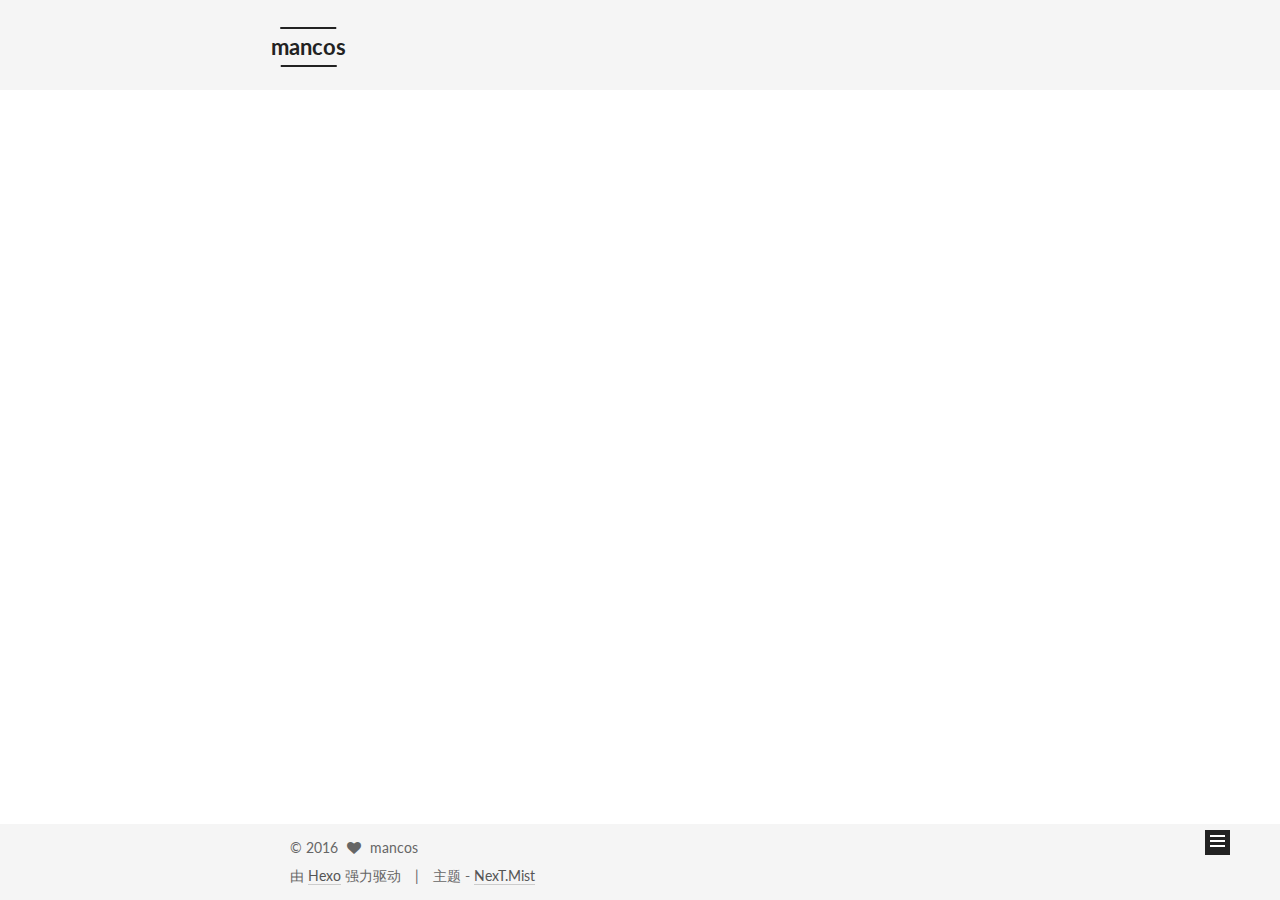
<file: index.html>
<!doctype html>



  


<html class="theme-next mist use-motion">
<head>
  <meta charset="UTF-8"/>
<meta http-equiv="X-UA-Compatible" content="IE=edge,chrome=1" />
<meta name="viewport" content="width=device-width, initial-scale=1, maximum-scale=1"/>



<meta http-equiv="Cache-Control" content="no-transform" />
<meta http-equiv="Cache-Control" content="no-siteapp" />












  
  
  <link href="/vendors/fancybox/source/jquery.fancybox.css?v=2.1.5" rel="stylesheet" type="text/css" />




  
  
  
  

  
    
    
  

  

  

  

  

  
    
    
    <link href="//fonts.googleapis.com/css?family=Lato:300,300italic,400,400italic,700,700italic&subset=latin,latin-ext" rel="stylesheet" type="text/css">
  






<link href="/vendors/font-awesome/css/font-awesome.min.css?v=4.4.0" rel="stylesheet" type="text/css" />

<link href="/css/main.css?v=5.0.1" rel="stylesheet" type="text/css" />


  <meta name="keywords" content="Hexo, NexT" />








  <link rel="shortcut icon" type="image/x-icon" href="/head.ico?v=5.0.1" />






<meta property="og:type" content="website">
<meta property="og:title" content="mancos">
<meta property="og:url" content="http://mancos.info/index.html">
<meta property="og:site_name" content="mancos">
<meta name="twitter:card" content="summary">
<meta name="twitter:title" content="mancos">



<script type="text/javascript" id="hexo.configuration">
  var NexT = window.NexT || {};
  var CONFIG = {
    scheme: 'Mist',
    sidebar: {"position":"left","display":"post"},
    fancybox: true,
    motion: true,
    duoshuo: {
      userId: 0,
      author: '博主'
    }
  };
</script>




  <link rel="canonical" href="http://mancos.info/"/>

  <title> mancos </title>
</head>

<body itemscope itemtype="http://schema.org/WebPage" lang="zh-Hans">

  



  <script type="text/javascript">
    var _hmt = _hmt || [];
    (function() {
      var hm = document.createElement("script");
      hm.src = "//hm.baidu.com/hm.js?4af94f9ca4ce4857a09dde9809d08c85";
      var s = document.getElementsByTagName("script")[0];
      s.parentNode.insertBefore(hm, s);
    })();
  </script>








  
  
    
  

  <div class="container one-collumn sidebar-position-left 
   page-home 
 ">
    <div class="headband"></div>

    <header id="header" class="header" itemscope itemtype="http://schema.org/WPHeader">
      <div class="header-inner"><div class="site-meta ">
  

  <div class="custom-logo-site-title">
    <a href="/"  class="brand" rel="start">
      <span class="logo-line-before"><i></i></span>
      <span class="site-title">mancos</span>
      <span class="logo-line-after"><i></i></span>
    </a>
  </div>
  <p class="site-subtitle"></p>
</div>

<div class="site-nav-toggle">
  <button>
    <span class="btn-bar"></span>
    <span class="btn-bar"></span>
    <span class="btn-bar"></span>
  </button>
</div>

<nav class="site-nav">
  

  
    <ul id="menu" class="menu">
      
        
        <li class="menu-item menu-item-home">
          <a href="/" rel="section">
            
              <i class="menu-item-icon fa fa-fw fa-home"></i> <br />
            
            首页
          </a>
        </li>
      
        
        <li class="menu-item menu-item-archives">
          <a href="/archives" rel="section">
            
              <i class="menu-item-icon fa fa-fw fa-archive"></i> <br />
            
            归档
          </a>
        </li>
      
        
        <li class="menu-item menu-item-tags">
          <a href="/tags" rel="section">
            
              <i class="menu-item-icon fa fa-fw fa-tags"></i> <br />
            
            标签
          </a>
        </li>
      

      
    </ul>
  

  
</nav>

 </div>
    </header>

    <main id="main" class="main">
      <div class="main-inner">
        <div class="content-wrap">
          <div id="content" class="content">
            
  <section id="posts" class="posts-expand">
    
      

  
  

  
  
  

  <article class="post post-type-normal " itemscope itemtype="http://schema.org/Article">

    
      <header class="post-header">

        
        
          <h1 class="post-title" itemprop="name headline">
            
            
              
                
                <a class="post-title-link" href="/2016/08/03/ClearEditText/" itemprop="url">
                  ClearEditText 带清除按钮的EditText
                </a>
              
            
          </h1>
        

        <div class="post-meta">
          <span class="post-time">
            <span class="post-meta-item-icon">
              <i class="fa fa-calendar-o"></i>
            </span>
            <span class="post-meta-item-text">发表于</span>
            <time itemprop="dateCreated" datetime="2016-08-03T10:12:53+08:00" content="2016-08-03">
              2016-08-03
            </time>
          </span>

          
            <span class="post-category" >
              &nbsp; | &nbsp;
              <span class="post-meta-item-icon">
                <i class="fa fa-folder-o"></i>
              </span>
              <span class="post-meta-item-text">分类于</span>
              
                <span itemprop="about" itemscope itemtype="https://schema.org/Thing">
                  <a href="/categories/android/" itemprop="url" rel="index">
                    <span itemprop="name">android</span>
                  </a>
                </span>

                
                

              
            </span>
          

          
            
              <span class="post-comments-count">
                &nbsp; | &nbsp;
                <a href="/2016/08/03/ClearEditText/#comments" itemprop="discussionUrl">
                  <span class="post-comments-count ds-thread-count" data-thread-key="2016/08/03/ClearEditText/" itemprop="commentsCount"></span>
                </a>
              </span>
            
          

          

          
          
             <span id="/2016/08/03/ClearEditText/" class="leancloud_visitors" data-flag-title="ClearEditText 带清除按钮的EditText">
               &nbsp; | &nbsp;
               <span class="post-meta-item-icon">
                 <i class="fa fa-eye"></i>
               </span>
               <span class="post-meta-item-text">阅读次数 </span>
               <span class="leancloud-visitors-count"></span>
              </span>
          

          
        </div>
      </header>
    


    <div class="post-body" itemprop="articleBody">

      
      

      
        
          
          前言：既然决定写blog了，那就开始吧。
效果图如下：

代码：
123456789101112131415161718
          ...

          <div class="post-more-link text-center">
            <a class="btn" href="/2016/08/03/ClearEditText/#more" rel="contents">
              阅读全文 &raquo;
            </a>
          </div>
        
      
    </div>

    <div>
      
    </div>

    <div>
      
    </div>

    <footer class="post-footer">
      

      

      
      
        <div class="post-eof"></div>
      
    </footer>
  </article>


    
  </section>

  


          </div>
          


          

        </div>
        
          
  
  <div class="sidebar-toggle">
    <div class="sidebar-toggle-line-wrap">
      <span class="sidebar-toggle-line sidebar-toggle-line-first"></span>
      <span class="sidebar-toggle-line sidebar-toggle-line-middle"></span>
      <span class="sidebar-toggle-line sidebar-toggle-line-last"></span>
    </div>
  </div>

  <aside id="sidebar" class="sidebar">
    <div class="sidebar-inner">

      

      

      <section class="site-overview sidebar-panel  sidebar-panel-active ">
        <div class="site-author motion-element" itemprop="author" itemscope itemtype="http://schema.org/Person">
          <img class="site-author-image" itemprop="image"
               src="/images/avatar.jpg"
               alt="mancos" />
          <p class="site-author-name" itemprop="name">mancos</p>
          <p class="site-description motion-element" itemprop="description"></p>
        </div>
        <nav class="site-state motion-element">
          <div class="site-state-item site-state-posts">
            <a href="/archives">
              <span class="site-state-item-count">1</span>
              <span class="site-state-item-name">日志</span>
            </a>
          </div>

          
            <div class="site-state-item site-state-categories">
              
                <span class="site-state-item-count">1</span>
                <span class="site-state-item-name">分类</span>
              
            </div>
          

          
            <div class="site-state-item site-state-tags">
              <a href="/tags">
                <span class="site-state-item-count">1</span>
                <span class="site-state-item-name">标签</span>
              </a>
            </div>
          

        </nav>

        

        <div class="links-of-author motion-element">
          
        </div>

        
        

        
        
          <div class="links-of-blogroll motion-element links-of-blogroll-inline">
            <div class="links-of-blogroll-title">
              <i class="fa  fa-fw fa-globe"></i>
              Links
            </div>
            <ul class="links-of-blogroll-list">
              
                <li class="links-of-blogroll-item">
                  <a href="http://android-developers.blogspot.sg/" title="Android Developers Blog" target="_blank">Android Developers Blog</a>
                </li>
              
                <li class="links-of-blogroll-item">
                  <a href="http://gold.xitu.io/" title="xitu" target="_blank">xitu</a>
                </li>
              
                <li class="links-of-blogroll-item">
                  <a href="http://stormzhang.com/timeline/" title="stormzhang" target="_blank">stormzhang</a>
                </li>
              
                <li class="links-of-blogroll-item">
                  <a href="http://blog.csdn.net/guolin_blog" title="guolin" target="_blank">guolin</a>
                </li>
              
                <li class="links-of-blogroll-item">
                  <a href="http://blog.csdn.net/lmj623565791" title="Hongyang" target="_blank">Hongyang</a>
                </li>
              
                <li class="links-of-blogroll-item">
                  <a href="http://blog.csdn.net/xiaanming" title="xiaanming" target="_blank">xiaanming</a>
                </li>
              
                <li class="links-of-blogroll-item">
                  <a href="https://drakeet.me/" title="drakeet" target="_blank">drakeet</a>
                </li>
              
            </ul>
          </div>
        

      </section>

      

    </div>
  </aside>


        
      </div>
    </main>

    <footer id="footer" class="footer">
      <div class="footer-inner">
        <div class="copyright" >
  
  &copy; 
  <span itemprop="copyrightYear">2016</span>
  <span class="with-love">
    <i class="fa fa-heart"></i>
  </span>
  <span class="author" itemprop="copyrightHolder">mancos</span>
</div>

<div class="powered-by">
  由 <a class="theme-link" href="https://hexo.io">Hexo</a> 强力驱动
</div>

<div class="theme-info">
  主题 -
  <a class="theme-link" href="https://github.com/iissnan/hexo-theme-next">
    NexT.Mist
  </a>
</div>

        

        
      </div>
    </footer>

    <div class="back-to-top">
      <i class="fa fa-arrow-up"></i>
    </div>
  </div>

  

<script type="text/javascript">
  if (Object.prototype.toString.call(window.Promise) !== '[object Function]') {
    window.Promise = null;
  }
</script>









  



  
  <script type="text/javascript" src="/vendors/jquery/index.js?v=2.1.3"></script>

  
  <script type="text/javascript" src="/vendors/fastclick/lib/fastclick.min.js?v=1.0.6"></script>

  
  <script type="text/javascript" src="/vendors/jquery_lazyload/jquery.lazyload.js?v=1.9.7"></script>

  
  <script type="text/javascript" src="/vendors/velocity/velocity.min.js?v=1.2.1"></script>

  
  <script type="text/javascript" src="/vendors/velocity/velocity.ui.min.js?v=1.2.1"></script>

  
  <script type="text/javascript" src="/vendors/fancybox/source/jquery.fancybox.pack.js?v=2.1.5"></script>


  


  <script type="text/javascript" src="/js/src/utils.js?v=5.0.1"></script>

  <script type="text/javascript" src="/js/src/motion.js?v=5.0.1"></script>



  
  

  

  


  <script type="text/javascript" src="/js/src/bootstrap.js?v=5.0.1"></script>



  

  
    
  

  <script type="text/javascript">
    var duoshuoQuery = {short_name:"mancos"};
    (function() {
      var ds = document.createElement('script');
      ds.type = 'text/javascript';ds.async = true;
      ds.id = 'duoshuo-script';
      ds.src = (document.location.protocol == 'https:' ? 'https:' : 'http:') + '//static.duoshuo.com/embed.js';
      ds.charset = 'UTF-8';
      (document.getElementsByTagName('head')[0]
      || document.getElementsByTagName('body')[0]).appendChild(ds);
    })();
  </script>

  
    
    <script src="/vendors/ua-parser-js/dist/ua-parser.min.js?v=0.7.9"></script>
    <script src="/js/src/hook-duoshuo.js"></script>
  






  
  

  

  

  
  <script src="https://cdn1.lncld.net/static/js/av-core-mini-0.6.1.js"></script>
  <script>AV.initialize("JpMGjbPBQHcGxxNoB10426sm-gzGzoHsz", "XekvSLN1m23cUI6eIotNmJ79");</script>
  <script>
    function showTime(Counter) {
      var query = new AV.Query(Counter);
      var entries = [];
      var $visitors = $(".leancloud_visitors");

      $visitors.each(function () {
        entries.push( $(this).attr("id").trim() );
      });

      query.containedIn('url', entries);
      query.find()
        .done(function (results) {
          var COUNT_CONTAINER_REF = '.leancloud-visitors-count';

          if (results.length === 0) {
            $visitors.find(COUNT_CONTAINER_REF).text(0);
            return;
          }

          for (var i = 0; i < results.length; i++) {
            var item = results[i];
            var url = item.get('url');
            var time = item.get('time');
            var element = document.getElementById(url);

            $(element).find(COUNT_CONTAINER_REF).text(time);
          }
          for(var i = 0; i < entries.length; i++) {
            var url = entries[i];
            var element = document.getElementById(url);
            var countSpan = $(element).find(COUNT_CONTAINER_REF);
            if( countSpan.text() == '') {
              countSpan.text(0);
            }
          }
        })
        .fail(function (object, error) {
          console.log("Error: " + error.code + " " + error.message);
        });
    }

    function addCount(Counter) {
      var $visitors = $(".leancloud_visitors");
      var url = $visitors.attr('id').trim();
      var title = $visitors.attr('data-flag-title').trim();
      var query = new AV.Query(Counter);

      query.equalTo("url", url);
      query.find({
        success: function(results) {
          if (results.length > 0) {
            var counter = results[0];
            counter.fetchWhenSave(true);
            counter.increment("time");
            counter.save(null, {
              success: function(counter) {
                var $element = $(document.getElementById(url));
                $element.find('.leancloud-visitors-count').text(counter.get('time'));
              },
              error: function(counter, error) {
                console.log('Failed to save Visitor num, with error message: ' + error.message);
              }
            });
          } else {
            var newcounter = new Counter();
            /* Set ACL */
            var acl = new AV.ACL();
            acl.setPublicReadAccess(true);
            acl.setPublicWriteAccess(true);
            newcounter.setACL(acl);
            /* End Set ACL */
            newcounter.set("title", title);
            newcounter.set("url", url);
            newcounter.set("time", 1);
            newcounter.save(null, {
              success: function(newcounter) {
                var $element = $(document.getElementById(url));
                $element.find('.leancloud-visitors-count').text(newcounter.get('time'));
              },
              error: function(newcounter, error) {
                console.log('Failed to create');
              }
            });
          }
        },
        error: function(error) {
          console.log('Error:' + error.code + " " + error.message);
        }
      });
    }

    $(function() {
      var Counter = AV.Object.extend("Counter");
      if ($('.leancloud_visitors').length == 1) {
        addCount(Counter);
      } else if ($('.post-title-link').length > 1) {
        showTime(Counter);
      }
    });
  </script>



  

</body>
</html>
</file>
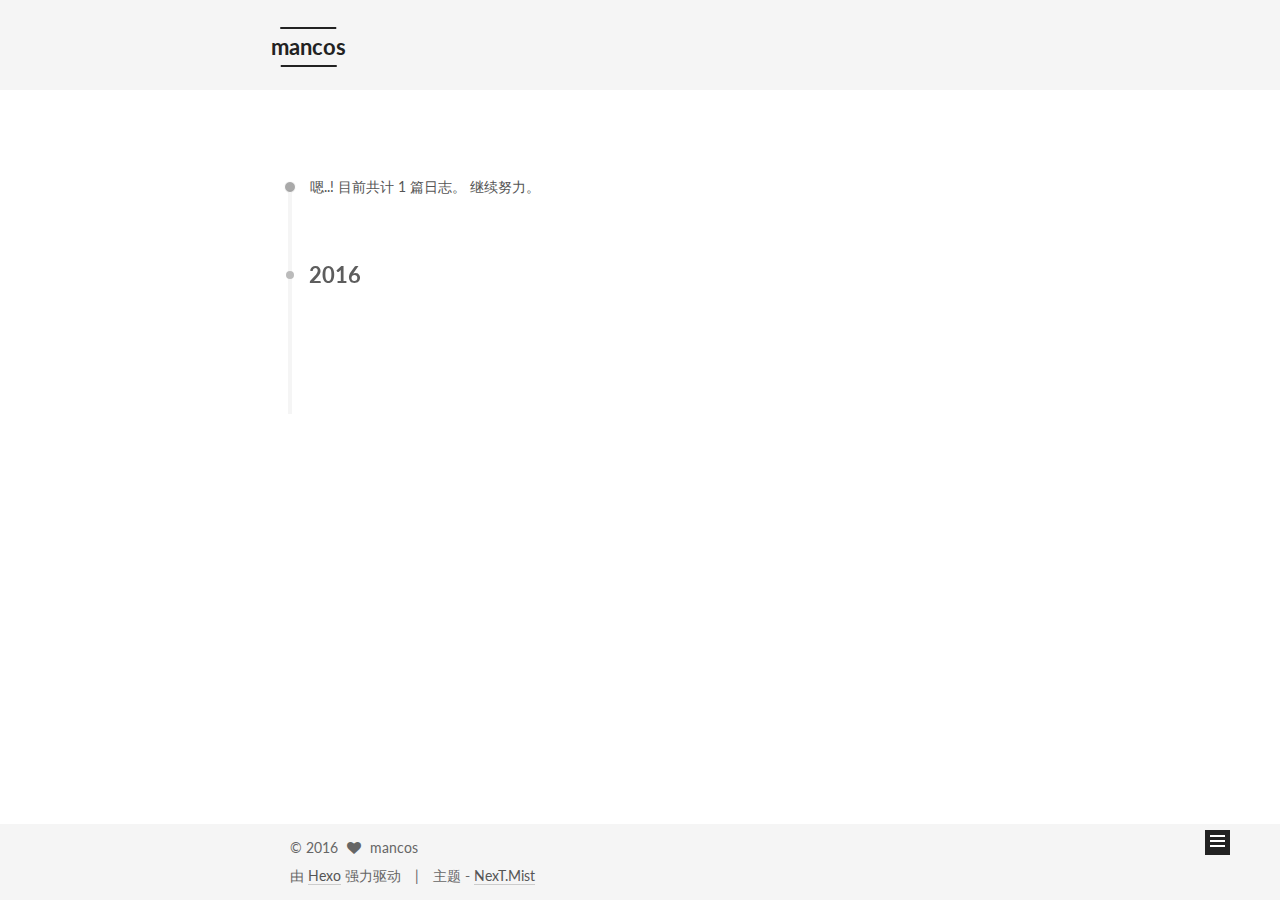
<file: archives/index.html>
<!doctype html>



  


<html class="theme-next mist use-motion">
<head>
  <meta charset="UTF-8"/>
<meta http-equiv="X-UA-Compatible" content="IE=edge,chrome=1" />
<meta name="viewport" content="width=device-width, initial-scale=1, maximum-scale=1"/>



<meta http-equiv="Cache-Control" content="no-transform" />
<meta http-equiv="Cache-Control" content="no-siteapp" />












  
  
  <link href="/vendors/fancybox/source/jquery.fancybox.css?v=2.1.5" rel="stylesheet" type="text/css" />




  
  
  
  

  
    
    
  

  

  

  

  

  
    
    
    <link href="//fonts.googleapis.com/css?family=Lato:300,300italic,400,400italic,700,700italic&subset=latin,latin-ext" rel="stylesheet" type="text/css">
  






<link href="/vendors/font-awesome/css/font-awesome.min.css?v=4.4.0" rel="stylesheet" type="text/css" />

<link href="/css/main.css?v=5.0.1" rel="stylesheet" type="text/css" />


  <meta name="keywords" content="Hexo, NexT" />








  <link rel="shortcut icon" type="image/x-icon" href="/head.ico?v=5.0.1" />






<meta property="og:type" content="website">
<meta property="og:title" content="mancos">
<meta property="og:url" content="http://mancos.info/archives/index.html">
<meta property="og:site_name" content="mancos">
<meta name="twitter:card" content="summary">
<meta name="twitter:title" content="mancos">



<script type="text/javascript" id="hexo.configuration">
  var NexT = window.NexT || {};
  var CONFIG = {
    scheme: 'Mist',
    sidebar: {"position":"left","display":"post"},
    fancybox: true,
    motion: true,
    duoshuo: {
      userId: 0,
      author: '博主'
    }
  };
</script>




  <link rel="canonical" href="http://mancos.info/archives/"/>

  <title> 归档 | mancos </title>
</head>

<body itemscope itemtype="http://schema.org/WebPage" lang="zh-Hans">

  



  <script type="text/javascript">
    var _hmt = _hmt || [];
    (function() {
      var hm = document.createElement("script");
      hm.src = "//hm.baidu.com/hm.js?4af94f9ca4ce4857a09dde9809d08c85";
      var s = document.getElementsByTagName("script")[0];
      s.parentNode.insertBefore(hm, s);
    })();
  </script>








  
  
    
  

  <div class="container one-collumn sidebar-position-left  page-archive  ">
    <div class="headband"></div>

    <header id="header" class="header" itemscope itemtype="http://schema.org/WPHeader">
      <div class="header-inner"><div class="site-meta ">
  

  <div class="custom-logo-site-title">
    <a href="/"  class="brand" rel="start">
      <span class="logo-line-before"><i></i></span>
      <span class="site-title">mancos</span>
      <span class="logo-line-after"><i></i></span>
    </a>
  </div>
  <p class="site-subtitle"></p>
</div>

<div class="site-nav-toggle">
  <button>
    <span class="btn-bar"></span>
    <span class="btn-bar"></span>
    <span class="btn-bar"></span>
  </button>
</div>

<nav class="site-nav">
  

  
    <ul id="menu" class="menu">
      
        
        <li class="menu-item menu-item-home">
          <a href="/" rel="section">
            
              <i class="menu-item-icon fa fa-fw fa-home"></i> <br />
            
            首页
          </a>
        </li>
      
        
        <li class="menu-item menu-item-archives">
          <a href="/archives" rel="section">
            
              <i class="menu-item-icon fa fa-fw fa-archive"></i> <br />
            
            归档
          </a>
        </li>
      
        
        <li class="menu-item menu-item-tags">
          <a href="/tags" rel="section">
            
              <i class="menu-item-icon fa fa-fw fa-tags"></i> <br />
            
            标签
          </a>
        </li>
      

      
    </ul>
  

  
</nav>

 </div>
    </header>

    <main id="main" class="main">
      <div class="main-inner">
        <div class="content-wrap">
          <div id="content" class="content">
            

  <section id="posts" class="posts-collapse">
    <span class="archive-move-on"></span>

    <span class="archive-page-counter">
      
      
      
        
      
      嗯..! 目前共计 1 篇日志。 继续努力。
    </span>

    

      
      
      

      
        
        <div class="collection-title">
          <h2 class="archive-year motion-element" id="archive-year-2016">2016</h2>
        </div>
      
      

      

  <article class="post post-type-normal" itemscope itemtype="http://schema.org/Article">
    <header class="post-header">

      <h1 class="post-title">
        
            <a class="post-title-link" href="/2016/08/03/ClearEditText/" itemprop="url">
              
                <span itemprop="name">ClearEditText 带清除按钮的EditText</span>
              
            </a>
        
      </h1>

      <div class="post-meta">
        <time class="post-time" itemprop="dateCreated"
              datetime="2016-08-03T10:12:53+08:00"
              content="2016-08-03" >
          08-03
        </time>
      </div>

    </header>
  </article>



    

  </section>

  



          </div>
          


          

        </div>
        
          
  
  <div class="sidebar-toggle">
    <div class="sidebar-toggle-line-wrap">
      <span class="sidebar-toggle-line sidebar-toggle-line-first"></span>
      <span class="sidebar-toggle-line sidebar-toggle-line-middle"></span>
      <span class="sidebar-toggle-line sidebar-toggle-line-last"></span>
    </div>
  </div>

  <aside id="sidebar" class="sidebar">
    <div class="sidebar-inner">

      

      

      <section class="site-overview sidebar-panel  sidebar-panel-active ">
        <div class="site-author motion-element" itemprop="author" itemscope itemtype="http://schema.org/Person">
          <img class="site-author-image" itemprop="image"
               src="/images/avatar.jpg"
               alt="mancos" />
          <p class="site-author-name" itemprop="name">mancos</p>
          <p class="site-description motion-element" itemprop="description"></p>
        </div>
        <nav class="site-state motion-element">
          <div class="site-state-item site-state-posts">
            <a href="/archives">
              <span class="site-state-item-count">1</span>
              <span class="site-state-item-name">日志</span>
            </a>
          </div>

          
            <div class="site-state-item site-state-categories">
              
                <span class="site-state-item-count">1</span>
                <span class="site-state-item-name">分类</span>
              
            </div>
          

          
            <div class="site-state-item site-state-tags">
              <a href="/tags">
                <span class="site-state-item-count">1</span>
                <span class="site-state-item-name">标签</span>
              </a>
            </div>
          

        </nav>

        

        <div class="links-of-author motion-element">
          
        </div>

        
        

        
        
          <div class="links-of-blogroll motion-element links-of-blogroll-inline">
            <div class="links-of-blogroll-title">
              <i class="fa  fa-fw fa-globe"></i>
              Links
            </div>
            <ul class="links-of-blogroll-list">
              
                <li class="links-of-blogroll-item">
                  <a href="http://android-developers.blogspot.sg/" title="Android Developers Blog" target="_blank">Android Developers Blog</a>
                </li>
              
                <li class="links-of-blogroll-item">
                  <a href="http://gold.xitu.io/" title="xitu" target="_blank">xitu</a>
                </li>
              
                <li class="links-of-blogroll-item">
                  <a href="http://stormzhang.com/timeline/" title="stormzhang" target="_blank">stormzhang</a>
                </li>
              
                <li class="links-of-blogroll-item">
                  <a href="http://blog.csdn.net/guolin_blog" title="guolin" target="_blank">guolin</a>
                </li>
              
                <li class="links-of-blogroll-item">
                  <a href="http://blog.csdn.net/lmj623565791" title="Hongyang" target="_blank">Hongyang</a>
                </li>
              
                <li class="links-of-blogroll-item">
                  <a href="http://blog.csdn.net/xiaanming" title="xiaanming" target="_blank">xiaanming</a>
                </li>
              
                <li class="links-of-blogroll-item">
                  <a href="https://drakeet.me/" title="drakeet" target="_blank">drakeet</a>
                </li>
              
            </ul>
          </div>
        

      </section>

      

    </div>
  </aside>


        
      </div>
    </main>

    <footer id="footer" class="footer">
      <div class="footer-inner">
        <div class="copyright" >
  
  &copy; 
  <span itemprop="copyrightYear">2016</span>
  <span class="with-love">
    <i class="fa fa-heart"></i>
  </span>
  <span class="author" itemprop="copyrightHolder">mancos</span>
</div>

<div class="powered-by">
  由 <a class="theme-link" href="https://hexo.io">Hexo</a> 强力驱动
</div>

<div class="theme-info">
  主题 -
  <a class="theme-link" href="https://github.com/iissnan/hexo-theme-next">
    NexT.Mist
  </a>
</div>

        

        
      </div>
    </footer>

    <div class="back-to-top">
      <i class="fa fa-arrow-up"></i>
    </div>
  </div>

  

<script type="text/javascript">
  if (Object.prototype.toString.call(window.Promise) !== '[object Function]') {
    window.Promise = null;
  }
</script>









  



  
  <script type="text/javascript" src="/vendors/jquery/index.js?v=2.1.3"></script>

  
  <script type="text/javascript" src="/vendors/fastclick/lib/fastclick.min.js?v=1.0.6"></script>

  
  <script type="text/javascript" src="/vendors/jquery_lazyload/jquery.lazyload.js?v=1.9.7"></script>

  
  <script type="text/javascript" src="/vendors/velocity/velocity.min.js?v=1.2.1"></script>

  
  <script type="text/javascript" src="/vendors/velocity/velocity.ui.min.js?v=1.2.1"></script>

  
  <script type="text/javascript" src="/vendors/fancybox/source/jquery.fancybox.pack.js?v=2.1.5"></script>


  


  <script type="text/javascript" src="/js/src/utils.js?v=5.0.1"></script>

  <script type="text/javascript" src="/js/src/motion.js?v=5.0.1"></script>



  
  

  
  
    <script type="text/javascript" id="motion.page.archive">
      $('.archive-year').velocity('transition.slideLeftIn');
    </script>
  


  


  <script type="text/javascript" src="/js/src/bootstrap.js?v=5.0.1"></script>



  

  
    
  

  <script type="text/javascript">
    var duoshuoQuery = {short_name:"mancos"};
    (function() {
      var ds = document.createElement('script');
      ds.type = 'text/javascript';ds.async = true;
      ds.id = 'duoshuo-script';
      ds.src = (document.location.protocol == 'https:' ? 'https:' : 'http:') + '//static.duoshuo.com/embed.js';
      ds.charset = 'UTF-8';
      (document.getElementsByTagName('head')[0]
      || document.getElementsByTagName('body')[0]).appendChild(ds);
    })();
  </script>

  
    
    <script src="/vendors/ua-parser-js/dist/ua-parser.min.js?v=0.7.9"></script>
    <script src="/js/src/hook-duoshuo.js"></script>
  






  
  

  

  

  
  <script src="https://cdn1.lncld.net/static/js/av-core-mini-0.6.1.js"></script>
  <script>AV.initialize("JpMGjbPBQHcGxxNoB10426sm-gzGzoHsz", "XekvSLN1m23cUI6eIotNmJ79");</script>
  <script>
    function showTime(Counter) {
      var query = new AV.Query(Counter);
      var entries = [];
      var $visitors = $(".leancloud_visitors");

      $visitors.each(function () {
        entries.push( $(this).attr("id").trim() );
      });

      query.containedIn('url', entries);
      query.find()
        .done(function (results) {
          var COUNT_CONTAINER_REF = '.leancloud-visitors-count';

          if (results.length === 0) {
            $visitors.find(COUNT_CONTAINER_REF).text(0);
            return;
          }

          for (var i = 0; i < results.length; i++) {
            var item = results[i];
            var url = item.get('url');
            var time = item.get('time');
            var element = document.getElementById(url);

            $(element).find(COUNT_CONTAINER_REF).text(time);
          }
          for(var i = 0; i < entries.length; i++) {
            var url = entries[i];
            var element = document.getElementById(url);
            var countSpan = $(element).find(COUNT_CONTAINER_REF);
            if( countSpan.text() == '') {
              countSpan.text(0);
            }
          }
        })
        .fail(function (object, error) {
          console.log("Error: " + error.code + " " + error.message);
        });
    }

    function addCount(Counter) {
      var $visitors = $(".leancloud_visitors");
      var url = $visitors.attr('id').trim();
      var title = $visitors.attr('data-flag-title').trim();
      var query = new AV.Query(Counter);

      query.equalTo("url", url);
      query.find({
        success: function(results) {
          if (results.length > 0) {
            var counter = results[0];
            counter.fetchWhenSave(true);
            counter.increment("time");
            counter.save(null, {
              success: function(counter) {
                var $element = $(document.getElementById(url));
                $element.find('.leancloud-visitors-count').text(counter.get('time'));
              },
              error: function(counter, error) {
                console.log('Failed to save Visitor num, with error message: ' + error.message);
              }
            });
          } else {
            var newcounter = new Counter();
            /* Set ACL */
            var acl = new AV.ACL();
            acl.setPublicReadAccess(true);
            acl.setPublicWriteAccess(true);
            newcounter.setACL(acl);
            /* End Set ACL */
            newcounter.set("title", title);
            newcounter.set("url", url);
            newcounter.set("time", 1);
            newcounter.save(null, {
              success: function(newcounter) {
                var $element = $(document.getElementById(url));
                $element.find('.leancloud-visitors-count').text(newcounter.get('time'));
              },
              error: function(newcounter, error) {
                console.log('Failed to create');
              }
            });
          }
        },
        error: function(error) {
          console.log('Error:' + error.code + " " + error.message);
        }
      });
    }

    $(function() {
      var Counter = AV.Object.extend("Counter");
      if ($('.leancloud_visitors').length == 1) {
        addCount(Counter);
      } else if ($('.post-title-link').length > 1) {
        showTime(Counter);
      }
    });
  </script>



  

</body>
</html>
</file>
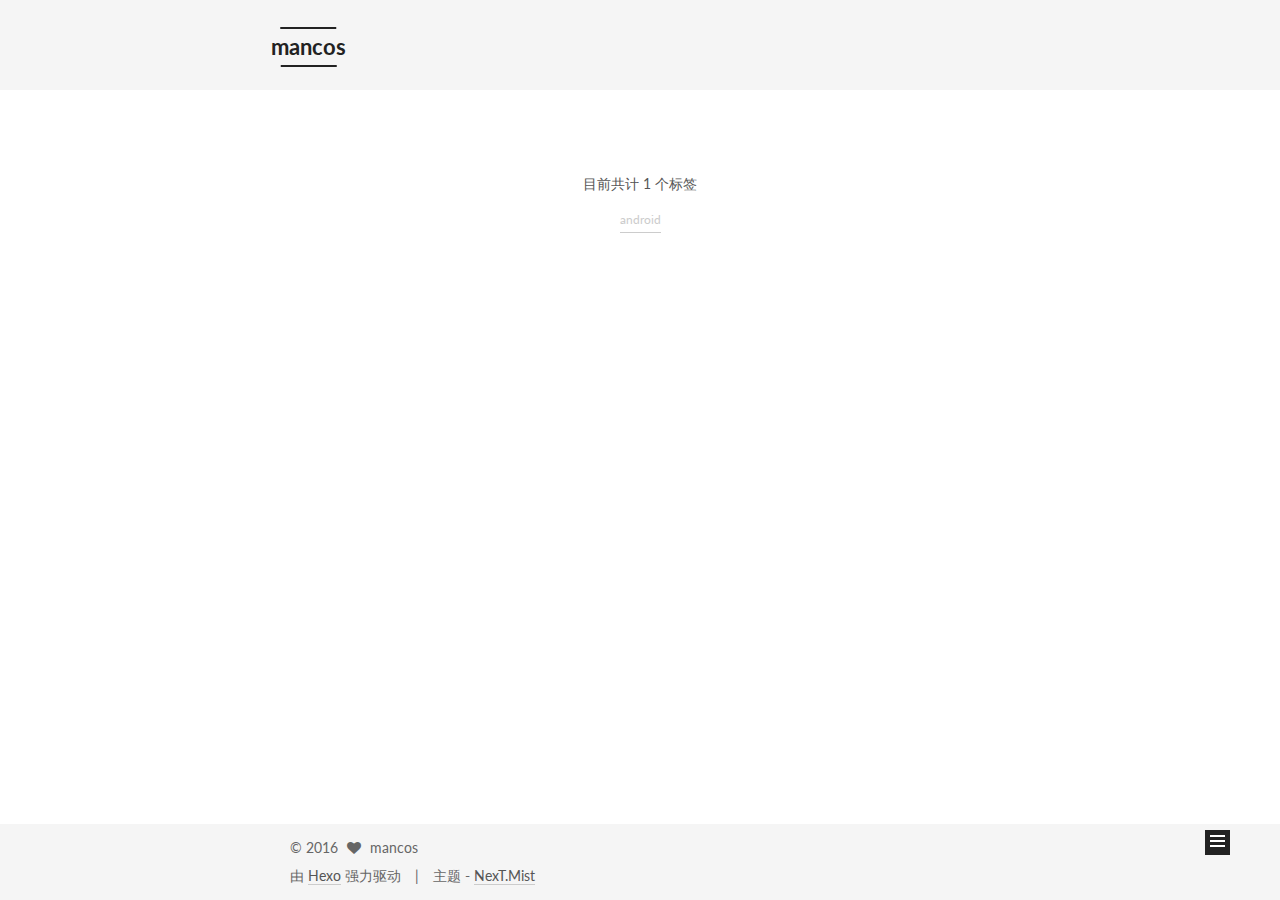
<file: tags/index.html>
<!doctype html>



  


<html class="theme-next mist use-motion">
<head>
  <meta charset="UTF-8"/>
<meta http-equiv="X-UA-Compatible" content="IE=edge,chrome=1" />
<meta name="viewport" content="width=device-width, initial-scale=1, maximum-scale=1"/>



<meta http-equiv="Cache-Control" content="no-transform" />
<meta http-equiv="Cache-Control" content="no-siteapp" />












  
  
  <link href="/vendors/fancybox/source/jquery.fancybox.css?v=2.1.5" rel="stylesheet" type="text/css" />




  
  
  
  

  
    
    
  

  

  

  

  

  
    
    
    <link href="//fonts.googleapis.com/css?family=Lato:300,300italic,400,400italic,700,700italic&subset=latin,latin-ext" rel="stylesheet" type="text/css">
  






<link href="/vendors/font-awesome/css/font-awesome.min.css?v=4.4.0" rel="stylesheet" type="text/css" />

<link href="/css/main.css?v=5.0.1" rel="stylesheet" type="text/css" />


  <meta name="keywords" content="Hexo, NexT" />








  <link rel="shortcut icon" type="image/x-icon" href="/head.ico?v=5.0.1" />






<meta property="og:type" content="website">
<meta property="og:title" content="tags">
<meta property="og:url" content="http://mancos.info/tags/index.html">
<meta property="og:site_name" content="mancos">
<meta property="og:updated_time" content="2016-08-03T02:40:23.000Z">
<meta name="twitter:card" content="summary">
<meta name="twitter:title" content="tags">



<script type="text/javascript" id="hexo.configuration">
  var NexT = window.NexT || {};
  var CONFIG = {
    scheme: 'Mist',
    sidebar: {"position":"left","display":"post"},
    fancybox: true,
    motion: true,
    duoshuo: {
      userId: 0,
      author: '博主'
    }
  };
</script>




  <link rel="canonical" href="http://mancos.info/tags/"/>

  <title>
  

  
    标签 | mancos
  
</title>
</head>

<body itemscope itemtype="http://schema.org/WebPage" lang="zh-Hans">

  



  <script type="text/javascript">
    var _hmt = _hmt || [];
    (function() {
      var hm = document.createElement("script");
      hm.src = "//hm.baidu.com/hm.js?4af94f9ca4ce4857a09dde9809d08c85";
      var s = document.getElementsByTagName("script")[0];
      s.parentNode.insertBefore(hm, s);
    })();
  </script>








  
  
    
  

  <div class="container one-collumn sidebar-position-left  ">
    <div class="headband"></div>

    <header id="header" class="header" itemscope itemtype="http://schema.org/WPHeader">
      <div class="header-inner"><div class="site-meta ">
  

  <div class="custom-logo-site-title">
    <a href="/"  class="brand" rel="start">
      <span class="logo-line-before"><i></i></span>
      <span class="site-title">mancos</span>
      <span class="logo-line-after"><i></i></span>
    </a>
  </div>
  <p class="site-subtitle"></p>
</div>

<div class="site-nav-toggle">
  <button>
    <span class="btn-bar"></span>
    <span class="btn-bar"></span>
    <span class="btn-bar"></span>
  </button>
</div>

<nav class="site-nav">
  

  
    <ul id="menu" class="menu">
      
        
        <li class="menu-item menu-item-home">
          <a href="/" rel="section">
            
              <i class="menu-item-icon fa fa-fw fa-home"></i> <br />
            
            首页
          </a>
        </li>
      
        
        <li class="menu-item menu-item-archives">
          <a href="/archives" rel="section">
            
              <i class="menu-item-icon fa fa-fw fa-archive"></i> <br />
            
            归档
          </a>
        </li>
      
        
        <li class="menu-item menu-item-tags">
          <a href="/tags" rel="section">
            
              <i class="menu-item-icon fa fa-fw fa-tags"></i> <br />
            
            标签
          </a>
        </li>
      

      
    </ul>
  

  
</nav>

 </div>
    </header>

    <main id="main" class="main">
      <div class="main-inner">
        <div class="content-wrap">
          <div id="content" class="content">
            

  <div id="posts" class="posts-expand">
    
    
      <div class="tag-cloud">
        <div class="tag-cloud-title">
            目前共计 1 个标签
        </div>
        <div class="tag-cloud-tags">
          <a href="/tags/android/" style="font-size: 12px; color: #ccc">android</a>
        </div>
      </div>
    
  </div>


          </div>
          


          

        </div>
        
          
  
  <div class="sidebar-toggle">
    <div class="sidebar-toggle-line-wrap">
      <span class="sidebar-toggle-line sidebar-toggle-line-first"></span>
      <span class="sidebar-toggle-line sidebar-toggle-line-middle"></span>
      <span class="sidebar-toggle-line sidebar-toggle-line-last"></span>
    </div>
  </div>

  <aside id="sidebar" class="sidebar">
    <div class="sidebar-inner">

      

      

      <section class="site-overview sidebar-panel  sidebar-panel-active ">
        <div class="site-author motion-element" itemprop="author" itemscope itemtype="http://schema.org/Person">
          <img class="site-author-image" itemprop="image"
               src="/images/avatar.jpg"
               alt="mancos" />
          <p class="site-author-name" itemprop="name">mancos</p>
          <p class="site-description motion-element" itemprop="description"></p>
        </div>
        <nav class="site-state motion-element">
          <div class="site-state-item site-state-posts">
            <a href="/archives">
              <span class="site-state-item-count">1</span>
              <span class="site-state-item-name">日志</span>
            </a>
          </div>

          
            <div class="site-state-item site-state-categories">
              
                <span class="site-state-item-count">1</span>
                <span class="site-state-item-name">分类</span>
              
            </div>
          

          
            <div class="site-state-item site-state-tags">
              <a href="/tags">
                <span class="site-state-item-count">1</span>
                <span class="site-state-item-name">标签</span>
              </a>
            </div>
          

        </nav>

        

        <div class="links-of-author motion-element">
          
        </div>

        
        

        
        
          <div class="links-of-blogroll motion-element links-of-blogroll-inline">
            <div class="links-of-blogroll-title">
              <i class="fa  fa-fw fa-globe"></i>
              Links
            </div>
            <ul class="links-of-blogroll-list">
              
                <li class="links-of-blogroll-item">
                  <a href="http://android-developers.blogspot.sg/" title="Android Developers Blog" target="_blank">Android Developers Blog</a>
                </li>
              
                <li class="links-of-blogroll-item">
                  <a href="http://gold.xitu.io/" title="xitu" target="_blank">xitu</a>
                </li>
              
                <li class="links-of-blogroll-item">
                  <a href="http://stormzhang.com/timeline/" title="stormzhang" target="_blank">stormzhang</a>
                </li>
              
                <li class="links-of-blogroll-item">
                  <a href="http://blog.csdn.net/guolin_blog" title="guolin" target="_blank">guolin</a>
                </li>
              
                <li class="links-of-blogroll-item">
                  <a href="http://blog.csdn.net/lmj623565791" title="Hongyang" target="_blank">Hongyang</a>
                </li>
              
                <li class="links-of-blogroll-item">
                  <a href="http://blog.csdn.net/xiaanming" title="xiaanming" target="_blank">xiaanming</a>
                </li>
              
                <li class="links-of-blogroll-item">
                  <a href="https://drakeet.me/" title="drakeet" target="_blank">drakeet</a>
                </li>
              
            </ul>
          </div>
        

      </section>

      

    </div>
  </aside>


        
      </div>
    </main>

    <footer id="footer" class="footer">
      <div class="footer-inner">
        <div class="copyright" >
  
  &copy; 
  <span itemprop="copyrightYear">2016</span>
  <span class="with-love">
    <i class="fa fa-heart"></i>
  </span>
  <span class="author" itemprop="copyrightHolder">mancos</span>
</div>

<div class="powered-by">
  由 <a class="theme-link" href="https://hexo.io">Hexo</a> 强力驱动
</div>

<div class="theme-info">
  主题 -
  <a class="theme-link" href="https://github.com/iissnan/hexo-theme-next">
    NexT.Mist
  </a>
</div>

        

        
      </div>
    </footer>

    <div class="back-to-top">
      <i class="fa fa-arrow-up"></i>
    </div>
  </div>

  

<script type="text/javascript">
  if (Object.prototype.toString.call(window.Promise) !== '[object Function]') {
    window.Promise = null;
  }
</script>









  



  
  <script type="text/javascript" src="/vendors/jquery/index.js?v=2.1.3"></script>

  
  <script type="text/javascript" src="/vendors/fastclick/lib/fastclick.min.js?v=1.0.6"></script>

  
  <script type="text/javascript" src="/vendors/jquery_lazyload/jquery.lazyload.js?v=1.9.7"></script>

  
  <script type="text/javascript" src="/vendors/velocity/velocity.min.js?v=1.2.1"></script>

  
  <script type="text/javascript" src="/vendors/velocity/velocity.ui.min.js?v=1.2.1"></script>

  
  <script type="text/javascript" src="/vendors/fancybox/source/jquery.fancybox.pack.js?v=2.1.5"></script>


  


  <script type="text/javascript" src="/js/src/utils.js?v=5.0.1"></script>

  <script type="text/javascript" src="/js/src/motion.js?v=5.0.1"></script>



  
  

  

  


  <script type="text/javascript" src="/js/src/bootstrap.js?v=5.0.1"></script>



  

  
    
  

  <script type="text/javascript">
    var duoshuoQuery = {short_name:"mancos"};
    (function() {
      var ds = document.createElement('script');
      ds.type = 'text/javascript';ds.async = true;
      ds.id = 'duoshuo-script';
      ds.src = (document.location.protocol == 'https:' ? 'https:' : 'http:') + '//static.duoshuo.com/embed.js';
      ds.charset = 'UTF-8';
      (document.getElementsByTagName('head')[0]
      || document.getElementsByTagName('body')[0]).appendChild(ds);
    })();
  </script>

  
    
    <script src="/vendors/ua-parser-js/dist/ua-parser.min.js?v=0.7.9"></script>
    <script src="/js/src/hook-duoshuo.js"></script>
  






  
  

  

  

  
  <script src="https://cdn1.lncld.net/static/js/av-core-mini-0.6.1.js"></script>
  <script>AV.initialize("JpMGjbPBQHcGxxNoB10426sm-gzGzoHsz", "XekvSLN1m23cUI6eIotNmJ79");</script>
  <script>
    function showTime(Counter) {
      var query = new AV.Query(Counter);
      var entries = [];
      var $visitors = $(".leancloud_visitors");

      $visitors.each(function () {
        entries.push( $(this).attr("id").trim() );
      });

      query.containedIn('url', entries);
      query.find()
        .done(function (results) {
          var COUNT_CONTAINER_REF = '.leancloud-visitors-count';

          if (results.length === 0) {
            $visitors.find(COUNT_CONTAINER_REF).text(0);
            return;
          }

          for (var i = 0; i < results.length; i++) {
            var item = results[i];
            var url = item.get('url');
            var time = item.get('time');
            var element = document.getElementById(url);

            $(element).find(COUNT_CONTAINER_REF).text(time);
          }
          for(var i = 0; i < entries.length; i++) {
            var url = entries[i];
            var element = document.getElementById(url);
            var countSpan = $(element).find(COUNT_CONTAINER_REF);
            if( countSpan.text() == '') {
              countSpan.text(0);
            }
          }
        })
        .fail(function (object, error) {
          console.log("Error: " + error.code + " " + error.message);
        });
    }

    function addCount(Counter) {
      var $visitors = $(".leancloud_visitors");
      var url = $visitors.attr('id').trim();
      var title = $visitors.attr('data-flag-title').trim();
      var query = new AV.Query(Counter);

      query.equalTo("url", url);
      query.find({
        success: function(results) {
          if (results.length > 0) {
            var counter = results[0];
            counter.fetchWhenSave(true);
            counter.increment("time");
            counter.save(null, {
              success: function(counter) {
                var $element = $(document.getElementById(url));
                $element.find('.leancloud-visitors-count').text(counter.get('time'));
              },
              error: function(counter, error) {
                console.log('Failed to save Visitor num, with error message: ' + error.message);
              }
            });
          } else {
            var newcounter = new Counter();
            /* Set ACL */
            var acl = new AV.ACL();
            acl.setPublicReadAccess(true);
            acl.setPublicWriteAccess(true);
            newcounter.setACL(acl);
            /* End Set ACL */
            newcounter.set("title", title);
            newcounter.set("url", url);
            newcounter.set("time", 1);
            newcounter.save(null, {
              success: function(newcounter) {
                var $element = $(document.getElementById(url));
                $element.find('.leancloud-visitors-count').text(newcounter.get('time'));
              },
              error: function(newcounter, error) {
                console.log('Failed to create');
              }
            });
          }
        },
        error: function(error) {
          console.log('Error:' + error.code + " " + error.message);
        }
      });
    }

    $(function() {
      var Counter = AV.Object.extend("Counter");
      if ($('.leancloud_visitors').length == 1) {
        addCount(Counter);
      } else if ($('.post-title-link').length > 1) {
        showTime(Counter);
      }
    });
  </script>



  

</body>
</html>
</file>
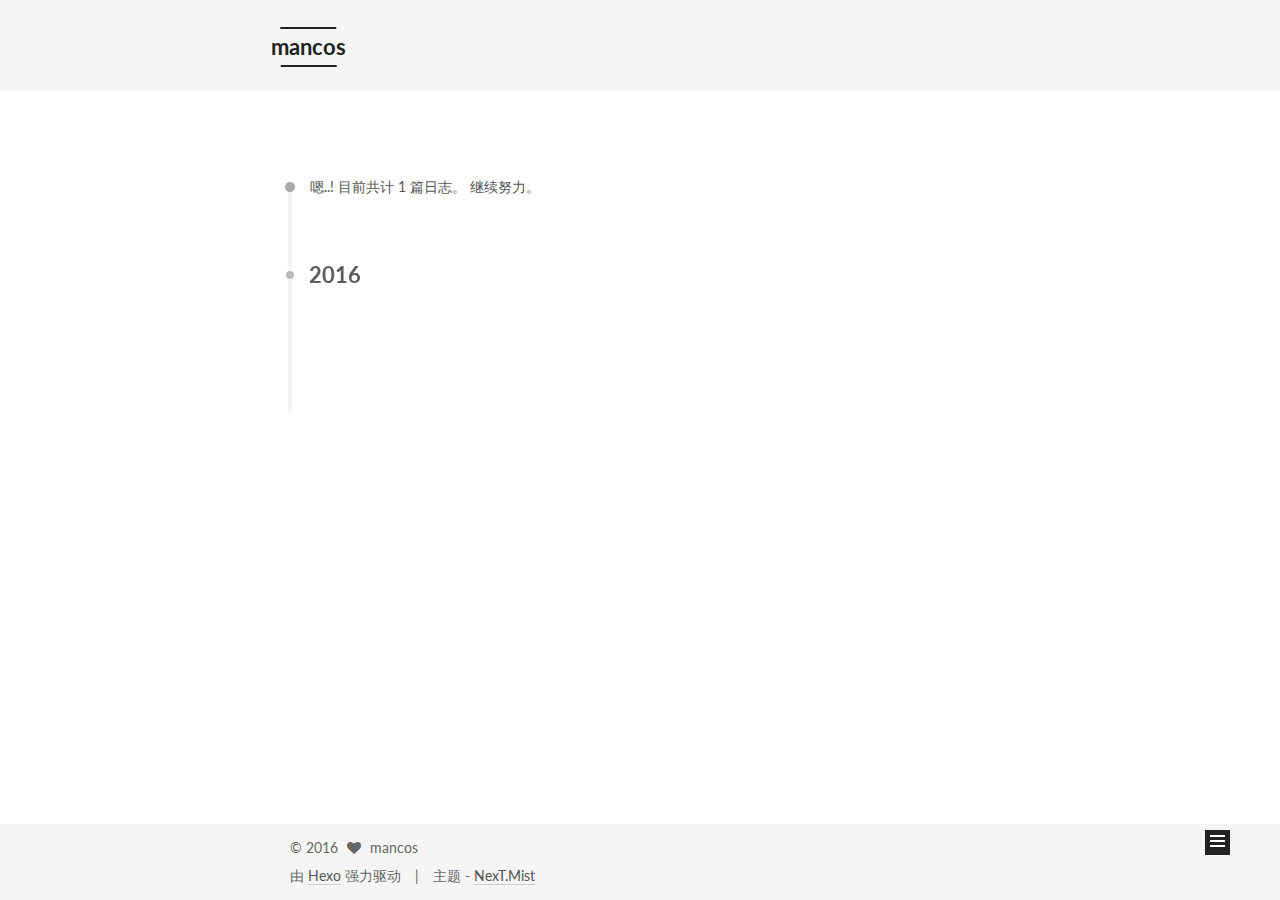
<file: archives/2016/index.html>
<!doctype html>



  


<html class="theme-next mist use-motion">
<head>
  <meta charset="UTF-8"/>
<meta http-equiv="X-UA-Compatible" content="IE=edge,chrome=1" />
<meta name="viewport" content="width=device-width, initial-scale=1, maximum-scale=1"/>



<meta http-equiv="Cache-Control" content="no-transform" />
<meta http-equiv="Cache-Control" content="no-siteapp" />












  
  
  <link href="/vendors/fancybox/source/jquery.fancybox.css?v=2.1.5" rel="stylesheet" type="text/css" />




  
  
  
  

  
    
    
  

  

  

  

  

  
    
    
    <link href="//fonts.googleapis.com/css?family=Lato:300,300italic,400,400italic,700,700italic&subset=latin,latin-ext" rel="stylesheet" type="text/css">
  






<link href="/vendors/font-awesome/css/font-awesome.min.css?v=4.4.0" rel="stylesheet" type="text/css" />

<link href="/css/main.css?v=5.0.1" rel="stylesheet" type="text/css" />


  <meta name="keywords" content="Hexo, NexT" />








  <link rel="shortcut icon" type="image/x-icon" href="/head.ico?v=5.0.1" />






<meta property="og:type" content="website">
<meta property="og:title" content="mancos">
<meta property="og:url" content="http://mancos.info/archives/2016/index.html">
<meta property="og:site_name" content="mancos">
<meta name="twitter:card" content="summary">
<meta name="twitter:title" content="mancos">



<script type="text/javascript" id="hexo.configuration">
  var NexT = window.NexT || {};
  var CONFIG = {
    scheme: 'Mist',
    sidebar: {"position":"left","display":"post"},
    fancybox: true,
    motion: true,
    duoshuo: {
      userId: 0,
      author: '博主'
    }
  };
</script>




  <link rel="canonical" href="http://mancos.info/archives/2016/"/>

  <title> 归档 | mancos </title>
</head>

<body itemscope itemtype="http://schema.org/WebPage" lang="zh-Hans">

  



  <script type="text/javascript">
    var _hmt = _hmt || [];
    (function() {
      var hm = document.createElement("script");
      hm.src = "//hm.baidu.com/hm.js?4af94f9ca4ce4857a09dde9809d08c85";
      var s = document.getElementsByTagName("script")[0];
      s.parentNode.insertBefore(hm, s);
    })();
  </script>








  
  
    
  

  <div class="container one-collumn sidebar-position-left  page-archive  ">
    <div class="headband"></div>

    <header id="header" class="header" itemscope itemtype="http://schema.org/WPHeader">
      <div class="header-inner"><div class="site-meta ">
  

  <div class="custom-logo-site-title">
    <a href="/"  class="brand" rel="start">
      <span class="logo-line-before"><i></i></span>
      <span class="site-title">mancos</span>
      <span class="logo-line-after"><i></i></span>
    </a>
  </div>
  <p class="site-subtitle"></p>
</div>

<div class="site-nav-toggle">
  <button>
    <span class="btn-bar"></span>
    <span class="btn-bar"></span>
    <span class="btn-bar"></span>
  </button>
</div>

<nav class="site-nav">
  

  
    <ul id="menu" class="menu">
      
        
        <li class="menu-item menu-item-home">
          <a href="/" rel="section">
            
              <i class="menu-item-icon fa fa-fw fa-home"></i> <br />
            
            首页
          </a>
        </li>
      
        
        <li class="menu-item menu-item-archives">
          <a href="/archives" rel="section">
            
              <i class="menu-item-icon fa fa-fw fa-archive"></i> <br />
            
            归档
          </a>
        </li>
      
        
        <li class="menu-item menu-item-tags">
          <a href="/tags" rel="section">
            
              <i class="menu-item-icon fa fa-fw fa-tags"></i> <br />
            
            标签
          </a>
        </li>
      

      
    </ul>
  

  
</nav>

 </div>
    </header>

    <main id="main" class="main">
      <div class="main-inner">
        <div class="content-wrap">
          <div id="content" class="content">
            

  <section id="posts" class="posts-collapse">
    <span class="archive-move-on"></span>

    <span class="archive-page-counter">
      
      
      
        
      
      嗯..! 目前共计 1 篇日志。 继续努力。
    </span>

    

      
      
      

      
        
        <div class="collection-title">
          <h2 class="archive-year motion-element" id="archive-year-2016">2016</h2>
        </div>
      
      

      

  <article class="post post-type-normal" itemscope itemtype="http://schema.org/Article">
    <header class="post-header">

      <h1 class="post-title">
        
            <a class="post-title-link" href="/2016/08/03/ClearEditText/" itemprop="url">
              
                <span itemprop="name">ClearEditText 带清除按钮的EditText</span>
              
            </a>
        
      </h1>

      <div class="post-meta">
        <time class="post-time" itemprop="dateCreated"
              datetime="2016-08-03T10:12:53+08:00"
              content="2016-08-03" >
          08-03
        </time>
      </div>

    </header>
  </article>



    

  </section>

  



          </div>
          


          

        </div>
        
          
  
  <div class="sidebar-toggle">
    <div class="sidebar-toggle-line-wrap">
      <span class="sidebar-toggle-line sidebar-toggle-line-first"></span>
      <span class="sidebar-toggle-line sidebar-toggle-line-middle"></span>
      <span class="sidebar-toggle-line sidebar-toggle-line-last"></span>
    </div>
  </div>

  <aside id="sidebar" class="sidebar">
    <div class="sidebar-inner">

      

      

      <section class="site-overview sidebar-panel  sidebar-panel-active ">
        <div class="site-author motion-element" itemprop="author" itemscope itemtype="http://schema.org/Person">
          <img class="site-author-image" itemprop="image"
               src="/images/avatar.jpg"
               alt="mancos" />
          <p class="site-author-name" itemprop="name">mancos</p>
          <p class="site-description motion-element" itemprop="description"></p>
        </div>
        <nav class="site-state motion-element">
          <div class="site-state-item site-state-posts">
            <a href="/archives">
              <span class="site-state-item-count">1</span>
              <span class="site-state-item-name">日志</span>
            </a>
          </div>

          
            <div class="site-state-item site-state-categories">
              
                <span class="site-state-item-count">1</span>
                <span class="site-state-item-name">分类</span>
              
            </div>
          

          
            <div class="site-state-item site-state-tags">
              <a href="/tags">
                <span class="site-state-item-count">1</span>
                <span class="site-state-item-name">标签</span>
              </a>
            </div>
          

        </nav>

        

        <div class="links-of-author motion-element">
          
        </div>

        
        

        
        
          <div class="links-of-blogroll motion-element links-of-blogroll-inline">
            <div class="links-of-blogroll-title">
              <i class="fa  fa-fw fa-globe"></i>
              Links
            </div>
            <ul class="links-of-blogroll-list">
              
                <li class="links-of-blogroll-item">
                  <a href="http://android-developers.blogspot.sg/" title="Android Developers Blog" target="_blank">Android Developers Blog</a>
                </li>
              
                <li class="links-of-blogroll-item">
                  <a href="http://gold.xitu.io/" title="xitu" target="_blank">xitu</a>
                </li>
              
                <li class="links-of-blogroll-item">
                  <a href="http://stormzhang.com/timeline/" title="stormzhang" target="_blank">stormzhang</a>
                </li>
              
                <li class="links-of-blogroll-item">
                  <a href="http://blog.csdn.net/guolin_blog" title="guolin" target="_blank">guolin</a>
                </li>
              
                <li class="links-of-blogroll-item">
                  <a href="http://blog.csdn.net/lmj623565791" title="Hongyang" target="_blank">Hongyang</a>
                </li>
              
                <li class="links-of-blogroll-item">
                  <a href="http://blog.csdn.net/xiaanming" title="xiaanming" target="_blank">xiaanming</a>
                </li>
              
                <li class="links-of-blogroll-item">
                  <a href="https://drakeet.me/" title="drakeet" target="_blank">drakeet</a>
                </li>
              
            </ul>
          </div>
        

      </section>

      

    </div>
  </aside>


        
      </div>
    </main>

    <footer id="footer" class="footer">
      <div class="footer-inner">
        <div class="copyright" >
  
  &copy; 
  <span itemprop="copyrightYear">2016</span>
  <span class="with-love">
    <i class="fa fa-heart"></i>
  </span>
  <span class="author" itemprop="copyrightHolder">mancos</span>
</div>

<div class="powered-by">
  由 <a class="theme-link" href="https://hexo.io">Hexo</a> 强力驱动
</div>

<div class="theme-info">
  主题 -
  <a class="theme-link" href="https://github.com/iissnan/hexo-theme-next">
    NexT.Mist
  </a>
</div>

        

        
      </div>
    </footer>

    <div class="back-to-top">
      <i class="fa fa-arrow-up"></i>
    </div>
  </div>

  

<script type="text/javascript">
  if (Object.prototype.toString.call(window.Promise) !== '[object Function]') {
    window.Promise = null;
  }
</script>









  



  
  <script type="text/javascript" src="/vendors/jquery/index.js?v=2.1.3"></script>

  
  <script type="text/javascript" src="/vendors/fastclick/lib/fastclick.min.js?v=1.0.6"></script>

  
  <script type="text/javascript" src="/vendors/jquery_lazyload/jquery.lazyload.js?v=1.9.7"></script>

  
  <script type="text/javascript" src="/vendors/velocity/velocity.min.js?v=1.2.1"></script>

  
  <script type="text/javascript" src="/vendors/velocity/velocity.ui.min.js?v=1.2.1"></script>

  
  <script type="text/javascript" src="/vendors/fancybox/source/jquery.fancybox.pack.js?v=2.1.5"></script>


  


  <script type="text/javascript" src="/js/src/utils.js?v=5.0.1"></script>

  <script type="text/javascript" src="/js/src/motion.js?v=5.0.1"></script>



  
  

  
  
    <script type="text/javascript" id="motion.page.archive">
      $('.archive-year').velocity('transition.slideLeftIn');
    </script>
  


  


  <script type="text/javascript" src="/js/src/bootstrap.js?v=5.0.1"></script>



  

  
    
  

  <script type="text/javascript">
    var duoshuoQuery = {short_name:"mancos"};
    (function() {
      var ds = document.createElement('script');
      ds.type = 'text/javascript';ds.async = true;
      ds.id = 'duoshuo-script';
      ds.src = (document.location.protocol == 'https:' ? 'https:' : 'http:') + '//static.duoshuo.com/embed.js';
      ds.charset = 'UTF-8';
      (document.getElementsByTagName('head')[0]
      || document.getElementsByTagName('body')[0]).appendChild(ds);
    })();
  </script>

  
    
    <script src="/vendors/ua-parser-js/dist/ua-parser.min.js?v=0.7.9"></script>
    <script src="/js/src/hook-duoshuo.js"></script>
  






  
  

  

  

  
  <script src="https://cdn1.lncld.net/static/js/av-core-mini-0.6.1.js"></script>
  <script>AV.initialize("JpMGjbPBQHcGxxNoB10426sm-gzGzoHsz", "XekvSLN1m23cUI6eIotNmJ79");</script>
  <script>
    function showTime(Counter) {
      var query = new AV.Query(Counter);
      var entries = [];
      var $visitors = $(".leancloud_visitors");

      $visitors.each(function () {
        entries.push( $(this).attr("id").trim() );
      });

      query.containedIn('url', entries);
      query.find()
        .done(function (results) {
          var COUNT_CONTAINER_REF = '.leancloud-visitors-count';

          if (results.length === 0) {
            $visitors.find(COUNT_CONTAINER_REF).text(0);
            return;
          }

          for (var i = 0; i < results.length; i++) {
            var item = results[i];
            var url = item.get('url');
            var time = item.get('time');
            var element = document.getElementById(url);

            $(element).find(COUNT_CONTAINER_REF).text(time);
          }
          for(var i = 0; i < entries.length; i++) {
            var url = entries[i];
            var element = document.getElementById(url);
            var countSpan = $(element).find(COUNT_CONTAINER_REF);
            if( countSpan.text() == '') {
              countSpan.text(0);
            }
          }
        })
        .fail(function (object, error) {
          console.log("Error: " + error.code + " " + error.message);
        });
    }

    function addCount(Counter) {
      var $visitors = $(".leancloud_visitors");
      var url = $visitors.attr('id').trim();
      var title = $visitors.attr('data-flag-title').trim();
      var query = new AV.Query(Counter);

      query.equalTo("url", url);
      query.find({
        success: function(results) {
          if (results.length > 0) {
            var counter = results[0];
            counter.fetchWhenSave(true);
            counter.increment("time");
            counter.save(null, {
              success: function(counter) {
                var $element = $(document.getElementById(url));
                $element.find('.leancloud-visitors-count').text(counter.get('time'));
              },
              error: function(counter, error) {
                console.log('Failed to save Visitor num, with error message: ' + error.message);
              }
            });
          } else {
            var newcounter = new Counter();
            /* Set ACL */
            var acl = new AV.ACL();
            acl.setPublicReadAccess(true);
            acl.setPublicWriteAccess(true);
            newcounter.setACL(acl);
            /* End Set ACL */
            newcounter.set("title", title);
            newcounter.set("url", url);
            newcounter.set("time", 1);
            newcounter.save(null, {
              success: function(newcounter) {
                var $element = $(document.getElementById(url));
                $element.find('.leancloud-visitors-count').text(newcounter.get('time'));
              },
              error: function(newcounter, error) {
                console.log('Failed to create');
              }
            });
          }
        },
        error: function(error) {
          console.log('Error:' + error.code + " " + error.message);
        }
      });
    }

    $(function() {
      var Counter = AV.Object.extend("Counter");
      if ($('.leancloud_visitors').length == 1) {
        addCount(Counter);
      } else if ($('.post-title-link').length > 1) {
        showTime(Counter);
      }
    });
  </script>



  

</body>
</html>
</file>
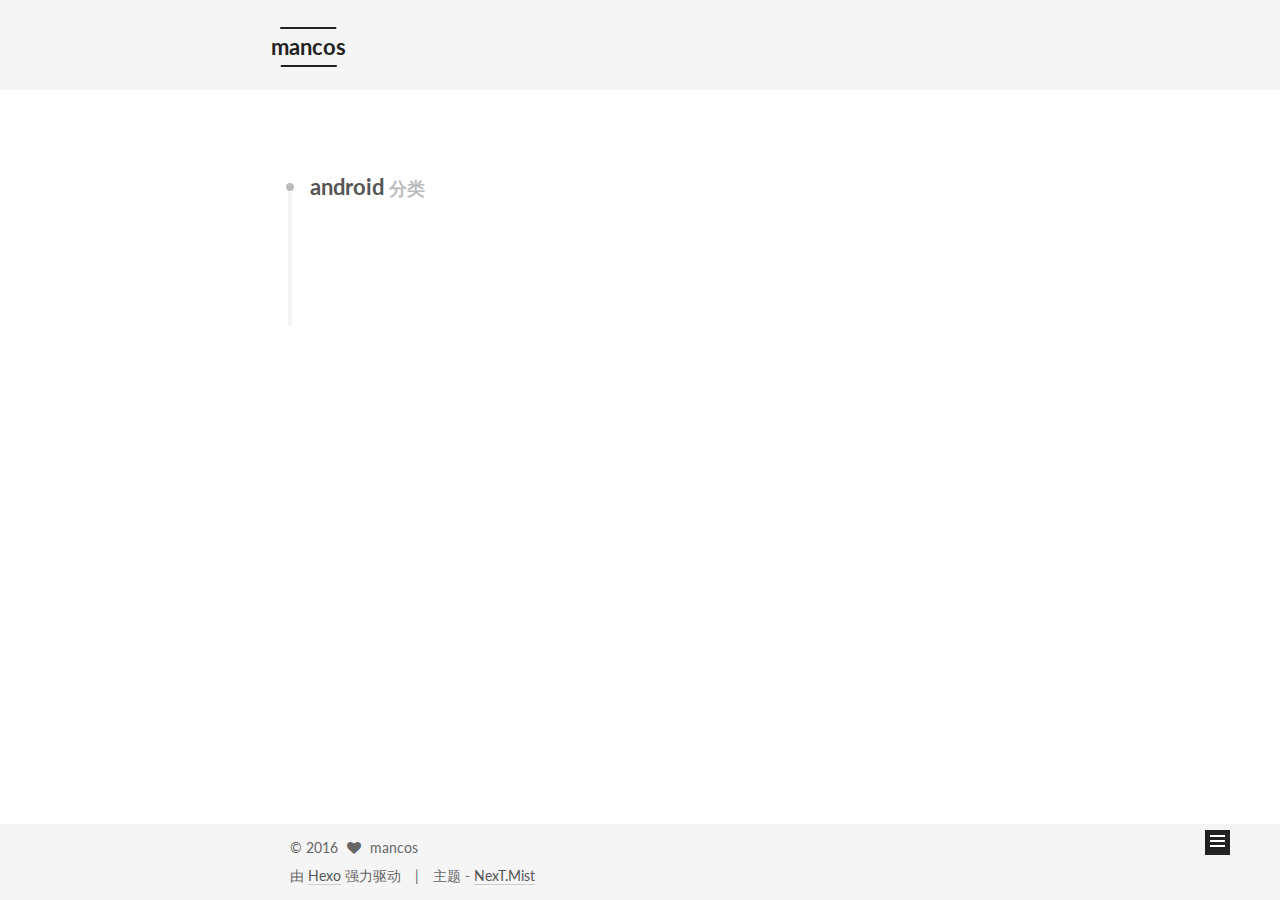
<file: categories/android/index.html>
<!doctype html>



  


<html class="theme-next mist use-motion">
<head>
  <meta charset="UTF-8"/>
<meta http-equiv="X-UA-Compatible" content="IE=edge,chrome=1" />
<meta name="viewport" content="width=device-width, initial-scale=1, maximum-scale=1"/>



<meta http-equiv="Cache-Control" content="no-transform" />
<meta http-equiv="Cache-Control" content="no-siteapp" />












  
  
  <link href="/vendors/fancybox/source/jquery.fancybox.css?v=2.1.5" rel="stylesheet" type="text/css" />




  
  
  
  

  
    
    
  

  

  

  

  

  
    
    
    <link href="//fonts.googleapis.com/css?family=Lato:300,300italic,400,400italic,700,700italic&subset=latin,latin-ext" rel="stylesheet" type="text/css">
  






<link href="/vendors/font-awesome/css/font-awesome.min.css?v=4.4.0" rel="stylesheet" type="text/css" />

<link href="/css/main.css?v=5.0.1" rel="stylesheet" type="text/css" />


  <meta name="keywords" content="Hexo, NexT" />








  <link rel="shortcut icon" type="image/x-icon" href="/head.ico?v=5.0.1" />






<meta property="og:type" content="website">
<meta property="og:title" content="mancos">
<meta property="og:url" content="http://mancos.info/categories/android/index.html">
<meta property="og:site_name" content="mancos">
<meta name="twitter:card" content="summary">
<meta name="twitter:title" content="mancos">



<script type="text/javascript" id="hexo.configuration">
  var NexT = window.NexT || {};
  var CONFIG = {
    scheme: 'Mist',
    sidebar: {"position":"left","display":"post"},
    fancybox: true,
    motion: true,
    duoshuo: {
      userId: 0,
      author: '博主'
    }
  };
</script>




  <link rel="canonical" href="http://mancos.info/categories/android/"/>

  <title> 分类: android | mancos </title>
</head>

<body itemscope itemtype="http://schema.org/WebPage" lang="zh-Hans">

  



  <script type="text/javascript">
    var _hmt = _hmt || [];
    (function() {
      var hm = document.createElement("script");
      hm.src = "//hm.baidu.com/hm.js?4af94f9ca4ce4857a09dde9809d08c85";
      var s = document.getElementsByTagName("script")[0];
      s.parentNode.insertBefore(hm, s);
    })();
  </script>








  
  
    
  

  <div class="container one-collumn sidebar-position-left  ">
    <div class="headband"></div>

    <header id="header" class="header" itemscope itemtype="http://schema.org/WPHeader">
      <div class="header-inner"><div class="site-meta ">
  

  <div class="custom-logo-site-title">
    <a href="/"  class="brand" rel="start">
      <span class="logo-line-before"><i></i></span>
      <span class="site-title">mancos</span>
      <span class="logo-line-after"><i></i></span>
    </a>
  </div>
  <p class="site-subtitle"></p>
</div>

<div class="site-nav-toggle">
  <button>
    <span class="btn-bar"></span>
    <span class="btn-bar"></span>
    <span class="btn-bar"></span>
  </button>
</div>

<nav class="site-nav">
  

  
    <ul id="menu" class="menu">
      
        
        <li class="menu-item menu-item-home">
          <a href="/" rel="section">
            
              <i class="menu-item-icon fa fa-fw fa-home"></i> <br />
            
            首页
          </a>
        </li>
      
        
        <li class="menu-item menu-item-archives">
          <a href="/archives" rel="section">
            
              <i class="menu-item-icon fa fa-fw fa-archive"></i> <br />
            
            归档
          </a>
        </li>
      
        
        <li class="menu-item menu-item-tags">
          <a href="/tags" rel="section">
            
              <i class="menu-item-icon fa fa-fw fa-tags"></i> <br />
            
            标签
          </a>
        </li>
      

      
    </ul>
  

  
</nav>

 </div>
    </header>

    <main id="main" class="main">
      <div class="main-inner">
        <div class="content-wrap">
          <div id="content" class="content">
            

  <section id="posts" class="posts-collapse">
    <div class="collection-title">
      <h2 >
        android
        <small>分类</small>
      </h2>
    </div>

    
      

  <article class="post post-type-normal" itemscope itemtype="http://schema.org/Article">
    <header class="post-header">

      <h1 class="post-title">
        
            <a class="post-title-link" href="/2016/08/03/ClearEditText/" itemprop="url">
              
                <span itemprop="name">ClearEditText 带清除按钮的EditText</span>
              
            </a>
        
      </h1>

      <div class="post-meta">
        <time class="post-time" itemprop="dateCreated"
              datetime="2016-08-03T10:12:53+08:00"
              content="2016-08-03" >
          08-03
        </time>
      </div>

    </header>
  </article>


    
  </section>

  



          </div>
          


          

        </div>
        
          
  
  <div class="sidebar-toggle">
    <div class="sidebar-toggle-line-wrap">
      <span class="sidebar-toggle-line sidebar-toggle-line-first"></span>
      <span class="sidebar-toggle-line sidebar-toggle-line-middle"></span>
      <span class="sidebar-toggle-line sidebar-toggle-line-last"></span>
    </div>
  </div>

  <aside id="sidebar" class="sidebar">
    <div class="sidebar-inner">

      

      

      <section class="site-overview sidebar-panel  sidebar-panel-active ">
        <div class="site-author motion-element" itemprop="author" itemscope itemtype="http://schema.org/Person">
          <img class="site-author-image" itemprop="image"
               src="/images/avatar.jpg"
               alt="mancos" />
          <p class="site-author-name" itemprop="name">mancos</p>
          <p class="site-description motion-element" itemprop="description"></p>
        </div>
        <nav class="site-state motion-element">
          <div class="site-state-item site-state-posts">
            <a href="/archives">
              <span class="site-state-item-count">1</span>
              <span class="site-state-item-name">日志</span>
            </a>
          </div>

          
            <div class="site-state-item site-state-categories">
              
                <span class="site-state-item-count">1</span>
                <span class="site-state-item-name">分类</span>
              
            </div>
          

          
            <div class="site-state-item site-state-tags">
              <a href="/tags">
                <span class="site-state-item-count">1</span>
                <span class="site-state-item-name">标签</span>
              </a>
            </div>
          

        </nav>

        

        <div class="links-of-author motion-element">
          
        </div>

        
        

        
        
          <div class="links-of-blogroll motion-element links-of-blogroll-inline">
            <div class="links-of-blogroll-title">
              <i class="fa  fa-fw fa-globe"></i>
              Links
            </div>
            <ul class="links-of-blogroll-list">
              
                <li class="links-of-blogroll-item">
                  <a href="http://android-developers.blogspot.sg/" title="Android Developers Blog" target="_blank">Android Developers Blog</a>
                </li>
              
                <li class="links-of-blogroll-item">
                  <a href="http://gold.xitu.io/" title="xitu" target="_blank">xitu</a>
                </li>
              
                <li class="links-of-blogroll-item">
                  <a href="http://stormzhang.com/timeline/" title="stormzhang" target="_blank">stormzhang</a>
                </li>
              
                <li class="links-of-blogroll-item">
                  <a href="http://blog.csdn.net/guolin_blog" title="guolin" target="_blank">guolin</a>
                </li>
              
                <li class="links-of-blogroll-item">
                  <a href="http://blog.csdn.net/lmj623565791" title="Hongyang" target="_blank">Hongyang</a>
                </li>
              
                <li class="links-of-blogroll-item">
                  <a href="http://blog.csdn.net/xiaanming" title="xiaanming" target="_blank">xiaanming</a>
                </li>
              
                <li class="links-of-blogroll-item">
                  <a href="https://drakeet.me/" title="drakeet" target="_blank">drakeet</a>
                </li>
              
            </ul>
          </div>
        

      </section>

      

    </div>
  </aside>


        
      </div>
    </main>

    <footer id="footer" class="footer">
      <div class="footer-inner">
        <div class="copyright" >
  
  &copy; 
  <span itemprop="copyrightYear">2016</span>
  <span class="with-love">
    <i class="fa fa-heart"></i>
  </span>
  <span class="author" itemprop="copyrightHolder">mancos</span>
</div>

<div class="powered-by">
  由 <a class="theme-link" href="https://hexo.io">Hexo</a> 强力驱动
</div>

<div class="theme-info">
  主题 -
  <a class="theme-link" href="https://github.com/iissnan/hexo-theme-next">
    NexT.Mist
  </a>
</div>

        

        
      </div>
    </footer>

    <div class="back-to-top">
      <i class="fa fa-arrow-up"></i>
    </div>
  </div>

  

<script type="text/javascript">
  if (Object.prototype.toString.call(window.Promise) !== '[object Function]') {
    window.Promise = null;
  }
</script>









  



  
  <script type="text/javascript" src="/vendors/jquery/index.js?v=2.1.3"></script>

  
  <script type="text/javascript" src="/vendors/fastclick/lib/fastclick.min.js?v=1.0.6"></script>

  
  <script type="text/javascript" src="/vendors/jquery_lazyload/jquery.lazyload.js?v=1.9.7"></script>

  
  <script type="text/javascript" src="/vendors/velocity/velocity.min.js?v=1.2.1"></script>

  
  <script type="text/javascript" src="/vendors/velocity/velocity.ui.min.js?v=1.2.1"></script>

  
  <script type="text/javascript" src="/vendors/fancybox/source/jquery.fancybox.pack.js?v=2.1.5"></script>


  


  <script type="text/javascript" src="/js/src/utils.js?v=5.0.1"></script>

  <script type="text/javascript" src="/js/src/motion.js?v=5.0.1"></script>



  
  

  

  


  <script type="text/javascript" src="/js/src/bootstrap.js?v=5.0.1"></script>



  

  
    
  

  <script type="text/javascript">
    var duoshuoQuery = {short_name:"mancos"};
    (function() {
      var ds = document.createElement('script');
      ds.type = 'text/javascript';ds.async = true;
      ds.id = 'duoshuo-script';
      ds.src = (document.location.protocol == 'https:' ? 'https:' : 'http:') + '//static.duoshuo.com/embed.js';
      ds.charset = 'UTF-8';
      (document.getElementsByTagName('head')[0]
      || document.getElementsByTagName('body')[0]).appendChild(ds);
    })();
  </script>

  
    
    <script src="/vendors/ua-parser-js/dist/ua-parser.min.js?v=0.7.9"></script>
    <script src="/js/src/hook-duoshuo.js"></script>
  






  
  

  

  

  
  <script src="https://cdn1.lncld.net/static/js/av-core-mini-0.6.1.js"></script>
  <script>AV.initialize("JpMGjbPBQHcGxxNoB10426sm-gzGzoHsz", "XekvSLN1m23cUI6eIotNmJ79");</script>
  <script>
    function showTime(Counter) {
      var query = new AV.Query(Counter);
      var entries = [];
      var $visitors = $(".leancloud_visitors");

      $visitors.each(function () {
        entries.push( $(this).attr("id").trim() );
      });

      query.containedIn('url', entries);
      query.find()
        .done(function (results) {
          var COUNT_CONTAINER_REF = '.leancloud-visitors-count';

          if (results.length === 0) {
            $visitors.find(COUNT_CONTAINER_REF).text(0);
            return;
          }

          for (var i = 0; i < results.length; i++) {
            var item = results[i];
            var url = item.get('url');
            var time = item.get('time');
            var element = document.getElementById(url);

            $(element).find(COUNT_CONTAINER_REF).text(time);
          }
          for(var i = 0; i < entries.length; i++) {
            var url = entries[i];
            var element = document.getElementById(url);
            var countSpan = $(element).find(COUNT_CONTAINER_REF);
            if( countSpan.text() == '') {
              countSpan.text(0);
            }
          }
        })
        .fail(function (object, error) {
          console.log("Error: " + error.code + " " + error.message);
        });
    }

    function addCount(Counter) {
      var $visitors = $(".leancloud_visitors");
      var url = $visitors.attr('id').trim();
      var title = $visitors.attr('data-flag-title').trim();
      var query = new AV.Query(Counter);

      query.equalTo("url", url);
      query.find({
        success: function(results) {
          if (results.length > 0) {
            var counter = results[0];
            counter.fetchWhenSave(true);
            counter.increment("time");
            counter.save(null, {
              success: function(counter) {
                var $element = $(document.getElementById(url));
                $element.find('.leancloud-visitors-count').text(counter.get('time'));
              },
              error: function(counter, error) {
                console.log('Failed to save Visitor num, with error message: ' + error.message);
              }
            });
          } else {
            var newcounter = new Counter();
            /* Set ACL */
            var acl = new AV.ACL();
            acl.setPublicReadAccess(true);
            acl.setPublicWriteAccess(true);
            newcounter.setACL(acl);
            /* End Set ACL */
            newcounter.set("title", title);
            newcounter.set("url", url);
            newcounter.set("time", 1);
            newcounter.save(null, {
              success: function(newcounter) {
                var $element = $(document.getElementById(url));
                $element.find('.leancloud-visitors-count').text(newcounter.get('time'));
              },
              error: function(newcounter, error) {
                console.log('Failed to create');
              }
            });
          }
        },
        error: function(error) {
          console.log('Error:' + error.code + " " + error.message);
        }
      });
    }

    $(function() {
      var Counter = AV.Object.extend("Counter");
      if ($('.leancloud_visitors').length == 1) {
        addCount(Counter);
      } else if ($('.post-title-link').length > 1) {
        showTime(Counter);
      }
    });
  </script>



  

</body>
</html>
</file>
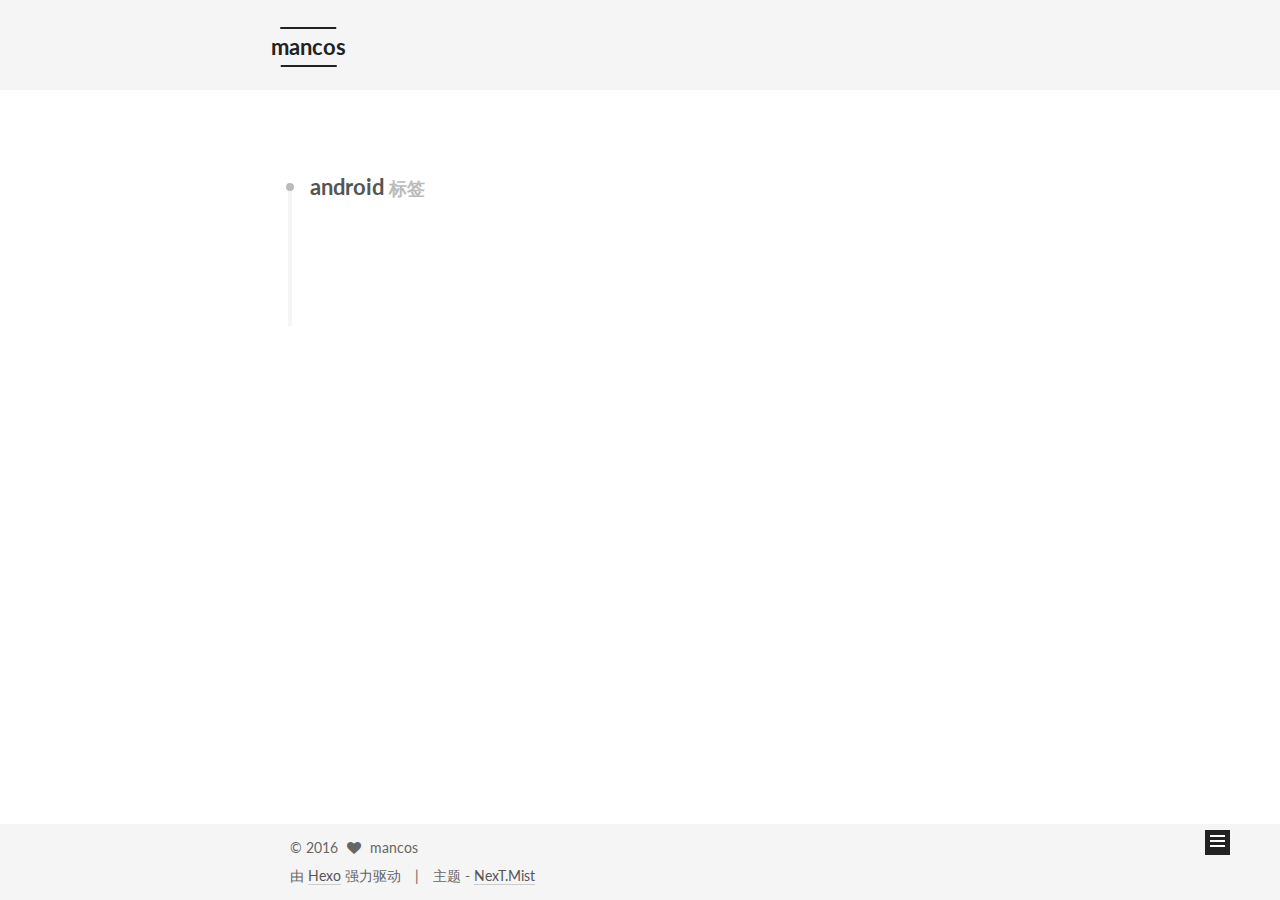
<file: tags/android/index.html>
<!doctype html>



  


<html class="theme-next mist use-motion">
<head>
  <meta charset="UTF-8"/>
<meta http-equiv="X-UA-Compatible" content="IE=edge,chrome=1" />
<meta name="viewport" content="width=device-width, initial-scale=1, maximum-scale=1"/>



<meta http-equiv="Cache-Control" content="no-transform" />
<meta http-equiv="Cache-Control" content="no-siteapp" />












  
  
  <link href="/vendors/fancybox/source/jquery.fancybox.css?v=2.1.5" rel="stylesheet" type="text/css" />




  
  
  
  

  
    
    
  

  

  

  

  

  
    
    
    <link href="//fonts.googleapis.com/css?family=Lato:300,300italic,400,400italic,700,700italic&subset=latin,latin-ext" rel="stylesheet" type="text/css">
  






<link href="/vendors/font-awesome/css/font-awesome.min.css?v=4.4.0" rel="stylesheet" type="text/css" />

<link href="/css/main.css?v=5.0.1" rel="stylesheet" type="text/css" />


  <meta name="keywords" content="Hexo, NexT" />








  <link rel="shortcut icon" type="image/x-icon" href="/head.ico?v=5.0.1" />






<meta property="og:type" content="website">
<meta property="og:title" content="mancos">
<meta property="og:url" content="http://mancos.info/tags/android/index.html">
<meta property="og:site_name" content="mancos">
<meta name="twitter:card" content="summary">
<meta name="twitter:title" content="mancos">



<script type="text/javascript" id="hexo.configuration">
  var NexT = window.NexT || {};
  var CONFIG = {
    scheme: 'Mist',
    sidebar: {"position":"left","display":"post"},
    fancybox: true,
    motion: true,
    duoshuo: {
      userId: 0,
      author: '博主'
    }
  };
</script>




  <link rel="canonical" href="http://mancos.info/tags/android/"/>

  <title> 标签: android | mancos </title>
</head>

<body itemscope itemtype="http://schema.org/WebPage" lang="zh-Hans">

  



  <script type="text/javascript">
    var _hmt = _hmt || [];
    (function() {
      var hm = document.createElement("script");
      hm.src = "//hm.baidu.com/hm.js?4af94f9ca4ce4857a09dde9809d08c85";
      var s = document.getElementsByTagName("script")[0];
      s.parentNode.insertBefore(hm, s);
    })();
  </script>








  
  
    
  

  <div class="container one-collumn sidebar-position-left  ">
    <div class="headband"></div>

    <header id="header" class="header" itemscope itemtype="http://schema.org/WPHeader">
      <div class="header-inner"><div class="site-meta ">
  

  <div class="custom-logo-site-title">
    <a href="/"  class="brand" rel="start">
      <span class="logo-line-before"><i></i></span>
      <span class="site-title">mancos</span>
      <span class="logo-line-after"><i></i></span>
    </a>
  </div>
  <p class="site-subtitle"></p>
</div>

<div class="site-nav-toggle">
  <button>
    <span class="btn-bar"></span>
    <span class="btn-bar"></span>
    <span class="btn-bar"></span>
  </button>
</div>

<nav class="site-nav">
  

  
    <ul id="menu" class="menu">
      
        
        <li class="menu-item menu-item-home">
          <a href="/" rel="section">
            
              <i class="menu-item-icon fa fa-fw fa-home"></i> <br />
            
            首页
          </a>
        </li>
      
        
        <li class="menu-item menu-item-archives">
          <a href="/archives" rel="section">
            
              <i class="menu-item-icon fa fa-fw fa-archive"></i> <br />
            
            归档
          </a>
        </li>
      
        
        <li class="menu-item menu-item-tags">
          <a href="/tags" rel="section">
            
              <i class="menu-item-icon fa fa-fw fa-tags"></i> <br />
            
            标签
          </a>
        </li>
      

      
    </ul>
  

  
</nav>

 </div>
    </header>

    <main id="main" class="main">
      <div class="main-inner">
        <div class="content-wrap">
          <div id="content" class="content">
            

  <div id="posts" class="posts-collapse">
    <div class="collection-title">
      <h2 >
        android
        <small>标签</small>
      </h2>
    </div>

    
      

  <article class="post post-type-normal" itemscope itemtype="http://schema.org/Article">
    <header class="post-header">

      <h1 class="post-title">
        
            <a class="post-title-link" href="/2016/08/03/ClearEditText/" itemprop="url">
              
                <span itemprop="name">ClearEditText 带清除按钮的EditText</span>
              
            </a>
        
      </h1>

      <div class="post-meta">
        <time class="post-time" itemprop="dateCreated"
              datetime="2016-08-03T10:12:53+08:00"
              content="2016-08-03" >
          08-03
        </time>
      </div>

    </header>
  </article>


    
  </div>

  


          </div>
          


          

        </div>
        
          
  
  <div class="sidebar-toggle">
    <div class="sidebar-toggle-line-wrap">
      <span class="sidebar-toggle-line sidebar-toggle-line-first"></span>
      <span class="sidebar-toggle-line sidebar-toggle-line-middle"></span>
      <span class="sidebar-toggle-line sidebar-toggle-line-last"></span>
    </div>
  </div>

  <aside id="sidebar" class="sidebar">
    <div class="sidebar-inner">

      

      

      <section class="site-overview sidebar-panel  sidebar-panel-active ">
        <div class="site-author motion-element" itemprop="author" itemscope itemtype="http://schema.org/Person">
          <img class="site-author-image" itemprop="image"
               src="/images/avatar.jpg"
               alt="mancos" />
          <p class="site-author-name" itemprop="name">mancos</p>
          <p class="site-description motion-element" itemprop="description"></p>
        </div>
        <nav class="site-state motion-element">
          <div class="site-state-item site-state-posts">
            <a href="/archives">
              <span class="site-state-item-count">1</span>
              <span class="site-state-item-name">日志</span>
            </a>
          </div>

          
            <div class="site-state-item site-state-categories">
              
                <span class="site-state-item-count">1</span>
                <span class="site-state-item-name">分类</span>
              
            </div>
          

          
            <div class="site-state-item site-state-tags">
              <a href="/tags">
                <span class="site-state-item-count">1</span>
                <span class="site-state-item-name">标签</span>
              </a>
            </div>
          

        </nav>

        

        <div class="links-of-author motion-element">
          
        </div>

        
        

        
        
          <div class="links-of-blogroll motion-element links-of-blogroll-inline">
            <div class="links-of-blogroll-title">
              <i class="fa  fa-fw fa-globe"></i>
              Links
            </div>
            <ul class="links-of-blogroll-list">
              
                <li class="links-of-blogroll-item">
                  <a href="http://android-developers.blogspot.sg/" title="Android Developers Blog" target="_blank">Android Developers Blog</a>
                </li>
              
                <li class="links-of-blogroll-item">
                  <a href="http://gold.xitu.io/" title="xitu" target="_blank">xitu</a>
                </li>
              
                <li class="links-of-blogroll-item">
                  <a href="http://stormzhang.com/timeline/" title="stormzhang" target="_blank">stormzhang</a>
                </li>
              
                <li class="links-of-blogroll-item">
                  <a href="http://blog.csdn.net/guolin_blog" title="guolin" target="_blank">guolin</a>
                </li>
              
                <li class="links-of-blogroll-item">
                  <a href="http://blog.csdn.net/lmj623565791" title="Hongyang" target="_blank">Hongyang</a>
                </li>
              
                <li class="links-of-blogroll-item">
                  <a href="http://blog.csdn.net/xiaanming" title="xiaanming" target="_blank">xiaanming</a>
                </li>
              
                <li class="links-of-blogroll-item">
                  <a href="https://drakeet.me/" title="drakeet" target="_blank">drakeet</a>
                </li>
              
            </ul>
          </div>
        

      </section>

      

    </div>
  </aside>


        
      </div>
    </main>

    <footer id="footer" class="footer">
      <div class="footer-inner">
        <div class="copyright" >
  
  &copy; 
  <span itemprop="copyrightYear">2016</span>
  <span class="with-love">
    <i class="fa fa-heart"></i>
  </span>
  <span class="author" itemprop="copyrightHolder">mancos</span>
</div>

<div class="powered-by">
  由 <a class="theme-link" href="https://hexo.io">Hexo</a> 强力驱动
</div>

<div class="theme-info">
  主题 -
  <a class="theme-link" href="https://github.com/iissnan/hexo-theme-next">
    NexT.Mist
  </a>
</div>

        

        
      </div>
    </footer>

    <div class="back-to-top">
      <i class="fa fa-arrow-up"></i>
    </div>
  </div>

  

<script type="text/javascript">
  if (Object.prototype.toString.call(window.Promise) !== '[object Function]') {
    window.Promise = null;
  }
</script>









  



  
  <script type="text/javascript" src="/vendors/jquery/index.js?v=2.1.3"></script>

  
  <script type="text/javascript" src="/vendors/fastclick/lib/fastclick.min.js?v=1.0.6"></script>

  
  <script type="text/javascript" src="/vendors/jquery_lazyload/jquery.lazyload.js?v=1.9.7"></script>

  
  <script type="text/javascript" src="/vendors/velocity/velocity.min.js?v=1.2.1"></script>

  
  <script type="text/javascript" src="/vendors/velocity/velocity.ui.min.js?v=1.2.1"></script>

  
  <script type="text/javascript" src="/vendors/fancybox/source/jquery.fancybox.pack.js?v=2.1.5"></script>


  


  <script type="text/javascript" src="/js/src/utils.js?v=5.0.1"></script>

  <script type="text/javascript" src="/js/src/motion.js?v=5.0.1"></script>



  
  

  

  


  <script type="text/javascript" src="/js/src/bootstrap.js?v=5.0.1"></script>



  

  
    
  

  <script type="text/javascript">
    var duoshuoQuery = {short_name:"mancos"};
    (function() {
      var ds = document.createElement('script');
      ds.type = 'text/javascript';ds.async = true;
      ds.id = 'duoshuo-script';
      ds.src = (document.location.protocol == 'https:' ? 'https:' : 'http:') + '//static.duoshuo.com/embed.js';
      ds.charset = 'UTF-8';
      (document.getElementsByTagName('head')[0]
      || document.getElementsByTagName('body')[0]).appendChild(ds);
    })();
  </script>

  
    
    <script src="/vendors/ua-parser-js/dist/ua-parser.min.js?v=0.7.9"></script>
    <script src="/js/src/hook-duoshuo.js"></script>
  






  
  

  

  

  
  <script src="https://cdn1.lncld.net/static/js/av-core-mini-0.6.1.js"></script>
  <script>AV.initialize("JpMGjbPBQHcGxxNoB10426sm-gzGzoHsz", "XekvSLN1m23cUI6eIotNmJ79");</script>
  <script>
    function showTime(Counter) {
      var query = new AV.Query(Counter);
      var entries = [];
      var $visitors = $(".leancloud_visitors");

      $visitors.each(function () {
        entries.push( $(this).attr("id").trim() );
      });

      query.containedIn('url', entries);
      query.find()
        .done(function (results) {
          var COUNT_CONTAINER_REF = '.leancloud-visitors-count';

          if (results.length === 0) {
            $visitors.find(COUNT_CONTAINER_REF).text(0);
            return;
          }

          for (var i = 0; i < results.length; i++) {
            var item = results[i];
            var url = item.get('url');
            var time = item.get('time');
            var element = document.getElementById(url);

            $(element).find(COUNT_CONTAINER_REF).text(time);
          }
          for(var i = 0; i < entries.length; i++) {
            var url = entries[i];
            var element = document.getElementById(url);
            var countSpan = $(element).find(COUNT_CONTAINER_REF);
            if( countSpan.text() == '') {
              countSpan.text(0);
            }
          }
        })
        .fail(function (object, error) {
          console.log("Error: " + error.code + " " + error.message);
        });
    }

    function addCount(Counter) {
      var $visitors = $(".leancloud_visitors");
      var url = $visitors.attr('id').trim();
      var title = $visitors.attr('data-flag-title').trim();
      var query = new AV.Query(Counter);

      query.equalTo("url", url);
      query.find({
        success: function(results) {
          if (results.length > 0) {
            var counter = results[0];
            counter.fetchWhenSave(true);
            counter.increment("time");
            counter.save(null, {
              success: function(counter) {
                var $element = $(document.getElementById(url));
                $element.find('.leancloud-visitors-count').text(counter.get('time'));
              },
              error: function(counter, error) {
                console.log('Failed to save Visitor num, with error message: ' + error.message);
              }
            });
          } else {
            var newcounter = new Counter();
            /* Set ACL */
            var acl = new AV.ACL();
            acl.setPublicReadAccess(true);
            acl.setPublicWriteAccess(true);
            newcounter.setACL(acl);
            /* End Set ACL */
            newcounter.set("title", title);
            newcounter.set("url", url);
            newcounter.set("time", 1);
            newcounter.save(null, {
              success: function(newcounter) {
                var $element = $(document.getElementById(url));
                $element.find('.leancloud-visitors-count').text(newcounter.get('time'));
              },
              error: function(newcounter, error) {
                console.log('Failed to create');
              }
            });
          }
        },
        error: function(error) {
          console.log('Error:' + error.code + " " + error.message);
        }
      });
    }

    $(function() {
      var Counter = AV.Object.extend("Counter");
      if ($('.leancloud_visitors').length == 1) {
        addCount(Counter);
      } else if ($('.post-title-link').length > 1) {
        showTime(Counter);
      }
    });
  </script>



  

</body>
</html>
</file>
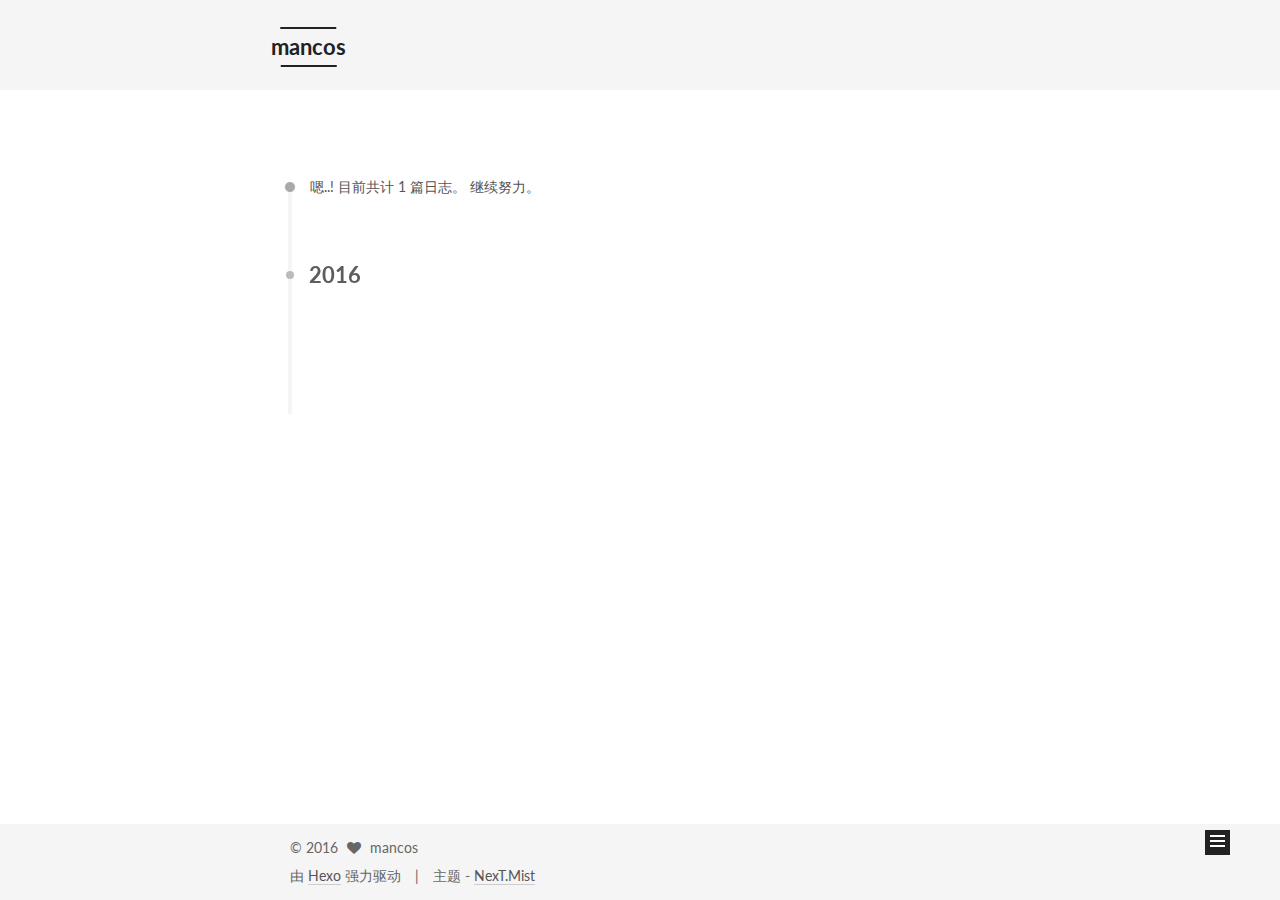
<file: archives/2016/08/index.html>
<!doctype html>



  


<html class="theme-next mist use-motion">
<head>
  <meta charset="UTF-8"/>
<meta http-equiv="X-UA-Compatible" content="IE=edge,chrome=1" />
<meta name="viewport" content="width=device-width, initial-scale=1, maximum-scale=1"/>



<meta http-equiv="Cache-Control" content="no-transform" />
<meta http-equiv="Cache-Control" content="no-siteapp" />












  
  
  <link href="/vendors/fancybox/source/jquery.fancybox.css?v=2.1.5" rel="stylesheet" type="text/css" />




  
  
  
  

  
    
    
  

  

  

  

  

  
    
    
    <link href="//fonts.googleapis.com/css?family=Lato:300,300italic,400,400italic,700,700italic&subset=latin,latin-ext" rel="stylesheet" type="text/css">
  






<link href="/vendors/font-awesome/css/font-awesome.min.css?v=4.4.0" rel="stylesheet" type="text/css" />

<link href="/css/main.css?v=5.0.1" rel="stylesheet" type="text/css" />


  <meta name="keywords" content="Hexo, NexT" />








  <link rel="shortcut icon" type="image/x-icon" href="/head.ico?v=5.0.1" />






<meta property="og:type" content="website">
<meta property="og:title" content="mancos">
<meta property="og:url" content="http://mancos.info/archives/2016/08/index.html">
<meta property="og:site_name" content="mancos">
<meta name="twitter:card" content="summary">
<meta name="twitter:title" content="mancos">



<script type="text/javascript" id="hexo.configuration">
  var NexT = window.NexT || {};
  var CONFIG = {
    scheme: 'Mist',
    sidebar: {"position":"left","display":"post"},
    fancybox: true,
    motion: true,
    duoshuo: {
      userId: 0,
      author: '博主'
    }
  };
</script>




  <link rel="canonical" href="http://mancos.info/archives/2016/08/"/>

  <title> 归档 | mancos </title>
</head>

<body itemscope itemtype="http://schema.org/WebPage" lang="zh-Hans">

  



  <script type="text/javascript">
    var _hmt = _hmt || [];
    (function() {
      var hm = document.createElement("script");
      hm.src = "//hm.baidu.com/hm.js?4af94f9ca4ce4857a09dde9809d08c85";
      var s = document.getElementsByTagName("script")[0];
      s.parentNode.insertBefore(hm, s);
    })();
  </script>








  
  
    
  

  <div class="container one-collumn sidebar-position-left  page-archive  ">
    <div class="headband"></div>

    <header id="header" class="header" itemscope itemtype="http://schema.org/WPHeader">
      <div class="header-inner"><div class="site-meta ">
  

  <div class="custom-logo-site-title">
    <a href="/"  class="brand" rel="start">
      <span class="logo-line-before"><i></i></span>
      <span class="site-title">mancos</span>
      <span class="logo-line-after"><i></i></span>
    </a>
  </div>
  <p class="site-subtitle"></p>
</div>

<div class="site-nav-toggle">
  <button>
    <span class="btn-bar"></span>
    <span class="btn-bar"></span>
    <span class="btn-bar"></span>
  </button>
</div>

<nav class="site-nav">
  

  
    <ul id="menu" class="menu">
      
        
        <li class="menu-item menu-item-home">
          <a href="/" rel="section">
            
              <i class="menu-item-icon fa fa-fw fa-home"></i> <br />
            
            首页
          </a>
        </li>
      
        
        <li class="menu-item menu-item-archives">
          <a href="/archives" rel="section">
            
              <i class="menu-item-icon fa fa-fw fa-archive"></i> <br />
            
            归档
          </a>
        </li>
      
        
        <li class="menu-item menu-item-tags">
          <a href="/tags" rel="section">
            
              <i class="menu-item-icon fa fa-fw fa-tags"></i> <br />
            
            标签
          </a>
        </li>
      

      
    </ul>
  

  
</nav>

 </div>
    </header>

    <main id="main" class="main">
      <div class="main-inner">
        <div class="content-wrap">
          <div id="content" class="content">
            

  <section id="posts" class="posts-collapse">
    <span class="archive-move-on"></span>

    <span class="archive-page-counter">
      
      
      
        
      
      嗯..! 目前共计 1 篇日志。 继续努力。
    </span>

    

      
      
      

      
        
        <div class="collection-title">
          <h2 class="archive-year motion-element" id="archive-year-2016">2016</h2>
        </div>
      
      

      

  <article class="post post-type-normal" itemscope itemtype="http://schema.org/Article">
    <header class="post-header">

      <h1 class="post-title">
        
            <a class="post-title-link" href="/2016/08/03/ClearEditText/" itemprop="url">
              
                <span itemprop="name">ClearEditText 带清除按钮的EditText</span>
              
            </a>
        
      </h1>

      <div class="post-meta">
        <time class="post-time" itemprop="dateCreated"
              datetime="2016-08-03T10:12:53+08:00"
              content="2016-08-03" >
          08-03
        </time>
      </div>

    </header>
  </article>



    

  </section>

  



          </div>
          


          

        </div>
        
          
  
  <div class="sidebar-toggle">
    <div class="sidebar-toggle-line-wrap">
      <span class="sidebar-toggle-line sidebar-toggle-line-first"></span>
      <span class="sidebar-toggle-line sidebar-toggle-line-middle"></span>
      <span class="sidebar-toggle-line sidebar-toggle-line-last"></span>
    </div>
  </div>

  <aside id="sidebar" class="sidebar">
    <div class="sidebar-inner">

      

      

      <section class="site-overview sidebar-panel  sidebar-panel-active ">
        <div class="site-author motion-element" itemprop="author" itemscope itemtype="http://schema.org/Person">
          <img class="site-author-image" itemprop="image"
               src="/images/avatar.jpg"
               alt="mancos" />
          <p class="site-author-name" itemprop="name">mancos</p>
          <p class="site-description motion-element" itemprop="description"></p>
        </div>
        <nav class="site-state motion-element">
          <div class="site-state-item site-state-posts">
            <a href="/archives">
              <span class="site-state-item-count">1</span>
              <span class="site-state-item-name">日志</span>
            </a>
          </div>

          
            <div class="site-state-item site-state-categories">
              
                <span class="site-state-item-count">1</span>
                <span class="site-state-item-name">分类</span>
              
            </div>
          

          
            <div class="site-state-item site-state-tags">
              <a href="/tags">
                <span class="site-state-item-count">1</span>
                <span class="site-state-item-name">标签</span>
              </a>
            </div>
          

        </nav>

        

        <div class="links-of-author motion-element">
          
        </div>

        
        

        
        
          <div class="links-of-blogroll motion-element links-of-blogroll-inline">
            <div class="links-of-blogroll-title">
              <i class="fa  fa-fw fa-globe"></i>
              Links
            </div>
            <ul class="links-of-blogroll-list">
              
                <li class="links-of-blogroll-item">
                  <a href="http://android-developers.blogspot.sg/" title="Android Developers Blog" target="_blank">Android Developers Blog</a>
                </li>
              
                <li class="links-of-blogroll-item">
                  <a href="http://gold.xitu.io/" title="xitu" target="_blank">xitu</a>
                </li>
              
                <li class="links-of-blogroll-item">
                  <a href="http://stormzhang.com/timeline/" title="stormzhang" target="_blank">stormzhang</a>
                </li>
              
                <li class="links-of-blogroll-item">
                  <a href="http://blog.csdn.net/guolin_blog" title="guolin" target="_blank">guolin</a>
                </li>
              
                <li class="links-of-blogroll-item">
                  <a href="http://blog.csdn.net/lmj623565791" title="Hongyang" target="_blank">Hongyang</a>
                </li>
              
                <li class="links-of-blogroll-item">
                  <a href="http://blog.csdn.net/xiaanming" title="xiaanming" target="_blank">xiaanming</a>
                </li>
              
                <li class="links-of-blogroll-item">
                  <a href="https://drakeet.me/" title="drakeet" target="_blank">drakeet</a>
                </li>
              
            </ul>
          </div>
        

      </section>

      

    </div>
  </aside>


        
      </div>
    </main>

    <footer id="footer" class="footer">
      <div class="footer-inner">
        <div class="copyright" >
  
  &copy; 
  <span itemprop="copyrightYear">2016</span>
  <span class="with-love">
    <i class="fa fa-heart"></i>
  </span>
  <span class="author" itemprop="copyrightHolder">mancos</span>
</div>

<div class="powered-by">
  由 <a class="theme-link" href="https://hexo.io">Hexo</a> 强力驱动
</div>

<div class="theme-info">
  主题 -
  <a class="theme-link" href="https://github.com/iissnan/hexo-theme-next">
    NexT.Mist
  </a>
</div>

        

        
      </div>
    </footer>

    <div class="back-to-top">
      <i class="fa fa-arrow-up"></i>
    </div>
  </div>

  

<script type="text/javascript">
  if (Object.prototype.toString.call(window.Promise) !== '[object Function]') {
    window.Promise = null;
  }
</script>









  



  
  <script type="text/javascript" src="/vendors/jquery/index.js?v=2.1.3"></script>

  
  <script type="text/javascript" src="/vendors/fastclick/lib/fastclick.min.js?v=1.0.6"></script>

  
  <script type="text/javascript" src="/vendors/jquery_lazyload/jquery.lazyload.js?v=1.9.7"></script>

  
  <script type="text/javascript" src="/vendors/velocity/velocity.min.js?v=1.2.1"></script>

  
  <script type="text/javascript" src="/vendors/velocity/velocity.ui.min.js?v=1.2.1"></script>

  
  <script type="text/javascript" src="/vendors/fancybox/source/jquery.fancybox.pack.js?v=2.1.5"></script>


  


  <script type="text/javascript" src="/js/src/utils.js?v=5.0.1"></script>

  <script type="text/javascript" src="/js/src/motion.js?v=5.0.1"></script>



  
  

  
  
    <script type="text/javascript" id="motion.page.archive">
      $('.archive-year').velocity('transition.slideLeftIn');
    </script>
  


  


  <script type="text/javascript" src="/js/src/bootstrap.js?v=5.0.1"></script>



  

  
    
  

  <script type="text/javascript">
    var duoshuoQuery = {short_name:"mancos"};
    (function() {
      var ds = document.createElement('script');
      ds.type = 'text/javascript';ds.async = true;
      ds.id = 'duoshuo-script';
      ds.src = (document.location.protocol == 'https:' ? 'https:' : 'http:') + '//static.duoshuo.com/embed.js';
      ds.charset = 'UTF-8';
      (document.getElementsByTagName('head')[0]
      || document.getElementsByTagName('body')[0]).appendChild(ds);
    })();
  </script>

  
    
    <script src="/vendors/ua-parser-js/dist/ua-parser.min.js?v=0.7.9"></script>
    <script src="/js/src/hook-duoshuo.js"></script>
  






  
  

  

  

  
  <script src="https://cdn1.lncld.net/static/js/av-core-mini-0.6.1.js"></script>
  <script>AV.initialize("JpMGjbPBQHcGxxNoB10426sm-gzGzoHsz", "XekvSLN1m23cUI6eIotNmJ79");</script>
  <script>
    function showTime(Counter) {
      var query = new AV.Query(Counter);
      var entries = [];
      var $visitors = $(".leancloud_visitors");

      $visitors.each(function () {
        entries.push( $(this).attr("id").trim() );
      });

      query.containedIn('url', entries);
      query.find()
        .done(function (results) {
          var COUNT_CONTAINER_REF = '.leancloud-visitors-count';

          if (results.length === 0) {
            $visitors.find(COUNT_CONTAINER_REF).text(0);
            return;
          }

          for (var i = 0; i < results.length; i++) {
            var item = results[i];
            var url = item.get('url');
            var time = item.get('time');
            var element = document.getElementById(url);

            $(element).find(COUNT_CONTAINER_REF).text(time);
          }
          for(var i = 0; i < entries.length; i++) {
            var url = entries[i];
            var element = document.getElementById(url);
            var countSpan = $(element).find(COUNT_CONTAINER_REF);
            if( countSpan.text() == '') {
              countSpan.text(0);
            }
          }
        })
        .fail(function (object, error) {
          console.log("Error: " + error.code + " " + error.message);
        });
    }

    function addCount(Counter) {
      var $visitors = $(".leancloud_visitors");
      var url = $visitors.attr('id').trim();
      var title = $visitors.attr('data-flag-title').trim();
      var query = new AV.Query(Counter);

      query.equalTo("url", url);
      query.find({
        success: function(results) {
          if (results.length > 0) {
            var counter = results[0];
            counter.fetchWhenSave(true);
            counter.increment("time");
            counter.save(null, {
              success: function(counter) {
                var $element = $(document.getElementById(url));
                $element.find('.leancloud-visitors-count').text(counter.get('time'));
              },
              error: function(counter, error) {
                console.log('Failed to save Visitor num, with error message: ' + error.message);
              }
            });
          } else {
            var newcounter = new Counter();
            /* Set ACL */
            var acl = new AV.ACL();
            acl.setPublicReadAccess(true);
            acl.setPublicWriteAccess(true);
            newcounter.setACL(acl);
            /* End Set ACL */
            newcounter.set("title", title);
            newcounter.set("url", url);
            newcounter.set("time", 1);
            newcounter.save(null, {
              success: function(newcounter) {
                var $element = $(document.getElementById(url));
                $element.find('.leancloud-visitors-count').text(newcounter.get('time'));
              },
              error: function(newcounter, error) {
                console.log('Failed to create');
              }
            });
          }
        },
        error: function(error) {
          console.log('Error:' + error.code + " " + error.message);
        }
      });
    }

    $(function() {
      var Counter = AV.Object.extend("Counter");
      if ($('.leancloud_visitors').length == 1) {
        addCount(Counter);
      } else if ($('.post-title-link').length > 1) {
        showTime(Counter);
      }
    });
  </script>



  

</body>
</html>
</file>
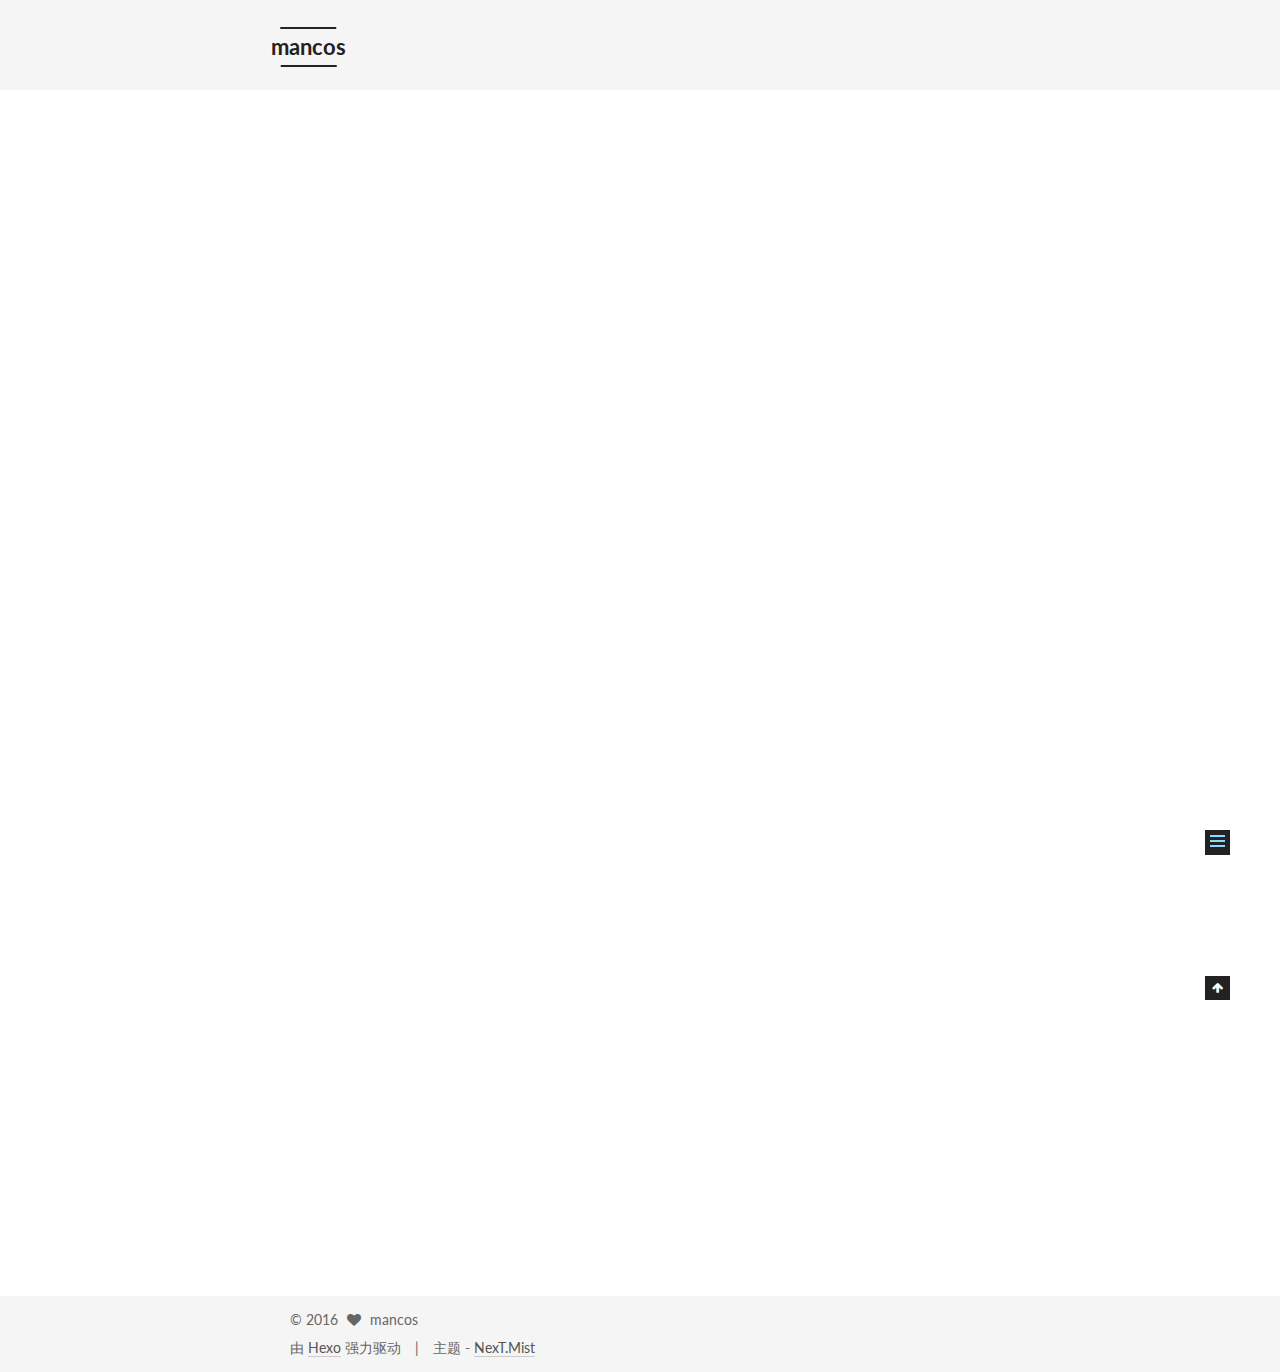
<file: 2016/08/01/hello-world/index.html>
<!doctype html>



  


<html class="theme-next mist use-motion">
<head>
  <meta charset="UTF-8"/>
<meta http-equiv="X-UA-Compatible" content="IE=edge,chrome=1" />
<meta name="viewport" content="width=device-width, initial-scale=1, maximum-scale=1"/>



<meta http-equiv="Cache-Control" content="no-transform" />
<meta http-equiv="Cache-Control" content="no-siteapp" />












  
  
  <link href="/vendors/fancybox/source/jquery.fancybox.css?v=2.1.5" rel="stylesheet" type="text/css" />




  
  
  
  

  
    
    
  

  

  

  

  

  
    
    
    <link href="//fonts.googleapis.com/css?family=Lato:300,300italic,400,400italic,700,700italic&subset=latin,latin-ext" rel="stylesheet" type="text/css">
  






<link href="/vendors/font-awesome/css/font-awesome.min.css?v=4.4.0" rel="stylesheet" type="text/css" />

<link href="/css/main.css?v=5.0.1" rel="stylesheet" type="text/css" />


  <meta name="keywords" content="Hexo, NexT" />








  <link rel="shortcut icon" type="image/x-icon" href="/favicon.ico?v=5.0.1" />






<meta name="description" content="Welcome to Hexo! This is your very first post. Check documentation for more info. If you get any problems when using Hexo, you can find the answer in troubleshooting or you can ask me on GitHub.
Quick">
<meta property="og:type" content="article">
<meta property="og:title" content="Hello World">
<meta property="og:url" content="http://mancos.info/2016/08/01/hello-world/index.html">
<meta property="og:site_name" content="mancos">
<meta property="og:description" content="Welcome to Hexo! This is your very first post. Check documentation for more info. If you get any problems when using Hexo, you can find the answer in troubleshooting or you can ask me on GitHub.
Quick">
<meta property="og:updated_time" content="2016-07-23T07:56:59.000Z">
<meta name="twitter:card" content="summary">
<meta name="twitter:title" content="Hello World">
<meta name="twitter:description" content="Welcome to Hexo! This is your very first post. Check documentation for more info. If you get any problems when using Hexo, you can find the answer in troubleshooting or you can ask me on GitHub.
Quick">



<script type="text/javascript" id="hexo.configuration">
  var NexT = window.NexT || {};
  var CONFIG = {
    scheme: 'Mist',
    sidebar: {"position":"left","display":"post"},
    fancybox: true,
    motion: true,
    duoshuo: {
      userId: 0,
      author: '博主'
    }
  };
</script>




  <link rel="canonical" href="http://mancos.info/2016/08/01/hello-world/"/>

  <title> Hello World | mancos </title>
</head>

<body itemscope itemtype="http://schema.org/WebPage" lang="zh-Hans">

  










  
  
    
  

  <div class="container one-collumn sidebar-position-left page-post-detail ">
    <div class="headband"></div>

    <header id="header" class="header" itemscope itemtype="http://schema.org/WPHeader">
      <div class="header-inner"><div class="site-meta ">
  

  <div class="custom-logo-site-title">
    <a href="/"  class="brand" rel="start">
      <span class="logo-line-before"><i></i></span>
      <span class="site-title">mancos</span>
      <span class="logo-line-after"><i></i></span>
    </a>
  </div>
  <p class="site-subtitle"></p>
</div>

<div class="site-nav-toggle">
  <button>
    <span class="btn-bar"></span>
    <span class="btn-bar"></span>
    <span class="btn-bar"></span>
  </button>
</div>

<nav class="site-nav">
  

  
    <ul id="menu" class="menu">
      
        
        <li class="menu-item menu-item-home">
          <a href="/" rel="section">
            
              <i class="menu-item-icon fa fa-fw fa-home"></i> <br />
            
            首页
          </a>
        </li>
      
        
        <li class="menu-item menu-item-archives">
          <a href="/archives" rel="section">
            
              <i class="menu-item-icon fa fa-fw fa-archive"></i> <br />
            
            归档
          </a>
        </li>
      
        
        <li class="menu-item menu-item-tags">
          <a href="/tags" rel="section">
            
              <i class="menu-item-icon fa fa-fw fa-tags"></i> <br />
            
            标签
          </a>
        </li>
      

      
    </ul>
  

  
</nav>

 </div>
    </header>

    <main id="main" class="main">
      <div class="main-inner">
        <div class="content-wrap">
          <div id="content" class="content">
            

  <div id="posts" class="posts-expand">
    

  
  

  
  
  

  <article class="post post-type-normal " itemscope itemtype="http://schema.org/Article">

    
      <header class="post-header">

        
        
          <h1 class="post-title" itemprop="name headline">
            
            
              
                Hello World
              
            
          </h1>
        

        <div class="post-meta">
          <span class="post-time">
            <span class="post-meta-item-icon">
              <i class="fa fa-calendar-o"></i>
            </span>
            <span class="post-meta-item-text">发表于</span>
            <time itemprop="dateCreated" datetime="2016-08-01T20:01:28+08:00" content="2016-08-01">
              2016-08-01
            </time>
          </span>

          

          
            
          

          

          
          

          
        </div>
      </header>
    


    <div class="post-body" itemprop="articleBody">

      
      

      
        <p>Welcome to <a href="https://hexo.io/" target="_blank" rel="external">Hexo</a>! This is your very first post. Check <a href="https://hexo.io/docs/" target="_blank" rel="external">documentation</a> for more info. If you get any problems when using Hexo, you can find the answer in <a href="https://hexo.io/docs/troubleshooting.html" target="_blank" rel="external">troubleshooting</a> or you can ask me on <a href="https://github.com/hexojs/hexo/issues" target="_blank" rel="external">GitHub</a>.</p>
<h2 id="Quick-Start"><a href="#Quick-Start" class="headerlink" title="Quick Start"></a>Quick Start</h2><h3 id="Create-a-new-post"><a href="#Create-a-new-post" class="headerlink" title="Create a new post"></a>Create a new post</h3><figure class="highlight bash"><table><tr><td class="gutter"><pre><div class="line">1</div></pre></td><td class="code"><pre><div class="line">$ hexo new <span class="string">"My New Post"</span></div></pre></td></tr></table></figure>
<p>More info: <a href="https://hexo.io/docs/writing.html" target="_blank" rel="external">Writing</a></p>
<h3 id="Run-server"><a href="#Run-server" class="headerlink" title="Run server"></a>Run server</h3><figure class="highlight bash"><table><tr><td class="gutter"><pre><div class="line">1</div></pre></td><td class="code"><pre><div class="line">$ hexo server</div></pre></td></tr></table></figure>
<p>More info: <a href="https://hexo.io/docs/server.html" target="_blank" rel="external">Server</a></p>
<h3 id="Generate-static-files"><a href="#Generate-static-files" class="headerlink" title="Generate static files"></a>Generate static files</h3><figure class="highlight bash"><table><tr><td class="gutter"><pre><div class="line">1</div></pre></td><td class="code"><pre><div class="line">$ hexo generate</div></pre></td></tr></table></figure>
<p>More info: <a href="https://hexo.io/docs/generating.html" target="_blank" rel="external">Generating</a></p>
<h3 id="Deploy-to-remote-sites"><a href="#Deploy-to-remote-sites" class="headerlink" title="Deploy to remote sites"></a>Deploy to remote sites</h3><figure class="highlight bash"><table><tr><td class="gutter"><pre><div class="line">1</div></pre></td><td class="code"><pre><div class="line">$ hexo deploy</div></pre></td></tr></table></figure>
<p>More info: <a href="https://hexo.io/docs/deployment.html" target="_blank" rel="external">Deployment</a></p>

      
    </div>

    <div>
      
        

      
    </div>

    <div>
      
        

      
    </div>

    <footer class="post-footer">
      

      

      
      
    </footer>
  </article>



    <div class="post-spread">
      
    </div>
  </div>


          </div>
          


          
  <div class="comments" id="comments">
    
  </div>


        </div>
        
          
  
  <div class="sidebar-toggle">
    <div class="sidebar-toggle-line-wrap">
      <span class="sidebar-toggle-line sidebar-toggle-line-first"></span>
      <span class="sidebar-toggle-line sidebar-toggle-line-middle"></span>
      <span class="sidebar-toggle-line sidebar-toggle-line-last"></span>
    </div>
  </div>

  <aside id="sidebar" class="sidebar">
    <div class="sidebar-inner">

      

      
        <ul class="sidebar-nav motion-element">
          <li class="sidebar-nav-toc sidebar-nav-active" data-target="post-toc-wrap" >
            文章目录
          </li>
          <li class="sidebar-nav-overview" data-target="site-overview">
            站点概览
          </li>
        </ul>
      

      <section class="site-overview sidebar-panel ">
        <div class="site-author motion-element" itemprop="author" itemscope itemtype="http://schema.org/Person">
          <img class="site-author-image" itemprop="image"
               src="/images/avatar.gif"
               alt="mancos" />
          <p class="site-author-name" itemprop="name">mancos</p>
          <p class="site-description motion-element" itemprop="description"></p>
        </div>
        <nav class="site-state motion-element">
          <div class="site-state-item site-state-posts">
            <a href="/archives">
              <span class="site-state-item-count">1</span>
              <span class="site-state-item-name">日志</span>
            </a>
          </div>

          

          

        </nav>

        

        <div class="links-of-author motion-element">
          
        </div>

        
        

        
        

      </section>

      
        <section class="post-toc-wrap motion-element sidebar-panel sidebar-panel-active">
          <div class="post-toc">
            
              
            
            
              <div class="post-toc-content"><ol class="nav"><li class="nav-item nav-level-2"><a class="nav-link" href="#Quick-Start"><span class="nav-number">1.</span> <span class="nav-text">Quick Start</span></a><ol class="nav-child"><li class="nav-item nav-level-3"><a class="nav-link" href="#Create-a-new-post"><span class="nav-number">1.1.</span> <span class="nav-text">Create a new post</span></a></li><li class="nav-item nav-level-3"><a class="nav-link" href="#Run-server"><span class="nav-number">1.2.</span> <span class="nav-text">Run server</span></a></li><li class="nav-item nav-level-3"><a class="nav-link" href="#Generate-static-files"><span class="nav-number">1.3.</span> <span class="nav-text">Generate static files</span></a></li><li class="nav-item nav-level-3"><a class="nav-link" href="#Deploy-to-remote-sites"><span class="nav-number">1.4.</span> <span class="nav-text">Deploy to remote sites</span></a></li></ol></li></ol></div>
            
          </div>
        </section>
      

    </div>
  </aside>


        
      </div>
    </main>

    <footer id="footer" class="footer">
      <div class="footer-inner">
        <div class="copyright" >
  
  &copy; 
  <span itemprop="copyrightYear">2016</span>
  <span class="with-love">
    <i class="fa fa-heart"></i>
  </span>
  <span class="author" itemprop="copyrightHolder">mancos</span>
</div>

<div class="powered-by">
  由 <a class="theme-link" href="https://hexo.io">Hexo</a> 强力驱动
</div>

<div class="theme-info">
  主题 -
  <a class="theme-link" href="https://github.com/iissnan/hexo-theme-next">
    NexT.Mist
  </a>
</div>

        

        
      </div>
    </footer>

    <div class="back-to-top">
      <i class="fa fa-arrow-up"></i>
    </div>
  </div>

  

<script type="text/javascript">
  if (Object.prototype.toString.call(window.Promise) !== '[object Function]') {
    window.Promise = null;
  }
</script>









  



  
  <script type="text/javascript" src="/vendors/jquery/index.js?v=2.1.3"></script>

  
  <script type="text/javascript" src="/vendors/fastclick/lib/fastclick.min.js?v=1.0.6"></script>

  
  <script type="text/javascript" src="/vendors/jquery_lazyload/jquery.lazyload.js?v=1.9.7"></script>

  
  <script type="text/javascript" src="/vendors/velocity/velocity.min.js?v=1.2.1"></script>

  
  <script type="text/javascript" src="/vendors/velocity/velocity.ui.min.js?v=1.2.1"></script>

  
  <script type="text/javascript" src="/vendors/fancybox/source/jquery.fancybox.pack.js?v=2.1.5"></script>


  


  <script type="text/javascript" src="/js/src/utils.js?v=5.0.1"></script>

  <script type="text/javascript" src="/js/src/motion.js?v=5.0.1"></script>



  
  

  
  <script type="text/javascript" src="/js/src/scrollspy.js?v=5.0.1"></script>
<script type="text/javascript" src="/js/src/post-details.js?v=5.0.1"></script>



  


  <script type="text/javascript" src="/js/src/bootstrap.js?v=5.0.1"></script>



  



  




  
  

  

  

  

</body>
</html>
</file>
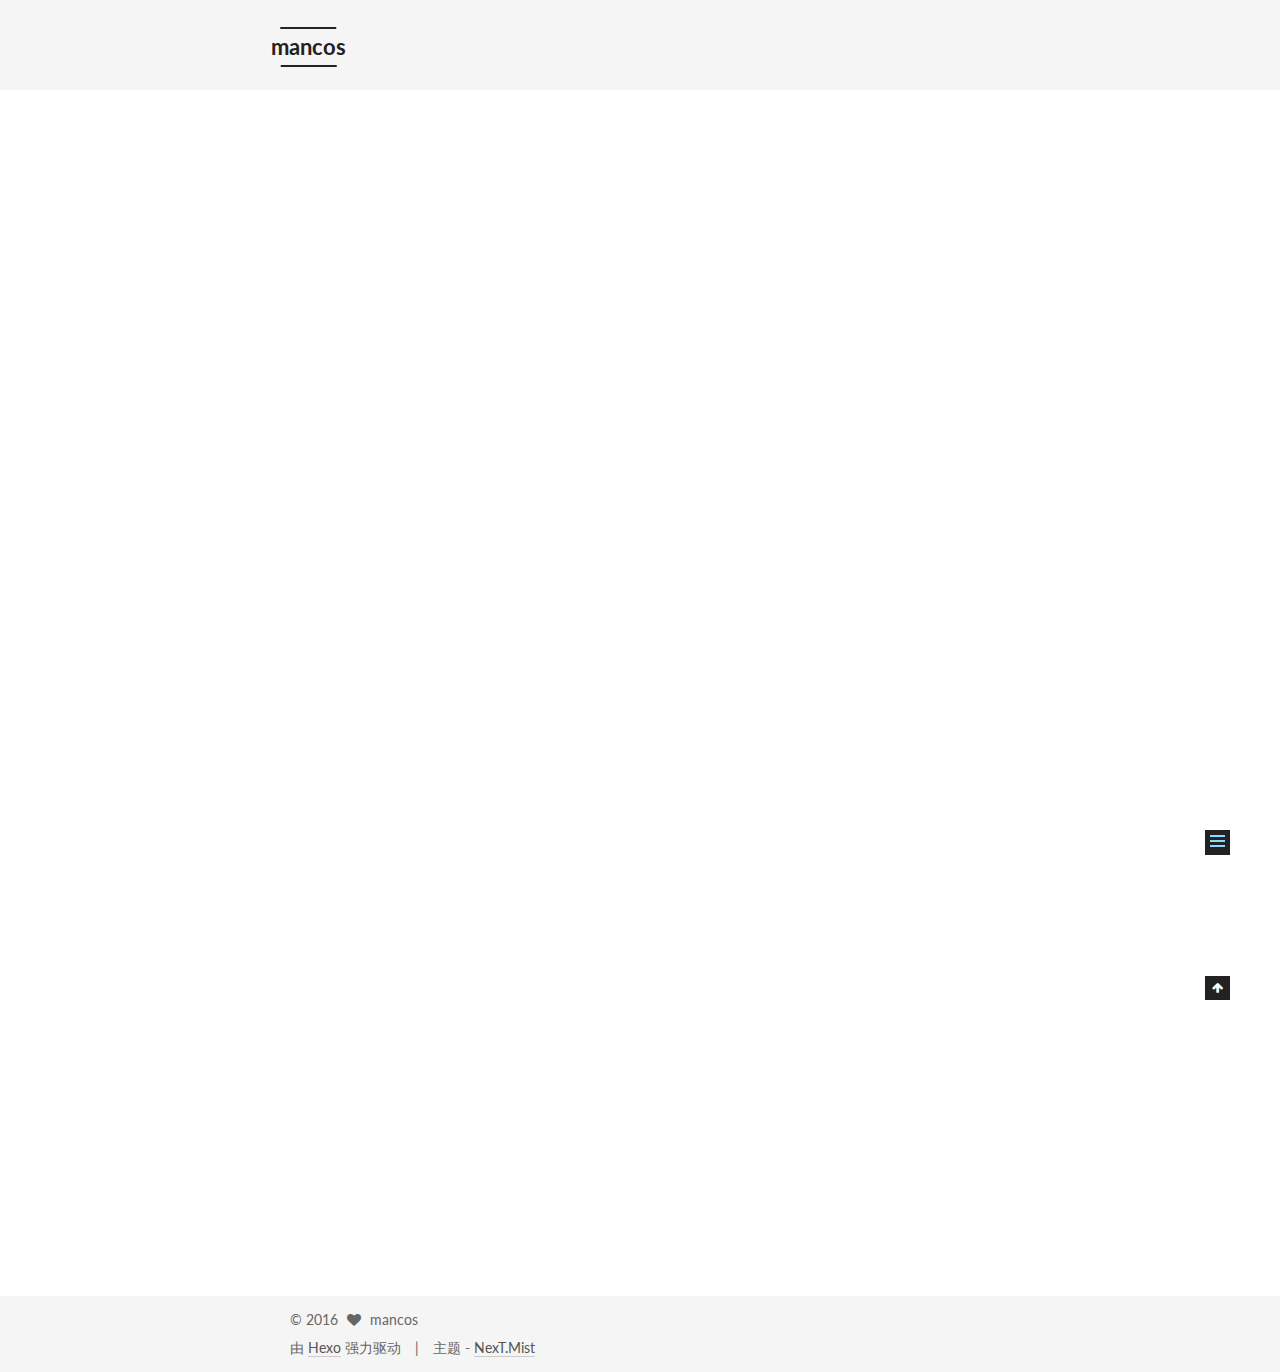
<file: 2016/08/02/hello-world/index.html>
<!doctype html>



  


<html class="theme-next mist use-motion">
<head>
  <meta charset="UTF-8"/>
<meta http-equiv="X-UA-Compatible" content="IE=edge,chrome=1" />
<meta name="viewport" content="width=device-width, initial-scale=1, maximum-scale=1"/>



<meta http-equiv="Cache-Control" content="no-transform" />
<meta http-equiv="Cache-Control" content="no-siteapp" />












  
  
  <link href="/vendors/fancybox/source/jquery.fancybox.css?v=2.1.5" rel="stylesheet" type="text/css" />




  
  
  
  

  
    
    
  

  

  

  

  

  
    
    
    <link href="//fonts.googleapis.com/css?family=Lato:300,300italic,400,400italic,700,700italic&subset=latin,latin-ext" rel="stylesheet" type="text/css">
  






<link href="/vendors/font-awesome/css/font-awesome.min.css?v=4.4.0" rel="stylesheet" type="text/css" />

<link href="/css/main.css?v=5.0.1" rel="stylesheet" type="text/css" />


  <meta name="keywords" content="Hexo, NexT" />








  <link rel="shortcut icon" type="image/x-icon" href="/favicon.ico?v=5.0.1" />






<meta name="description" content="Welcome to Hexo! This is your very first post. Check documentation for more info. If you get any problems when using Hexo, you can find the answer in troubleshooting or you can ask me on GitHub.
Quick">
<meta property="og:type" content="article">
<meta property="og:title" content="Hello World">
<meta property="og:url" content="http://mancos.info/2016/08/02/hello-world/index.html">
<meta property="og:site_name" content="mancos">
<meta property="og:description" content="Welcome to Hexo! This is your very first post. Check documentation for more info. If you get any problems when using Hexo, you can find the answer in troubleshooting or you can ask me on GitHub.
Quick">
<meta property="og:updated_time" content="2016-07-23T07:56:59.000Z">
<meta name="twitter:card" content="summary">
<meta name="twitter:title" content="Hello World">
<meta name="twitter:description" content="Welcome to Hexo! This is your very first post. Check documentation for more info. If you get any problems when using Hexo, you can find the answer in troubleshooting or you can ask me on GitHub.
Quick">



<script type="text/javascript" id="hexo.configuration">
  var NexT = window.NexT || {};
  var CONFIG = {
    scheme: 'Mist',
    sidebar: {"position":"left","display":"post"},
    fancybox: true,
    motion: true,
    duoshuo: {
      userId: 0,
      author: '博主'
    }
  };
</script>




  <link rel="canonical" href="http://mancos.info/2016/08/02/hello-world/"/>

  <title> Hello World | mancos </title>
</head>

<body itemscope itemtype="http://schema.org/WebPage" lang="zh-Hans">

  



  <script type="text/javascript">
    var _hmt = _hmt || [];
    (function() {
      var hm = document.createElement("script");
      hm.src = "//hm.baidu.com/hm.js?4af94f9ca4ce4857a09dde9809d08c85";
      var s = document.getElementsByTagName("script")[0];
      s.parentNode.insertBefore(hm, s);
    })();
  </script>








  
  
    
  

  <div class="container one-collumn sidebar-position-left page-post-detail ">
    <div class="headband"></div>

    <header id="header" class="header" itemscope itemtype="http://schema.org/WPHeader">
      <div class="header-inner"><div class="site-meta ">
  

  <div class="custom-logo-site-title">
    <a href="/"  class="brand" rel="start">
      <span class="logo-line-before"><i></i></span>
      <span class="site-title">mancos</span>
      <span class="logo-line-after"><i></i></span>
    </a>
  </div>
  <p class="site-subtitle"></p>
</div>

<div class="site-nav-toggle">
  <button>
    <span class="btn-bar"></span>
    <span class="btn-bar"></span>
    <span class="btn-bar"></span>
  </button>
</div>

<nav class="site-nav">
  

  
    <ul id="menu" class="menu">
      
        
        <li class="menu-item menu-item-home">
          <a href="/" rel="section">
            
              <i class="menu-item-icon fa fa-fw fa-home"></i> <br />
            
            首页
          </a>
        </li>
      
        
        <li class="menu-item menu-item-archives">
          <a href="/archives" rel="section">
            
              <i class="menu-item-icon fa fa-fw fa-archive"></i> <br />
            
            归档
          </a>
        </li>
      
        
        <li class="menu-item menu-item-tags">
          <a href="/tags" rel="section">
            
              <i class="menu-item-icon fa fa-fw fa-tags"></i> <br />
            
            标签
          </a>
        </li>
      

      
    </ul>
  

  
</nav>

 </div>
    </header>

    <main id="main" class="main">
      <div class="main-inner">
        <div class="content-wrap">
          <div id="content" class="content">
            

  <div id="posts" class="posts-expand">
    

  
  

  
  
  

  <article class="post post-type-normal " itemscope itemtype="http://schema.org/Article">

    
      <header class="post-header">

        
        
          <h1 class="post-title" itemprop="name headline">
            
            
              
                Hello World
              
            
          </h1>
        

        <div class="post-meta">
          <span class="post-time">
            <span class="post-meta-item-icon">
              <i class="fa fa-calendar-o"></i>
            </span>
            <span class="post-meta-item-text">发表于</span>
            <time itemprop="dateCreated" datetime="2016-08-02T09:47:14+08:00" content="2016-08-02">
              2016-08-02
            </time>
          </span>

          

          
            
              <span class="post-comments-count">
                &nbsp; | &nbsp;
                <a href="/2016/08/02/hello-world/#comments" itemprop="discussionUrl">
                  <span class="post-comments-count ds-thread-count" data-thread-key="2016/08/02/hello-world/" itemprop="commentsCount"></span>
                </a>
              </span>
            
          

          

          
          
             <span id="/2016/08/02/hello-world/" class="leancloud_visitors" data-flag-title="Hello World">
               &nbsp; | &nbsp;
               <span class="post-meta-item-icon">
                 <i class="fa fa-eye"></i>
               </span>
               <span class="post-meta-item-text">阅读次数 </span>
               <span class="leancloud-visitors-count"></span>
              </span>
          

          
        </div>
      </header>
    


    <div class="post-body" itemprop="articleBody">

      
      

      
        <p>Welcome to <a href="https://hexo.io/" target="_blank" rel="external">Hexo</a>! This is your very first post. Check <a href="https://hexo.io/docs/" target="_blank" rel="external">documentation</a> for more info. If you get any problems when using Hexo, you can find the answer in <a href="https://hexo.io/docs/troubleshooting.html" target="_blank" rel="external">troubleshooting</a> or you can ask me on <a href="https://github.com/hexojs/hexo/issues" target="_blank" rel="external">GitHub</a>.</p>
<h2 id="Quick-Start"><a href="#Quick-Start" class="headerlink" title="Quick Start"></a>Quick Start</h2><h3 id="Create-a-new-post"><a href="#Create-a-new-post" class="headerlink" title="Create a new post"></a>Create a new post</h3><figure class="highlight bash"><table><tr><td class="gutter"><pre><div class="line">1</div></pre></td><td class="code"><pre><div class="line">$ hexo new <span class="string">"My New Post"</span></div></pre></td></tr></table></figure>
<p>More info: <a href="https://hexo.io/docs/writing.html" target="_blank" rel="external">Writing</a></p>
<h3 id="Run-server"><a href="#Run-server" class="headerlink" title="Run server"></a>Run server</h3><figure class="highlight bash"><table><tr><td class="gutter"><pre><div class="line">1</div></pre></td><td class="code"><pre><div class="line">$ hexo server</div></pre></td></tr></table></figure>
<p>More info: <a href="https://hexo.io/docs/server.html" target="_blank" rel="external">Server</a></p>
<h3 id="Generate-static-files"><a href="#Generate-static-files" class="headerlink" title="Generate static files"></a>Generate static files</h3><figure class="highlight bash"><table><tr><td class="gutter"><pre><div class="line">1</div></pre></td><td class="code"><pre><div class="line">$ hexo generate</div></pre></td></tr></table></figure>
<p>More info: <a href="https://hexo.io/docs/generating.html" target="_blank" rel="external">Generating</a></p>
<h3 id="Deploy-to-remote-sites"><a href="#Deploy-to-remote-sites" class="headerlink" title="Deploy to remote sites"></a>Deploy to remote sites</h3><figure class="highlight bash"><table><tr><td class="gutter"><pre><div class="line">1</div></pre></td><td class="code"><pre><div class="line">$ hexo deploy</div></pre></td></tr></table></figure>
<p>More info: <a href="https://hexo.io/docs/deployment.html" target="_blank" rel="external">Deployment</a></p>

      
    </div>

    <div>
      
        

      
    </div>

    <div>
      
        

      
    </div>

    <footer class="post-footer">
      

      

      
      
    </footer>
  </article>



    <div class="post-spread">
      
    </div>
  </div>


          </div>
          


          
  <div class="comments" id="comments">
    
      <div class="ds-thread" data-thread-key="2016/08/02/hello-world/"
           data-title="Hello World" data-url="http://mancos.info/2016/08/02/hello-world/">
      </div>
    
  </div>


        </div>
        
          
  
  <div class="sidebar-toggle">
    <div class="sidebar-toggle-line-wrap">
      <span class="sidebar-toggle-line sidebar-toggle-line-first"></span>
      <span class="sidebar-toggle-line sidebar-toggle-line-middle"></span>
      <span class="sidebar-toggle-line sidebar-toggle-line-last"></span>
    </div>
  </div>

  <aside id="sidebar" class="sidebar">
    <div class="sidebar-inner">

      

      
        <ul class="sidebar-nav motion-element">
          <li class="sidebar-nav-toc sidebar-nav-active" data-target="post-toc-wrap" >
            文章目录
          </li>
          <li class="sidebar-nav-overview" data-target="site-overview">
            站点概览
          </li>
        </ul>
      

      <section class="site-overview sidebar-panel ">
        <div class="site-author motion-element" itemprop="author" itemscope itemtype="http://schema.org/Person">
          <img class="site-author-image" itemprop="image"
               src="/images/avatar.jpg"
               alt="mancos" />
          <p class="site-author-name" itemprop="name">mancos</p>
          <p class="site-description motion-element" itemprop="description"></p>
        </div>
        <nav class="site-state motion-element">
          <div class="site-state-item site-state-posts">
            <a href="/archives">
              <span class="site-state-item-count">1</span>
              <span class="site-state-item-name">日志</span>
            </a>
          </div>

          

          

        </nav>

        

        <div class="links-of-author motion-element">
          
        </div>

        
        

        
        

      </section>

      
        <section class="post-toc-wrap motion-element sidebar-panel sidebar-panel-active">
          <div class="post-toc">
            
              
            
            
              <div class="post-toc-content"><ol class="nav"><li class="nav-item nav-level-2"><a class="nav-link" href="#Quick-Start"><span class="nav-number">1.</span> <span class="nav-text">Quick Start</span></a><ol class="nav-child"><li class="nav-item nav-level-3"><a class="nav-link" href="#Create-a-new-post"><span class="nav-number">1.1.</span> <span class="nav-text">Create a new post</span></a></li><li class="nav-item nav-level-3"><a class="nav-link" href="#Run-server"><span class="nav-number">1.2.</span> <span class="nav-text">Run server</span></a></li><li class="nav-item nav-level-3"><a class="nav-link" href="#Generate-static-files"><span class="nav-number">1.3.</span> <span class="nav-text">Generate static files</span></a></li><li class="nav-item nav-level-3"><a class="nav-link" href="#Deploy-to-remote-sites"><span class="nav-number">1.4.</span> <span class="nav-text">Deploy to remote sites</span></a></li></ol></li></ol></div>
            
          </div>
        </section>
      

    </div>
  </aside>


        
      </div>
    </main>

    <footer id="footer" class="footer">
      <div class="footer-inner">
        <div class="copyright" >
  
  &copy; 
  <span itemprop="copyrightYear">2016</span>
  <span class="with-love">
    <i class="fa fa-heart"></i>
  </span>
  <span class="author" itemprop="copyrightHolder">mancos</span>
</div>

<div class="powered-by">
  由 <a class="theme-link" href="https://hexo.io">Hexo</a> 强力驱动
</div>

<div class="theme-info">
  主题 -
  <a class="theme-link" href="https://github.com/iissnan/hexo-theme-next">
    NexT.Mist
  </a>
</div>

        

        
      </div>
    </footer>

    <div class="back-to-top">
      <i class="fa fa-arrow-up"></i>
    </div>
  </div>

  

<script type="text/javascript">
  if (Object.prototype.toString.call(window.Promise) !== '[object Function]') {
    window.Promise = null;
  }
</script>









  



  
  <script type="text/javascript" src="/vendors/jquery/index.js?v=2.1.3"></script>

  
  <script type="text/javascript" src="/vendors/fastclick/lib/fastclick.min.js?v=1.0.6"></script>

  
  <script type="text/javascript" src="/vendors/jquery_lazyload/jquery.lazyload.js?v=1.9.7"></script>

  
  <script type="text/javascript" src="/vendors/velocity/velocity.min.js?v=1.2.1"></script>

  
  <script type="text/javascript" src="/vendors/velocity/velocity.ui.min.js?v=1.2.1"></script>

  
  <script type="text/javascript" src="/vendors/fancybox/source/jquery.fancybox.pack.js?v=2.1.5"></script>


  


  <script type="text/javascript" src="/js/src/utils.js?v=5.0.1"></script>

  <script type="text/javascript" src="/js/src/motion.js?v=5.0.1"></script>



  
  

  
  <script type="text/javascript" src="/js/src/scrollspy.js?v=5.0.1"></script>
<script type="text/javascript" src="/js/src/post-details.js?v=5.0.1"></script>



  


  <script type="text/javascript" src="/js/src/bootstrap.js?v=5.0.1"></script>



  

  
    
  

  <script type="text/javascript">
    var duoshuoQuery = {short_name:"mancos"};
    (function() {
      var ds = document.createElement('script');
      ds.type = 'text/javascript';ds.async = true;
      ds.id = 'duoshuo-script';
      ds.src = (document.location.protocol == 'https:' ? 'https:' : 'http:') + '//static.duoshuo.com/embed.js';
      ds.charset = 'UTF-8';
      (document.getElementsByTagName('head')[0]
      || document.getElementsByTagName('body')[0]).appendChild(ds);
    })();
  </script>

  
    
    <script src="/vendors/ua-parser-js/dist/ua-parser.min.js?v=0.7.9"></script>
    <script src="/js/src/hook-duoshuo.js"></script>
  






  
  

  

  

  
  <script src="https://cdn1.lncld.net/static/js/av-core-mini-0.6.1.js"></script>
  <script>AV.initialize("JpMGjbPBQHcGxxNoB10426sm-gzGzoHsz", "XekvSLN1m23cUI6eIotNmJ79");</script>
  <script>
    function showTime(Counter) {
      var query = new AV.Query(Counter);
      var entries = [];
      var $visitors = $(".leancloud_visitors");

      $visitors.each(function () {
        entries.push( $(this).attr("id").trim() );
      });

      query.containedIn('url', entries);
      query.find()
        .done(function (results) {
          var COUNT_CONTAINER_REF = '.leancloud-visitors-count';

          if (results.length === 0) {
            $visitors.find(COUNT_CONTAINER_REF).text(0);
            return;
          }

          for (var i = 0; i < results.length; i++) {
            var item = results[i];
            var url = item.get('url');
            var time = item.get('time');
            var element = document.getElementById(url);

            $(element).find(COUNT_CONTAINER_REF).text(time);
          }
          for(var i = 0; i < entries.length; i++) {
            var url = entries[i];
            var element = document.getElementById(url);
            var countSpan = $(element).find(COUNT_CONTAINER_REF);
            if( countSpan.text() == '') {
              countSpan.text(0);
            }
          }
        })
        .fail(function (object, error) {
          console.log("Error: " + error.code + " " + error.message);
        });
    }

    function addCount(Counter) {
      var $visitors = $(".leancloud_visitors");
      var url = $visitors.attr('id').trim();
      var title = $visitors.attr('data-flag-title').trim();
      var query = new AV.Query(Counter);

      query.equalTo("url", url);
      query.find({
        success: function(results) {
          if (results.length > 0) {
            var counter = results[0];
            counter.fetchWhenSave(true);
            counter.increment("time");
            counter.save(null, {
              success: function(counter) {
                var $element = $(document.getElementById(url));
                $element.find('.leancloud-visitors-count').text(counter.get('time'));
              },
              error: function(counter, error) {
                console.log('Failed to save Visitor num, with error message: ' + error.message);
              }
            });
          } else {
            var newcounter = new Counter();
            /* Set ACL */
            var acl = new AV.ACL();
            acl.setPublicReadAccess(true);
            acl.setPublicWriteAccess(true);
            newcounter.setACL(acl);
            /* End Set ACL */
            newcounter.set("title", title);
            newcounter.set("url", url);
            newcounter.set("time", 1);
            newcounter.save(null, {
              success: function(newcounter) {
                var $element = $(document.getElementById(url));
                $element.find('.leancloud-visitors-count').text(newcounter.get('time'));
              },
              error: function(newcounter, error) {
                console.log('Failed to create');
              }
            });
          }
        },
        error: function(error) {
          console.log('Error:' + error.code + " " + error.message);
        }
      });
    }

    $(function() {
      var Counter = AV.Object.extend("Counter");
      if ($('.leancloud_visitors').length == 1) {
        addCount(Counter);
      } else if ($('.post-title-link').length > 1) {
        showTime(Counter);
      }
    });
  </script>



  

</body>
</html>
</file>
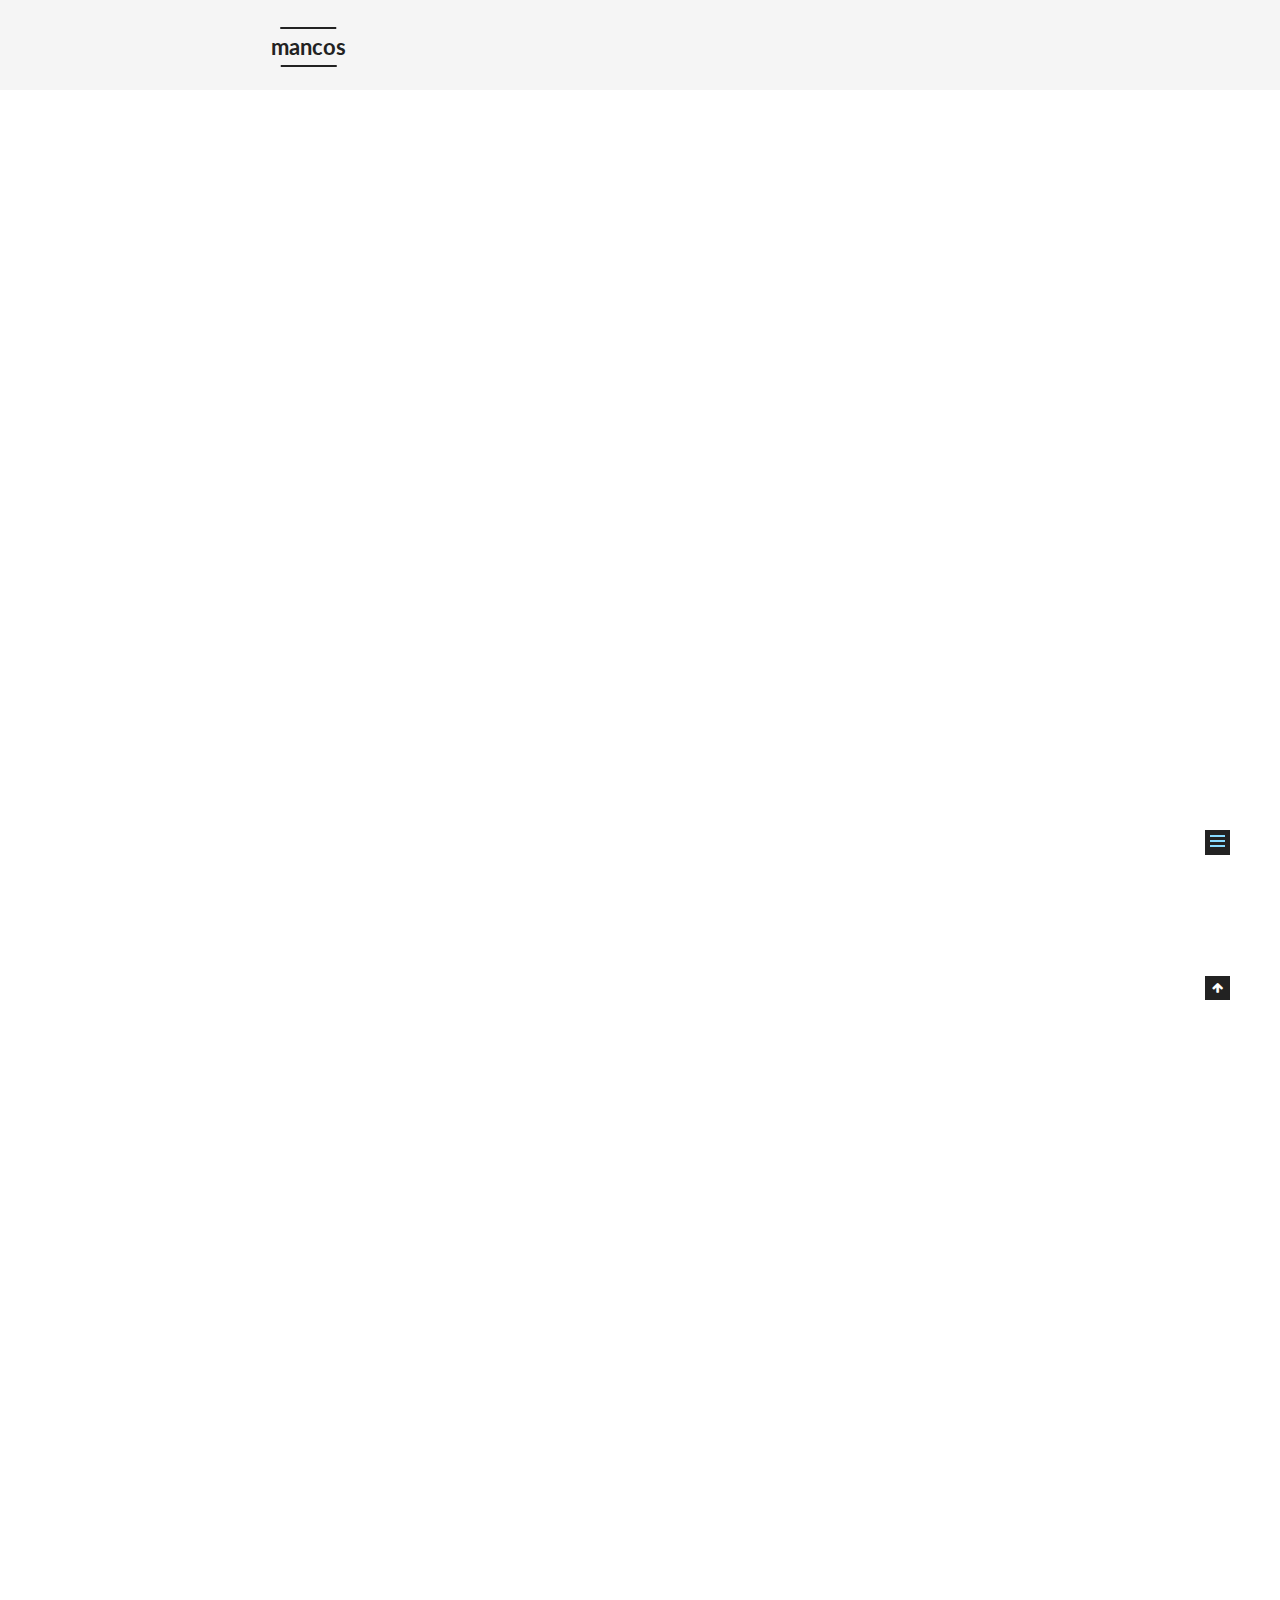
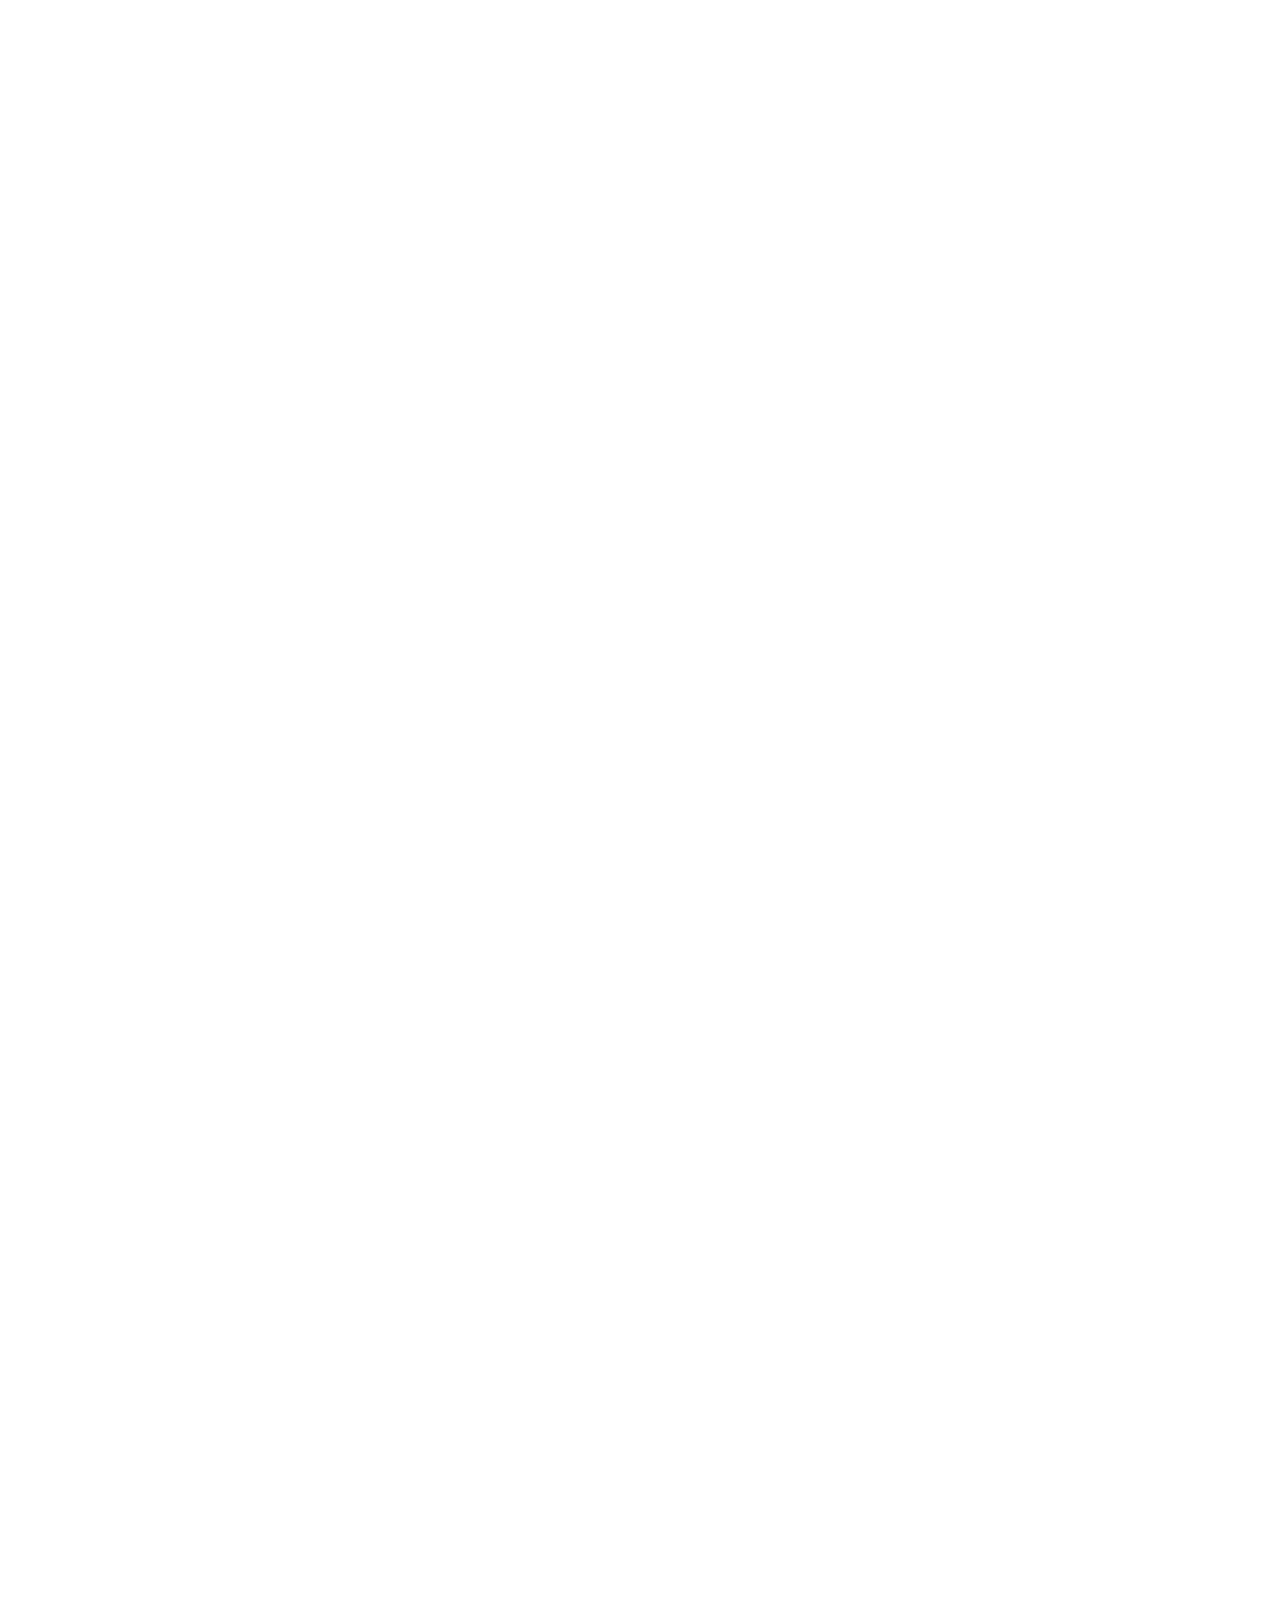
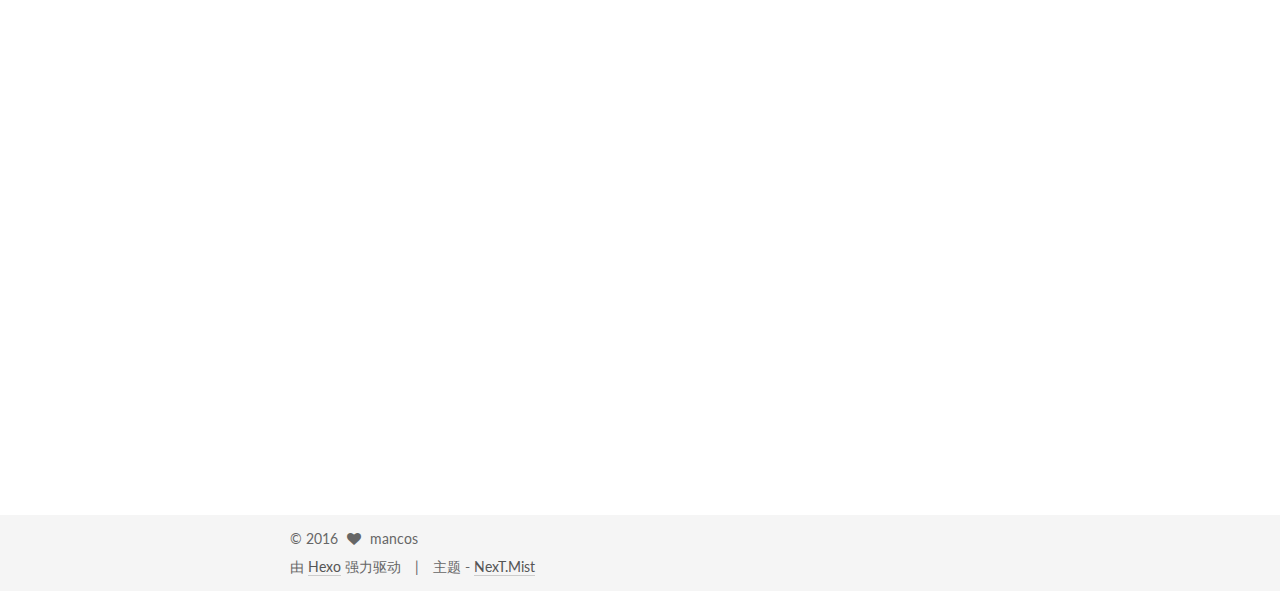
<file: 2016/08/03/ClearEditText/index.html>
<!doctype html>



  


<html class="theme-next mist use-motion">
<head>
  <meta charset="UTF-8"/>
<meta http-equiv="X-UA-Compatible" content="IE=edge,chrome=1" />
<meta name="viewport" content="width=device-width, initial-scale=1, maximum-scale=1"/>



<meta http-equiv="Cache-Control" content="no-transform" />
<meta http-equiv="Cache-Control" content="no-siteapp" />












  
  
  <link href="/vendors/fancybox/source/jquery.fancybox.css?v=2.1.5" rel="stylesheet" type="text/css" />




  
  
  
  

  
    
    
  

  

  

  

  

  
    
    
    <link href="//fonts.googleapis.com/css?family=Lato:300,300italic,400,400italic,700,700italic&subset=latin,latin-ext" rel="stylesheet" type="text/css">
  






<link href="/vendors/font-awesome/css/font-awesome.min.css?v=4.4.0" rel="stylesheet" type="text/css" />

<link href="/css/main.css?v=5.0.1" rel="stylesheet" type="text/css" />


  <meta name="keywords" content="android," />








  <link rel="shortcut icon" type="image/x-icon" href="/head.ico?v=5.0.1" />






<meta name="description" content="前言：既然决定写blog了，那就开始吧。
效果图如下：

代码：
12345678910111213141516171819202122232425262728293031323334353637383940414243444546474849505152535455565758596061626364656667686970717273747576777879808182838485868788">
<meta property="og:type" content="article">
<meta property="og:title" content="ClearEditText 带清除按钮的EditText">
<meta property="og:url" content="http://mancos.info/2016/08/03/ClearEditText/index.html">
<meta property="og:site_name" content="mancos">
<meta property="og:description" content="前言：既然决定写blog了，那就开始吧。
效果图如下：

代码：
12345678910111213141516171819202122232425262728293031323334353637383940414243444546474849505152535455565758596061626364656667686970717273747576777879808182838485868788">
<meta property="og:image" content="http://mancos.info/images/ic_clearEditText.png">
<meta property="og:updated_time" content="2016-08-03T02:22:16.000Z">
<meta name="twitter:card" content="summary">
<meta name="twitter:title" content="ClearEditText 带清除按钮的EditText">
<meta name="twitter:description" content="前言：既然决定写blog了，那就开始吧。
效果图如下：

代码：
12345678910111213141516171819202122232425262728293031323334353637383940414243444546474849505152535455565758596061626364656667686970717273747576777879808182838485868788">
<meta name="twitter:image" content="http://mancos.info/images/ic_clearEditText.png">



<script type="text/javascript" id="hexo.configuration">
  var NexT = window.NexT || {};
  var CONFIG = {
    scheme: 'Mist',
    sidebar: {"position":"left","display":"post"},
    fancybox: true,
    motion: true,
    duoshuo: {
      userId: 0,
      author: '博主'
    }
  };
</script>




  <link rel="canonical" href="http://mancos.info/2016/08/03/ClearEditText/"/>

  <title> ClearEditText 带清除按钮的EditText | mancos </title>
</head>

<body itemscope itemtype="http://schema.org/WebPage" lang="zh-Hans">

  



  <script type="text/javascript">
    var _hmt = _hmt || [];
    (function() {
      var hm = document.createElement("script");
      hm.src = "//hm.baidu.com/hm.js?4af94f9ca4ce4857a09dde9809d08c85";
      var s = document.getElementsByTagName("script")[0];
      s.parentNode.insertBefore(hm, s);
    })();
  </script>








  
  
    
  

  <div class="container one-collumn sidebar-position-left page-post-detail ">
    <div class="headband"></div>

    <header id="header" class="header" itemscope itemtype="http://schema.org/WPHeader">
      <div class="header-inner"><div class="site-meta ">
  

  <div class="custom-logo-site-title">
    <a href="/"  class="brand" rel="start">
      <span class="logo-line-before"><i></i></span>
      <span class="site-title">mancos</span>
      <span class="logo-line-after"><i></i></span>
    </a>
  </div>
  <p class="site-subtitle"></p>
</div>

<div class="site-nav-toggle">
  <button>
    <span class="btn-bar"></span>
    <span class="btn-bar"></span>
    <span class="btn-bar"></span>
  </button>
</div>

<nav class="site-nav">
  

  
    <ul id="menu" class="menu">
      
        
        <li class="menu-item menu-item-home">
          <a href="/" rel="section">
            
              <i class="menu-item-icon fa fa-fw fa-home"></i> <br />
            
            首页
          </a>
        </li>
      
        
        <li class="menu-item menu-item-archives">
          <a href="/archives" rel="section">
            
              <i class="menu-item-icon fa fa-fw fa-archive"></i> <br />
            
            归档
          </a>
        </li>
      
        
        <li class="menu-item menu-item-tags">
          <a href="/tags" rel="section">
            
              <i class="menu-item-icon fa fa-fw fa-tags"></i> <br />
            
            标签
          </a>
        </li>
      

      
    </ul>
  

  
</nav>

 </div>
    </header>

    <main id="main" class="main">
      <div class="main-inner">
        <div class="content-wrap">
          <div id="content" class="content">
            

  <div id="posts" class="posts-expand">
    

  
  

  
  
  

  <article class="post post-type-normal " itemscope itemtype="http://schema.org/Article">

    
      <header class="post-header">

        
        
          <h1 class="post-title" itemprop="name headline">
            
            
              
                ClearEditText 带清除按钮的EditText
              
            
          </h1>
        

        <div class="post-meta">
          <span class="post-time">
            <span class="post-meta-item-icon">
              <i class="fa fa-calendar-o"></i>
            </span>
            <span class="post-meta-item-text">发表于</span>
            <time itemprop="dateCreated" datetime="2016-08-03T10:12:53+08:00" content="2016-08-03">
              2016-08-03
            </time>
          </span>

          
            <span class="post-category" >
              &nbsp; | &nbsp;
              <span class="post-meta-item-icon">
                <i class="fa fa-folder-o"></i>
              </span>
              <span class="post-meta-item-text">分类于</span>
              
                <span itemprop="about" itemscope itemtype="https://schema.org/Thing">
                  <a href="/categories/android/" itemprop="url" rel="index">
                    <span itemprop="name">android</span>
                  </a>
                </span>

                
                

              
            </span>
          

          
            
              <span class="post-comments-count">
                &nbsp; | &nbsp;
                <a href="/2016/08/03/ClearEditText/#comments" itemprop="discussionUrl">
                  <span class="post-comments-count ds-thread-count" data-thread-key="2016/08/03/ClearEditText/" itemprop="commentsCount"></span>
                </a>
              </span>
            
          

          

          
          
             <span id="/2016/08/03/ClearEditText/" class="leancloud_visitors" data-flag-title="ClearEditText 带清除按钮的EditText">
               &nbsp; | &nbsp;
               <span class="post-meta-item-icon">
                 <i class="fa fa-eye"></i>
               </span>
               <span class="post-meta-item-text">阅读次数 </span>
               <span class="leancloud-visitors-count"></span>
              </span>
          

          
        </div>
      </header>
    


    <div class="post-body" itemprop="articleBody">

      
      

      
        <p>前言：既然决定写blog了，那就开始吧。</p>
<p>效果图如下：</p>
<p><img src="/images/ic_clearEditText.png" alt="效果图"></p>
<p>代码：</p>
<figure class="highlight java"><table><tr><td class="gutter"><pre><div class="line">1</div><div class="line">2</div><div class="line">3</div><div class="line">4</div><div class="line">5</div><div class="line">6</div><div class="line">7</div><div class="line">8</div><div class="line">9</div><div class="line">10</div><div class="line">11</div><div class="line">12</div><div class="line">13</div><div class="line">14</div><div class="line">15</div><div class="line">16</div><div class="line">17</div><div class="line">18</div><div class="line">19</div><div class="line">20</div><div class="line">21</div><div class="line">22</div><div class="line">23</div><div class="line">24</div><div class="line">25</div><div class="line">26</div><div class="line">27</div><div class="line">28</div><div class="line">29</div><div class="line">30</div><div class="line">31</div><div class="line">32</div><div class="line">33</div><div class="line">34</div><div class="line">35</div><div class="line">36</div><div class="line">37</div><div class="line">38</div><div class="line">39</div><div class="line">40</div><div class="line">41</div><div class="line">42</div><div class="line">43</div><div class="line">44</div><div class="line">45</div><div class="line">46</div><div class="line">47</div><div class="line">48</div><div class="line">49</div><div class="line">50</div><div class="line">51</div><div class="line">52</div><div class="line">53</div><div class="line">54</div><div class="line">55</div><div class="line">56</div><div class="line">57</div><div class="line">58</div><div class="line">59</div><div class="line">60</div><div class="line">61</div><div class="line">62</div><div class="line">63</div><div class="line">64</div><div class="line">65</div><div class="line">66</div><div class="line">67</div><div class="line">68</div><div class="line">69</div><div class="line">70</div><div class="line">71</div><div class="line">72</div><div class="line">73</div><div class="line">74</div><div class="line">75</div><div class="line">76</div><div class="line">77</div><div class="line">78</div><div class="line">79</div><div class="line">80</div><div class="line">81</div><div class="line">82</div><div class="line">83</div><div class="line">84</div><div class="line">85</div><div class="line">86</div><div class="line">87</div><div class="line">88</div><div class="line">89</div><div class="line">90</div><div class="line">91</div><div class="line">92</div><div class="line">93</div><div class="line">94</div><div class="line">95</div><div class="line">96</div><div class="line">97</div><div class="line">98</div><div class="line">99</div><div class="line">100</div></pre></td><td class="code"><pre><div class="line"><span class="comment">/**</span></div><div class="line"> * Created by mancos on 16/8/1.</div><div class="line"> * 下午2:42</div><div class="line"> * <span class="doctag">TODO:</span></div><div class="line"> */</div><div class="line"><span class="keyword">public</span> <span class="class"><span class="keyword">class</span> <span class="title">ClearEditText</span> <span class="keyword">extends</span> <span class="title">EditText</span> </span>&#123;</div><div class="line"></div><div class="line">    <span class="keyword">private</span> Drawable mClearDrawable;</div><div class="line"></div><div class="line">    <span class="keyword">private</span> <span class="keyword">boolean</span> isShow = <span class="keyword">false</span>;</div><div class="line"></div><div class="line">    <span class="function"><span class="keyword">public</span> <span class="title">ClearEditText</span><span class="params">(Context context)</span> </span>&#123;</div><div class="line">        <span class="keyword">super</span>(context);</div><div class="line">        init();</div><div class="line">    &#125;</div><div class="line"></div><div class="line">    <span class="function"><span class="keyword">public</span> <span class="title">ClearEditText</span><span class="params">(Context context, AttributeSet attrs)</span> </span>&#123;</div><div class="line">        <span class="keyword">super</span>(context, attrs);</div><div class="line">        init();</div><div class="line">    &#125;</div><div class="line"></div><div class="line">    <span class="function"><span class="keyword">public</span> <span class="title">ClearEditText</span><span class="params">(Context context, AttributeSet attrs, <span class="keyword">int</span> defStyleAttr)</span> </span>&#123;</div><div class="line">        <span class="keyword">super</span>(context, attrs, defStyleAttr);</div><div class="line">        init();</div><div class="line">    &#125;</div><div class="line"></div><div class="line">    <span class="function"><span class="keyword">private</span> <span class="keyword">void</span> <span class="title">init</span><span class="params">()</span> </span>&#123;</div><div class="line"></div><div class="line">        mClearDrawable = getCompoundDrawables()[<span class="number">2</span>];</div><div class="line">        <span class="comment">//如果没有设置drawableRight 就使用默认图标</span></div><div class="line">        <span class="keyword">if</span> (mClearDrawable == <span class="keyword">null</span>) &#123;</div><div class="line">            mClearDrawable = getResources().getDrawable(R.drawable.ic_clear_btn);</div><div class="line">        &#125;</div><div class="line">        mClearDrawable.setBounds(<span class="number">0</span>, <span class="number">0</span>, mClearDrawable.getIntrinsicWidth(),</div><div class="line">                mClearDrawable.getIntrinsicHeight());</div><div class="line"></div><div class="line">        addTextChangedListener(<span class="keyword">new</span> TextWatcher() &#123;</div><div class="line">            <span class="meta">@Override</span></div><div class="line">            <span class="function"><span class="keyword">public</span> <span class="keyword">void</span> <span class="title">beforeTextChanged</span><span class="params">(CharSequence s, <span class="keyword">int</span> start, <span class="keyword">int</span> count, <span class="keyword">int</span> after)</span> </span>&#123;</div><div class="line"></div><div class="line">            &#125;</div><div class="line"></div><div class="line">            <span class="meta">@Override</span></div><div class="line">            <span class="function"><span class="keyword">public</span> <span class="keyword">void</span> <span class="title">onTextChanged</span><span class="params">(CharSequence s, <span class="keyword">int</span> start, <span class="keyword">int</span> before, <span class="keyword">int</span> count)</span> </span>&#123;</div><div class="line"></div><div class="line">            &#125;</div><div class="line"></div><div class="line">            <span class="meta">@Override</span></div><div class="line">            <span class="function"><span class="keyword">public</span> <span class="keyword">void</span> <span class="title">afterTextChanged</span><span class="params">(Editable s)</span> </span>&#123;</div><div class="line">                setClearBtn(s.toString());</div><div class="line"></div><div class="line">            &#125;</div><div class="line">        &#125;);</div><div class="line">    &#125;</div><div class="line"></div><div class="line">    <span class="meta">@Override</span></div><div class="line">    <span class="function"><span class="keyword">public</span> <span class="keyword">boolean</span> <span class="title">onTouchEvent</span><span class="params">(MotionEvent event)</span> </span>&#123;</div><div class="line"></div><div class="line">        <span class="keyword">if</span> (event.getAction() == MotionEvent.ACTION_UP) &#123;</div><div class="line">            <span class="keyword">if</span> (getCompoundDrawables()[<span class="number">2</span>] != <span class="keyword">null</span>) &#123;</div><div class="line">                <span class="comment">//判断触摸区域</span></div><div class="line">                <span class="keyword">boolean</span> touchable = event.getX() &gt; (getWidth() - getTotalPaddingRight())</div><div class="line">                        &amp;&amp; (event.getX() &lt; ((getWidth() - getPaddingRight())));</div><div class="line"></div><div class="line">                <span class="keyword">if</span> (touchable) &#123;</div><div class="line">                    <span class="keyword">this</span>.setText(<span class="string">""</span>);</div><div class="line">                &#125;</div><div class="line">            &#125;</div><div class="line">        &#125;</div><div class="line"></div><div class="line">        <span class="keyword">return</span> <span class="keyword">super</span>.onTouchEvent(event);</div><div class="line"></div><div class="line">    &#125;</div><div class="line"></div><div class="line">    <span class="function"><span class="keyword">private</span> <span class="keyword">void</span> <span class="title">setClearBtn</span><span class="params">(String str)</span> </span>&#123;</div><div class="line">        <span class="keyword">if</span> (!TextUtils.isEmpty(str)) &#123;</div><div class="line">            isShow = <span class="keyword">true</span>;</div><div class="line">            setCompoundDrawables(<span class="keyword">null</span>, <span class="keyword">null</span>, mClearDrawable, <span class="keyword">null</span>);</div><div class="line">        &#125; <span class="keyword">else</span> &#123;</div><div class="line">            isShow = <span class="keyword">false</span>;</div><div class="line">            setCompoundDrawables(<span class="keyword">null</span>, <span class="keyword">null</span>, <span class="keyword">null</span>, <span class="keyword">null</span>);</div><div class="line">        &#125;</div><div class="line">    &#125;</div><div class="line"></div><div class="line">    <span class="meta">@Override</span></div><div class="line">    <span class="function"><span class="keyword">protected</span> <span class="keyword">void</span> <span class="title">onFocusChanged</span><span class="params">(<span class="keyword">boolean</span> focused, <span class="keyword">int</span> direction, Rect previouslyFocusedRect)</span> </span>&#123;</div><div class="line">        <span class="keyword">super</span>.onFocusChanged(focused, direction, previouslyFocusedRect);</div><div class="line">        <span class="keyword">if</span> (focused &amp;&amp; isShow) &#123;</div><div class="line">            setCompoundDrawables(<span class="keyword">null</span>, <span class="keyword">null</span>, mClearDrawable, <span class="keyword">null</span>);</div><div class="line">        &#125; <span class="keyword">else</span> &#123;</div><div class="line">            setCompoundDrawables(<span class="keyword">null</span>, <span class="keyword">null</span>, <span class="keyword">null</span>, <span class="keyword">null</span>);</div><div class="line">        &#125;</div><div class="line">    &#125;</div><div class="line"></div><div class="line"></div><div class="line">    <span class="meta">@Override</span></div><div class="line">    <span class="function"><span class="keyword">public</span> <span class="keyword">void</span> <span class="title">setCompoundDrawables</span><span class="params">(Drawable left, Drawable top, Drawable right, Drawable bottom)</span> </span>&#123;</div><div class="line">        <span class="keyword">super</span>.setCompoundDrawables(left, top, right, bottom);</div><div class="line">    &#125;</div><div class="line">&#125;</div></pre></td></tr></table></figure>
      
    </div>

    <div>
      
        

      
    </div>

    <div>
      
        

      
    </div>

    <footer class="post-footer">
      
        <div class="post-tags">
          
            <a href="/tags/android/" rel="tag">#android</a>
          
        </div>
      

      

      
      
    </footer>
  </article>



    <div class="post-spread">
      
    </div>
  </div>


          </div>
          


          
  <div class="comments" id="comments">
    
      <div class="ds-thread" data-thread-key="2016/08/03/ClearEditText/"
           data-title="ClearEditText 带清除按钮的EditText" data-url="http://mancos.info/2016/08/03/ClearEditText/">
      </div>
    
  </div>


        </div>
        
          
  
  <div class="sidebar-toggle">
    <div class="sidebar-toggle-line-wrap">
      <span class="sidebar-toggle-line sidebar-toggle-line-first"></span>
      <span class="sidebar-toggle-line sidebar-toggle-line-middle"></span>
      <span class="sidebar-toggle-line sidebar-toggle-line-last"></span>
    </div>
  </div>

  <aside id="sidebar" class="sidebar">
    <div class="sidebar-inner">

      

      
        <ul class="sidebar-nav motion-element">
          <li class="sidebar-nav-toc sidebar-nav-active" data-target="post-toc-wrap" >
            文章目录
          </li>
          <li class="sidebar-nav-overview" data-target="site-overview">
            站点概览
          </li>
        </ul>
      

      <section class="site-overview sidebar-panel ">
        <div class="site-author motion-element" itemprop="author" itemscope itemtype="http://schema.org/Person">
          <img class="site-author-image" itemprop="image"
               src="/images/avatar.jpg"
               alt="mancos" />
          <p class="site-author-name" itemprop="name">mancos</p>
          <p class="site-description motion-element" itemprop="description"></p>
        </div>
        <nav class="site-state motion-element">
          <div class="site-state-item site-state-posts">
            <a href="/archives">
              <span class="site-state-item-count">1</span>
              <span class="site-state-item-name">日志</span>
            </a>
          </div>

          
            <div class="site-state-item site-state-categories">
              
                <span class="site-state-item-count">1</span>
                <span class="site-state-item-name">分类</span>
              
            </div>
          

          
            <div class="site-state-item site-state-tags">
              <a href="/tags">
                <span class="site-state-item-count">1</span>
                <span class="site-state-item-name">标签</span>
              </a>
            </div>
          

        </nav>

        

        <div class="links-of-author motion-element">
          
        </div>

        
        

        
        
          <div class="links-of-blogroll motion-element links-of-blogroll-inline">
            <div class="links-of-blogroll-title">
              <i class="fa  fa-fw fa-globe"></i>
              Links
            </div>
            <ul class="links-of-blogroll-list">
              
                <li class="links-of-blogroll-item">
                  <a href="http://android-developers.blogspot.sg/" title="Android Developers Blog" target="_blank">Android Developers Blog</a>
                </li>
              
                <li class="links-of-blogroll-item">
                  <a href="http://gold.xitu.io/" title="xitu" target="_blank">xitu</a>
                </li>
              
                <li class="links-of-blogroll-item">
                  <a href="http://stormzhang.com/timeline/" title="stormzhang" target="_blank">stormzhang</a>
                </li>
              
                <li class="links-of-blogroll-item">
                  <a href="http://blog.csdn.net/guolin_blog" title="guolin" target="_blank">guolin</a>
                </li>
              
                <li class="links-of-blogroll-item">
                  <a href="http://blog.csdn.net/lmj623565791" title="Hongyang" target="_blank">Hongyang</a>
                </li>
              
                <li class="links-of-blogroll-item">
                  <a href="http://blog.csdn.net/xiaanming" title="xiaanming" target="_blank">xiaanming</a>
                </li>
              
                <li class="links-of-blogroll-item">
                  <a href="https://drakeet.me/" title="drakeet" target="_blank">drakeet</a>
                </li>
              
            </ul>
          </div>
        

      </section>

      
        <section class="post-toc-wrap motion-element sidebar-panel sidebar-panel-active">
          <div class="post-toc">
            
              
            
            
              <p class="post-toc-empty">此文章未包含目录</p>
            
          </div>
        </section>
      

    </div>
  </aside>


        
      </div>
    </main>

    <footer id="footer" class="footer">
      <div class="footer-inner">
        <div class="copyright" >
  
  &copy; 
  <span itemprop="copyrightYear">2016</span>
  <span class="with-love">
    <i class="fa fa-heart"></i>
  </span>
  <span class="author" itemprop="copyrightHolder">mancos</span>
</div>

<div class="powered-by">
  由 <a class="theme-link" href="https://hexo.io">Hexo</a> 强力驱动
</div>

<div class="theme-info">
  主题 -
  <a class="theme-link" href="https://github.com/iissnan/hexo-theme-next">
    NexT.Mist
  </a>
</div>

        

        
      </div>
    </footer>

    <div class="back-to-top">
      <i class="fa fa-arrow-up"></i>
    </div>
  </div>

  

<script type="text/javascript">
  if (Object.prototype.toString.call(window.Promise) !== '[object Function]') {
    window.Promise = null;
  }
</script>









  



  
  <script type="text/javascript" src="/vendors/jquery/index.js?v=2.1.3"></script>

  
  <script type="text/javascript" src="/vendors/fastclick/lib/fastclick.min.js?v=1.0.6"></script>

  
  <script type="text/javascript" src="/vendors/jquery_lazyload/jquery.lazyload.js?v=1.9.7"></script>

  
  <script type="text/javascript" src="/vendors/velocity/velocity.min.js?v=1.2.1"></script>

  
  <script type="text/javascript" src="/vendors/velocity/velocity.ui.min.js?v=1.2.1"></script>

  
  <script type="text/javascript" src="/vendors/fancybox/source/jquery.fancybox.pack.js?v=2.1.5"></script>


  


  <script type="text/javascript" src="/js/src/utils.js?v=5.0.1"></script>

  <script type="text/javascript" src="/js/src/motion.js?v=5.0.1"></script>



  
  

  
  <script type="text/javascript" src="/js/src/scrollspy.js?v=5.0.1"></script>
<script type="text/javascript" src="/js/src/post-details.js?v=5.0.1"></script>



  


  <script type="text/javascript" src="/js/src/bootstrap.js?v=5.0.1"></script>



  

  
    
  

  <script type="text/javascript">
    var duoshuoQuery = {short_name:"mancos"};
    (function() {
      var ds = document.createElement('script');
      ds.type = 'text/javascript';ds.async = true;
      ds.id = 'duoshuo-script';
      ds.src = (document.location.protocol == 'https:' ? 'https:' : 'http:') + '//static.duoshuo.com/embed.js';
      ds.charset = 'UTF-8';
      (document.getElementsByTagName('head')[0]
      || document.getElementsByTagName('body')[0]).appendChild(ds);
    })();
  </script>

  
    
    <script src="/vendors/ua-parser-js/dist/ua-parser.min.js?v=0.7.9"></script>
    <script src="/js/src/hook-duoshuo.js"></script>
  






  
  

  

  

  
  <script src="https://cdn1.lncld.net/static/js/av-core-mini-0.6.1.js"></script>
  <script>AV.initialize("JpMGjbPBQHcGxxNoB10426sm-gzGzoHsz", "XekvSLN1m23cUI6eIotNmJ79");</script>
  <script>
    function showTime(Counter) {
      var query = new AV.Query(Counter);
      var entries = [];
      var $visitors = $(".leancloud_visitors");

      $visitors.each(function () {
        entries.push( $(this).attr("id").trim() );
      });

      query.containedIn('url', entries);
      query.find()
        .done(function (results) {
          var COUNT_CONTAINER_REF = '.leancloud-visitors-count';

          if (results.length === 0) {
            $visitors.find(COUNT_CONTAINER_REF).text(0);
            return;
          }

          for (var i = 0; i < results.length; i++) {
            var item = results[i];
            var url = item.get('url');
            var time = item.get('time');
            var element = document.getElementById(url);

            $(element).find(COUNT_CONTAINER_REF).text(time);
          }
          for(var i = 0; i < entries.length; i++) {
            var url = entries[i];
            var element = document.getElementById(url);
            var countSpan = $(element).find(COUNT_CONTAINER_REF);
            if( countSpan.text() == '') {
              countSpan.text(0);
            }
          }
        })
        .fail(function (object, error) {
          console.log("Error: " + error.code + " " + error.message);
        });
    }

    function addCount(Counter) {
      var $visitors = $(".leancloud_visitors");
      var url = $visitors.attr('id').trim();
      var title = $visitors.attr('data-flag-title').trim();
      var query = new AV.Query(Counter);

      query.equalTo("url", url);
      query.find({
        success: function(results) {
          if (results.length > 0) {
            var counter = results[0];
            counter.fetchWhenSave(true);
            counter.increment("time");
            counter.save(null, {
              success: function(counter) {
                var $element = $(document.getElementById(url));
                $element.find('.leancloud-visitors-count').text(counter.get('time'));
              },
              error: function(counter, error) {
                console.log('Failed to save Visitor num, with error message: ' + error.message);
              }
            });
          } else {
            var newcounter = new Counter();
            /* Set ACL */
            var acl = new AV.ACL();
            acl.setPublicReadAccess(true);
            acl.setPublicWriteAccess(true);
            newcounter.setACL(acl);
            /* End Set ACL */
            newcounter.set("title", title);
            newcounter.set("url", url);
            newcounter.set("time", 1);
            newcounter.save(null, {
              success: function(newcounter) {
                var $element = $(document.getElementById(url));
                $element.find('.leancloud-visitors-count').text(newcounter.get('time'));
              },
              error: function(newcounter, error) {
                console.log('Failed to create');
              }
            });
          }
        },
        error: function(error) {
          console.log('Error:' + error.code + " " + error.message);
        }
      });
    }

    $(function() {
      var Counter = AV.Object.extend("Counter");
      if ($('.leancloud_visitors').length == 1) {
        addCount(Counter);
      } else if ($('.post-title-link').length > 1) {
        showTime(Counter);
      }
    });
  </script>



  

</body>
</html>
</file>
<file: css/main.css>
/* normalize.css v3.0.2 | MIT License | git.io/normalize */
html {
  font-family: sans-serif; /* 1 */
  -ms-text-size-adjust: 100%; /* 2 */
  -webkit-text-size-adjust: 100%; /* 2 */
}
body {
  margin: 0;
}
article,
aside,
details,
figcaption,
figure,
footer,
header,
hgroup,
main,
menu,
nav,
section,
summary {
  display: block;
}
audio,
canvas,
progress,
video {
  display: inline-block; /* 1 */
  vertical-align: baseline; /* 2 */
}
audio:not([controls]) {
  display: none;
  height: 0;
}
[hidden],
template {
  display: none;
}
a {
  background-color: transparent;
}
a:active,
a:hover {
  outline: 0;
}
abbr[title] {
  border-bottom: 1px dotted;
}
b,
strong {
  font-weight: bold;
}
dfn {
  font-style: italic;
}
h1 {
  font-size: 2em;
  margin: 0.67em 0;
}
mark {
  background: #ff0;
  color: #000;
}
small {
  font-size: 80%;
}
sub,
sup {
  font-size: 75%;
  line-height: 0;
  position: relative;
  vertical-align: baseline;
}
sup {
  top: -0.5em;
}
sub {
  bottom: -0.25em;
}
img {
  border: 0;
}
svg:not(:root) {
  overflow: hidden;
}
figure {
  margin: 1em 40px;
}
hr {
  -moz-box-sizing: content-box;
  box-sizing: content-box;
  height: 0;
}
pre {
  overflow: auto;
}
code,
kbd,
pre,
samp {
  font-family: monospace, monospace;
  font-size: 1em;
}
button,
input,
optgroup,
select,
textarea {
  color: inherit; /* 1 */
  font: inherit; /* 2 */
  margin: 0; /* 3 */
}
button {
  overflow: visible;
}
button,
select {
  text-transform: none;
}
button,
html input[type="button"],
input[type="reset"],
input[type="submit"] {
  -webkit-appearance: button; /* 2 */
  cursor: pointer; /* 3 */
}
button[disabled],
html input[disabled] {
  cursor: default;
}
button::-moz-focus-inner,
input::-moz-focus-inner {
  border: 0;
  padding: 0;
}
input {
  line-height: normal;
}
input[type="checkbox"],
input[type="radio"] {
  box-sizing: border-box; /* 1 */
  padding: 0; /* 2 */
}
input[type="number"]::-webkit-inner-spin-button,
input[type="number"]::-webkit-outer-spin-button {
  height: auto;
}
input[type="search"] {
  -webkit-appearance: textfield; /* 1 */
  -moz-box-sizing: content-box;
  -webkit-box-sizing: content-box; /* 2 */
  box-sizing: content-box;
}
input[type="search"]::-webkit-search-cancel-button,
input[type="search"]::-webkit-search-decoration {
  -webkit-appearance: none;
}
fieldset {
  border: 1px solid #c0c0c0;
  margin: 0 2px;
  padding: 0.35em 0.625em 0.75em;
}
legend {
  border: 0; /* 1 */
  padding: 0; /* 2 */
}
textarea {
  overflow: auto;
}
optgroup {
  font-weight: bold;
}
table {
  border-collapse: collapse;
  border-spacing: 0;
}
td,
th {
  padding: 0;
}
::selection {
  background: #262a30;
  color: #fff;
}
body {
  position: relative;
  font-family: 'Lato', "PingFang SC", "Microsoft YaHei", sans-serif;
  font-size: 14px;
  line-height: 2;
  color: #555;
  background: #fff;
}
@media (max-width: 767px) {
  body {
    padding-right: 0 !important;
  }
}
@media (min-width: 768px) and (max-width: 991px) {
  body {
    padding-right: 0 !important;
  }
}
@media (min-width: 1600px) {
  body {
    font-size: 16px;
  }
}
h1,
h2,
h3,
h4,
h5,
h6 {
  margin: 0;
  padding: 0;
  font-weight: bold;
  line-height: 1.5;
  font-family: 'Lato', "PingFang SC", "Microsoft YaHei", sans-serif;
}
h2,
h3,
h4,
h5,
h6 {
  margin: 20px 0 15px;
}
h1 {
  font-size: 24px;
}
@media (max-width: 767px) {
  h1 {
    font-size: 20px;
  }
}
h2 {
  font-size: 22px;
}
@media (max-width: 767px) {
  h2 {
    font-size: 18px;
  }
}
h3 {
  font-size: 20px;
}
@media (max-width: 767px) {
  h3 {
    font-size: 16px;
  }
}
h4 {
  font-size: 18px;
}
@media (max-width: 767px) {
  h4 {
    font-size: 14px;
  }
}
h5 {
  font-size: 16px;
}
@media (max-width: 767px) {
  h5 {
    font-size: 12px;
  }
}
h6 {
  font-size: 14px;
}
@media (max-width: 767px) {
  h6 {
    font-size: 10px;
  }
}
p {
  margin: 0 0 25px 0;
}
a {
  color: #555;
  text-decoration: none;
  border-bottom: 1px solid #999;
  word-wrap: break-word;
}
a:hover {
  color: #222;
  border-bottom-color: #222;
}
ul {
  list-style: none;
}
blockquote {
  margin: 0;
  padding: 0;
}
img {
  display: block;
  margin: auto;
  max-width: 100%;
  height: auto;
}
hr {
  margin: 40px 0;
  height: 3px;
  border: none;
  background-color: #ddd;
  background-image: repeating-linear-gradient(-45deg, #fff, #fff 4px, transparent 4px, transparent 8px);
}
blockquote {
  padding: 0 15px;
  color: #666;
  border-left: 4px solid #ddd;
}
blockquote cite::before {
  content: "-";
  padding: 0 5px;
}
dt {
  font-weight: 700;
}
dd {
  margin: 0;
  padding: 0;
}
.text-left {
  text-align: left;
}
.text-center {
  text-align: center;
}
.text-right {
  text-align: right;
}
.text-justify {
  text-align: justify;
}
.text-nowrap {
  white-space: nowrap;
}
.text-lowercase {
  text-transform: lowercase;
}
.text-uppercase {
  text-transform: uppercase;
}
.text-capitalize {
  text-transform: capitalize;
}
.center-block {
  display: block;
  margin-left: auto;
  margin-right: auto;
}
.clearfix:before,
.clearfix:after {
  content: " ";
  display: table;
}
.clearfix:after {
  clear: both;
}
.pullquote {
  width: 45%;
}
.pullquote.left {
  float: left;
  margin-left: 5px;
  margin-right: 10px;
}
.pullquote.right {
  float: right;
  margin-left: 10px;
  margin-right: 5px;
}
.affix.affix.affix {
  position: fixed;
}
.translation {
  margin-top: -20px;
  font-size: 14px;
  color: #999;
}
.scrollbar-measure {
  width: 100px;
  height: 100px;
  overflow: scroll;
  position: absolute;
  top: -9999px;
}
.use-motion .motion-element {
  opacity: 0;
}
#local-search-input {
  padding: 3px;
  border: none;
  text-indent: 14px;
  border-radius: 0;
  width: 140px;
  outline: none;
  border-bottom: 1px solid #999;
  background: inherit;
  opacity: 0.5;
}
#local-search-input:focus {
  opacity: 1;
}
.search-icon {
  position: absolute;
  top: 9px;
}
table {
  margin: 20px 0;
  width: 100%;
  border-collapse: collapse;
  border-spacing: 0;
  border: 1px solid #ddd;
  font-size: 14px;
  table-layout: fixed;
  word-wrap: break-all;
}
table>tbody>tr:nth-of-type(odd) {
  background-color: #f9f9f9;
}
table>tbody>tr:hover {
  background-color: #f5f5f5;
}
caption,
th,
td {
  padding: 8px;
  text-align: left;
  vertical-align: middle;
  font-weight: normal;
}
th,
td {
  border-bottom: 3px solid #ddd;
  border-right: 1px solid #eee;
}
th {
  padding-bottom: 10px;
  font-weight: 700;
}
td {
  border-bottom-width: 1px;
}
html,
body {
  height: 100%;
}
.container {
  position: relative;
  min-height: 100%;
}
.header-inner {
  margin: 0 auto;
  padding: 100px 0 70px;
  width: 700px;
}
@media (min-width: 1600px) {
  .container .header-inner {
    width: 900px;
  }
}
.main {
  padding-bottom: 150px;
}
.main-inner {
  margin: 0 auto;
  width: 700px;
}
@media (min-width: 1600px) {
  .container .main-inner {
    width: 900px;
  }
}
.footer {
  position: absolute;
  left: 0;
  bottom: 0;
  width: 100%;
  min-height: 50px;
}
.footer-inner {
  box-sizing: border-box;
  margin: 20px auto;
  width: 700px;
}
@media (min-width: 1600px) {
  .container .footer-inner {
    width: 900px;
  }
}
pre,
.highlight {
  overflow: auto;
  margin: 20px 0;
  padding: 15px;
  font-size: 13px;
  color: #4d4d4c;
  background: #f7f7f7;
  line-height: 1.6;
}
pre,
code {
  font-family: consolas, Menlo, "PingFang SC", "Microsoft YaHei", monospace;
}
code {
  padding: 2px 4px;
  word-break: break-all;
  color: #555;
  background: #eee;
  border-radius: 4px;
  font-size: 13px;
}
pre code {
  padding: 0;
  color: #4d4d4c;
  background: none;
  text-shadow: none;
}
.highlight pre {
  border: none;
  margin: 0;
  padding: 1px;
}
.highlight table {
  margin: 0;
  width: auto;
  border: none;
}
.highlight td {
  border: none;
  padding: 0;
}
.highlight figcaption {
  font-size: 1em;
  color: #4d4d4c;
  line-height: 1em;
  margin-bottom: 1em;
}
.highlight figcaption:before,
.highlight figcaption:after {
  content: " ";
  display: table;
}
.highlight figcaption:after {
  clear: both;
}
.highlight figcaption a {
  float: right;
  color: #4d4d4c;
}
.highlight figcaption a:hover {
  border-bottom-color: #4d4d4c;
}
.highlight .gutter pre {
  color: #666;
  text-align: right;
  padding-right: 20px;
}
.highlight .line {
  height: 20px;
}
.gist table {
  width: auto;
}
.gist table td {
  border: none;
}
pre .comment {
  color: #8e908c;
}
pre .variable,
pre .attribute,
pre .tag,
pre .regexp,
pre .ruby .constant,
pre .xml .tag .title,
pre .xml .pi,
pre .xml .doctype,
pre .html .doctype,
pre .css .id,
pre .css .class,
pre .css .pseudo {
  color: #c82829;
}
pre .number,
pre .preprocessor,
pre .built_in,
pre .literal,
pre .params,
pre .constant,
pre .command {
  color: #f5871f;
}
pre .ruby .class .title,
pre .css .rules .attribute,
pre .string,
pre .value,
pre .inheritance,
pre .header,
pre .ruby .symbol,
pre .xml .cdata,
pre .special,
pre .number,
pre .formula {
  color: #718c00;
}
pre .title,
pre .css .hexcolor {
  color: #3e999f;
}
pre .function,
pre .python .decorator,
pre .python .title,
pre .ruby .function .title,
pre .ruby .title .keyword,
pre .perl .sub,
pre .javascript .title,
pre .coffeescript .title {
  color: #4271ae;
}
pre .keyword,
pre .javascript .function {
  color: #8959a8;
}
.full-image.full-image.full-image {
  border: none;
  max-width: 100%;
  width: auto;
  margin: 20px auto;
}
@media (min-width: 992px) {
  .full-image.full-image.full-image {
    max-width: none;
    width: 126%;
    margin: 0 -13%;
  }
}
.blockquote-center,
.page-home .post-type-quote blockquote,
.page-post-detail .post-type-quote blockquote {
  position: relative;
  margin: 40px 0;
  padding: 0;
  border-left: none;
  text-align: center;
}
.blockquote-center::before,
.page-home .post-type-quote blockquote::before,
.page-post-detail .post-type-quote blockquote::before,
.blockquote-center::after,
.page-home .post-type-quote blockquote::after,
.page-post-detail .post-type-quote blockquote::after {
  position: absolute;
  content: ' ';
  display: block;
  width: 100%;
  height: 24px;
  opacity: 0.2;
  background-repeat: no-repeat;
  background-position: 0 -6px;
  background-size: 22px 22px;
}
.blockquote-center::before,
.page-home .post-type-quote blockquote::before,
.page-post-detail .post-type-quote blockquote::before {
  top: -20px;
  background-image: url("../images/quote-l.svg");
  border-top: 1px solid #ccc;
}
.blockquote-center::after,
.page-home .post-type-quote blockquote::after,
.page-post-detail .post-type-quote blockquote::after {
  bottom: -20px;
  background-image: url("../images/quote-r.svg");
  border-bottom: 1px solid #ccc;
  background-position: 100% 8px;
}
.blockquote-center p,
.page-home .post-type-quote blockquote p,
.page-post-detail .post-type-quote blockquote p,
.blockquote-center div,
.page-home .post-type-quote blockquote div,
.page-post-detail .post-type-quote blockquote div {
  text-align: center;
}
.post .post-body .group-picture img {
  box-sizing: border-box;
  padding: 0 3px;
  border: none;
}
.post .group-picture-row {
  overflow: hidden;
  margin-top: 6px;
}
.post .group-picture-row:first-child {
  margin-top: 0;
}
.post .group-picture-column {
  float: left;
}
.page-post-detail .post-body .group-picture-column {
  float: none;
  margin-top: 10px;
  width: auto !important;
}
.page-post-detail .post-body .group-picture-column img {
  margin: 0 auto;
}
.page-archive .group-picture-container {
  overflow: hidden;
}
.page-archive .group-picture-row {
  float: left;
}
.page-archive .group-picture-row:first-child {
  margin-top: 6px;
}
.page-archive .group-picture-column {
  max-width: 150px;
  max-height: 150px;
}
.btn {
  display: inline-block;
  padding: 0 20px;
  font-size: 14px;
  color: #fff;
  background: #222;
  border: 2px solid #222;
  text-decoration: none;
  border-radius: 0;
  transition-property: background-color;
  transition-duration: 0.2s;
  transition-timing-function: ease-in-out;
  transition-delay: 0s;
}
.btn:hover,
.post-more-link .btn:hover {
  border-color: #222;
  color: #222;
  background: #fff;
}
.btn-bar {
  display: block;
  width: 22px;
  height: 2px;
  background: #555;
  border-radius: 1px;
}
.btn-bar+.btn-bar {
  margin-top: 4px;
}
.pagination {
  margin: 120px 0 40px;
  text-align: center;
  border-top: 1px solid #eee;
}
.page-number-basic,
.pagination .prev,
.pagination .next,
.pagination .page-number,
.pagination .space {
  display: inline-block;
  position: relative;
  top: -1px;
  margin: 0 10px;
  padding: 0 10px;
  line-height: 30px;
}
@media (max-width: 767px) {
  .page-number-basic,
  .pagination .prev,
  .pagination .next,
  .pagination .page-number,
  .pagination .space {
    margin: 0 5px;
  }
}
.pagination .prev,
.pagination .next,
.pagination .page-number {
  border-bottom: 0;
  border-top: 1px solid #eee;
  transition-property: border-color;
  transition-duration: 0.2s;
  transition-timing-function: ease-in-out;
  transition-delay: 0s;
}
.pagination .prev:hover,
.pagination .next:hover,
.pagination .page-number:hover {
  border-top-color: #222;
}
.pagination .space {
  padding: 0;
  margin: 0;
}
.pagination .prev {
  margin-left: 0;
}
.pagination .next {
  margin-right: 0;
}
.pagination .page-number.current {
  color: #fff;
  background: #ccc;
  border-top-color: #ccc;
}
@media (max-width: 767px) {
  .pagination {
    border-top: none;
  }
  .pagination .prev,
  .pagination .next,
  .pagination .page-number {
    margin-bottom: 10px;
    border-top: 0;
    border-bottom: 1px solid #eee;
  }
  .pagination .prev:hover,
  .pagination .next:hover,
  .pagination .page-number:hover {
    border-bottom-color: #222;
  }
}
.comments {
  margin: 60px 20px 0;
}
.tag-cloud {
  text-align: center;
}
.tag-cloud a {
  display: inline-block;
  margin: 10px;
}
.back-to-top {
  box-sizing: border-box;
  position: fixed;
  bottom: -100px;
  right: 50px;
  z-index: 1050;
  padding: 0 6px;
  width: 25px;
  background: #222;
  font-size: 12px;
  opacity: 1;
  color: #fff;
  cursor: pointer;
  text-align: center;
  -webkit-transform: translateZ(0);
  transition-property: bottom;
  transition-duration: 0.2s;
  transition-timing-function: ease-in-out;
  transition-delay: 0s;
}
@media (max-width: 767px) {
  .back-to-top {
    display: none;
  }
}
@media (min-width: 768px) and (max-width: 991px) {
  .back-to-top {
    display: none;
  }
}
.back-to-top.back-to-top-on {
  bottom: 19px;
}
.header {
  background: #fff;
}
.header-inner {
  position: relative;
}
.headband {
  height: 3px;
  background: #222;
}
.site-meta {
  margin: 0;
  text-align: left;
}
@media (max-width: 767px) {
  .site-meta {
    text-align: center;
  }
}
.brand {
  position: relative;
  display: inline-block;
  padding: 0 40px;
  color: #222;
  background: #222;
  border-bottom: none;
}
.brand:hover {
  color: #222;
}
.logo {
  display: inline-block;
  margin-right: 5px;
  line-height: 36px;
  vertical-align: top;
}
.site-title {
  display: inline-block;
  vertical-align: top;
  line-height: 36px;
  font-size: 20px;
  font-weight: normal;
  font-family: 'Lato', "PingFang SC", "Microsoft YaHei", sans-serif;
}
.site-subtitle {
  margin-top: 10px;
  font-size: 13px;
  color: #999;
}
.use-motion .brand {
  opacity: 0;
}
.use-motion .logo,
.use-motion .site-title,
.use-motion .site-subtitle {
  opacity: 0;
  position: relative;
  top: -10px;
}
.site-nav-toggle {
  display: none;
  position: absolute;
  top: 10px;
  left: 10px;
}
@media (max-width: 767px) {
  .site-nav-toggle {
    display: block;
  }
}
.site-nav-toggle button {
  margin-top: 2px;
  padding: 9px 10px;
  background: transparent;
  border: none;
}
@media (max-width: 767px) {
  .site-nav {
    display: none;
    margin: 0 -10px;
    padding: 0 10px;
    clear: both;
    border-top: 1px solid #ddd;
  }
}
@media (min-width: 768px) and (max-width: 991px) {
  .site-nav {
    display: block !important;
  }
}
@media (min-width: 992px) {
  .site-nav {
    display: block !important;
  }
}
.menu {
  margin-top: 20px;
  padding-left: 0;
  text-align: center;
}
.menu .menu-item {
  display: inline-block;
  margin: 0 10px;
}
@media screen and (max-width: 767px) {
  .menu .menu-item {
    margin-top: 10px;
  }
}
.menu .menu-item a {
  display: block;
  font-size: 13px;
  text-transform: capitalize;
  line-height: inherit;
  border-bottom: 1px solid transparent;
  transition-property: border-color;
  transition-duration: 0.2s;
  transition-timing-function: ease-in-out;
  transition-delay: 0s;
}
.menu .menu-item a:hover {
  border-bottom-color: #222;
}
.menu .menu-item .fa {
  margin-right: 5px;
}
.use-motion .menu-item {
  opacity: 0;
}
.post-body {
  font-family: 'Lato', "PingFang SC", "Microsoft YaHei", sans-serif;
}
@media (max-width: 767px) {
  .post-body {
    word-break: break-word;
  }
}
.post-body .fancybox img {
  display: block !important;
  margin: 0 auto;
  cursor: pointer;
  cursor: zoom-in;
  cursor: -webkit-zoom-in;
}
.post-body .image-caption,
.post-body .figure .caption {
  margin: 10px auto 15px;
  text-align: center;
  font-size: 14px;
  color: #999;
  font-weight: bold;
  line-height: 1;
}
.post-sticky-flag {
  display: inline-block;
  font-size: 16px;
  -ms-transform: rotate(30deg);
  -webkit-transform: rotate(30deg);
  -moz-transform: rotate(30deg);
  -ms-transform: rotate(30deg);
  -o-transform: rotate(30deg);
  transform: rotate(30deg);
}
.posts-expand {
  padding-top: 40px;
}
@media (max-width: 767px) {
  .posts-expand {
    margin: 0 20px;
  }
  .post-body pre,
  .post-body .highlight {
    padding: 10px;
  }
  .post-body pre .gutter pre,
  .post-body .highlight .gutter pre {
    padding-right: 10px;
  }
}
@media (min-width: 992px) {
  .posts-expand .post-body {
    text-align: justify;
  }
}
.posts-expand .post-body h2,
.posts-expand .post-body h3,
.posts-expand .post-body h4,
.posts-expand .post-body h5,
.posts-expand .post-body h6 {
  padding-top: 10px;
}
.posts-expand .post-body h2 .header-anchor,
.posts-expand .post-body h3 .header-anchor,
.posts-expand .post-body h4 .header-anchor,
.posts-expand .post-body h5 .header-anchor,
.posts-expand .post-body h6 .header-anchor {
  float: right;
  margin-left: 10px;
  color: #ccc;
  border-bottom-style: none;
  visibility: hidden;
}
.posts-expand .post-body h2 .header-anchor:hover,
.posts-expand .post-body h3 .header-anchor:hover,
.posts-expand .post-body h4 .header-anchor:hover,
.posts-expand .post-body h5 .header-anchor:hover,
.posts-expand .post-body h6 .header-anchor:hover {
  color: inherit;
}
.posts-expand .post-body h2:hover .header-anchor,
.posts-expand .post-body h3:hover .header-anchor,
.posts-expand .post-body h4:hover .header-anchor,
.posts-expand .post-body h5:hover .header-anchor,
.posts-expand .post-body h6:hover .header-anchor {
  visibility: visible;
}
.posts-expand .post-body ul li {
  list-style: circle;
}
.posts-expand .post-body img {
  box-sizing: border-box;
  margin: auto;
  padding: 3px;
  border: 1px solid #ddd;
}
.posts-expand .fancybox img {
  margin: 0 auto;
}
@media (max-width: 767px) {
  .posts-collapse {
    margin: 0 20px;
  }
  .posts-collapse .post-title,
  .posts-collapse .post-meta {
    display: block;
    width: auto;
    text-align: left;
  }
}
.posts-collapse {
  position: relative;
  z-index: 1010;
  margin-left: 0;
}
.posts-collapse::after {
  content: " ";
  position: absolute;
  top: 20px;
  left: 0;
  margin-left: -2px;
  width: 4px;
  height: 100%;
  background: #f5f5f5;
  z-index: -1;
}
@media (max-width: 767px) {
  .posts-collapse {
    margin: 0 20px;
  }
}
.posts-collapse .collection-title {
  position: relative;
  margin: 60px 0;
}
.posts-collapse .collection-title h2 {
  margin-left: 20px;
}
.posts-collapse .collection-title small {
  color: #bbb;
}
.posts-collapse .collection-title::before {
  content: " ";
  position: absolute;
  left: 0;
  top: 50%;
  margin-left: -4px;
  margin-top: -4px;
  width: 8px;
  height: 8px;
  background: #bbb;
  border-radius: 50%;
}
.posts-collapse .post {
  margin: 30px 0;
}
.posts-collapse .post-header {
  position: relative;
  transition-duration: 0.2s;
  transition-timing-function: ease-in-out;
  transition-delay: 0s;
  transition-property: border;
  border-bottom: 1px dashed #ccc;
}
.posts-collapse .post-header::before {
  content: " ";
  position: absolute;
  left: 0;
  top: 12px;
  width: 6px;
  height: 6px;
  margin-left: -4px;
  background: #bbb;
  border-radius: 50%;
  border: 1px solid #fff;
  transition-duration: 0.2s;
  transition-timing-function: ease-in-out;
  transition-delay: 0s;
  transition-property: background;
}
.posts-collapse .post-header:hover {
  border-bottom-color: #666;
}
.posts-collapse .post-header:hover::before {
  background: #222;
}
.posts-collapse .post-meta {
  position: absolute;
  font-size: 12px;
  left: 20px;
  top: 5px;
}
.posts-collapse .post-comments-count {
  display: none;
}
.posts-collapse .post-title {
  margin-left: 60px;
  font-size: 16px;
  font-weight: normal;
  line-height: inherit;
}
.posts-collapse .post-title::after {
  margin-left: 3px;
  opacity: 0.6;
}
.posts-collapse .post-title a {
  color: #666;
  border-bottom: none;
}
.page-home .post-type-quote .post-header,
.page-post-detail .post-type-quote .post-header,
.page-home .post-type-quote .post-tags,
.page-post-detail .post-type-quote .post-tags {
  display: none;
}
.posts-expand .post-title {
  font-size: 26px;
  text-align: center;
  word-break: break-word;
  font-weight: 400;
}
@media (max-width: 767px) {
  .posts-expand .post-title {
    font-size: 22px;
  }
}
.posts-expand .post-title-link {
  display: inline-block;
  position: relative;
  color: #555;
  border-bottom: none;
  line-height: 1.2;
  vertical-align: top;
}
.posts-expand .post-title-link::before {
  content: "";
  position: absolute;
  width: 100%;
  height: 2px;
  bottom: 0;
  left: 0;
  background-color: #000;
  visibility: hidden;
  -webkit-transform: scaleX(0);
  -moz-transform: scaleX(0);
  -ms-transform: scaleX(0);
  -o-transform: scaleX(0);
  transform: scaleX(0);
  transition-duration: 0.2s;
  transition-timing-function: ease-in-out;
  transition-delay: 0s;
}
.posts-expand .post-title-link:hover::before {
  visibility: visible;
  -webkit-transform: scaleX(1);
  -moz-transform: scaleX(1);
  -ms-transform: scaleX(1);
  -o-transform: scaleX(1);
  transform: scaleX(1);
}
.posts-expand .post-title-link .fa {
  font-size: 16px;
}
.posts-expand .post-meta {
  margin: 3px 0 60px 0;
  color: #999;
  font-family: 'Lato', "PingFang SC", "Microsoft YaHei", sans-serif;
  font-size: 12px;
  text-align: center;
}
.posts-expand .post-meta .post-category-list {
  display: inline-block;
  margin: 0;
  padding: 3px;
}
.posts-expand .post-meta .post-category-list-link {
  color: #999;
}
.post-meta-item-icon {
  display: none;
  margin-right: 3px;
}
@media (min-width: 768px) and (max-width: 991px) {
  .post-meta-item-icon {
    display: inline-block;
  }
}
@media (max-width: 767px) {
  .post-meta-item-icon {
    display: inline-block;
  }
}
@media (min-width: 768px) and (max-width: 991px) {
  .post-meta-item-text {
    display: none;
  }
}
@media (max-width: 767px) {
  .post-meta-item-text {
    display: none;
  }
}
@media (max-width: 767px) {
  .posts-expand .post-comments-count {
    display: none;
  }
}
.post-more-link {
  margin-top: 50px;
}
.post-more-link .btn {
  color: #555;
  font-size: 14px;
  background: transparent;
  border-radius: 0;
  line-height: 2;
}
.posts-expand .post-tags {
  margin-top: 40px;
  text-align: center;
}
.posts-expand .post-tags a {
  display: inline-block;
  margin-right: 10px;
  font-size: 13px;
}
.post-nav {
  overflow: hidden;
  margin-top: 60px;
  padding: 10px;
  white-space: nowrap;
  border-top: 1px solid #eee;
}
.post-nav-item {
  display: inline-block;
  width: 50%;
  white-space: normal;
}
.post-nav-item a {
  position: relative;
  display: inline-block;
  line-height: 25px;
  font-size: 14px;
  color: #555;
  border-bottom: none;
}
.post-nav-item a:hover {
  color: #222;
  border-bottom: none;
}
.post-nav-item a:active {
  top: 2px;
}
.post-nav-item a i {
  font-size: 12px;
}
.post-nav-prev {
  text-align: right;
}
.posts-expand .post-eof {
  display: block;
  margin: 80px auto 60px;
  width: 8%;
  height: 1px;
  background: #ccc;
  text-align: center;
}
.post:last-child .post-eof.post-eof.post-eof {
  display: none;
}
.post-gallery {
  display: table;
  table-layout: fixed;
  width: 100%;
  border-collapse: separate;
}
.post-gallery-row {
  display: table-row;
}
.post-gallery .post-gallery-img {
  display: table-cell;
  text-align: center;
  vertical-align: middle;
  border: none;
}
.post-gallery .post-gallery-img img {
  max-width: 100%;
  max-height: 100%;
  border: none;
}
.fancybox-close,
.fancybox-close:hover {
  border: none;
}
.sidebar {
  position: fixed;
  right: 0;
  top: 0;
  bottom: 0;
  width: 0;
  z-index: 1040;
  box-shadow: inset 0 2px 6px #000;
  background: #222;
  -webkit-transform: translateZ(0);
}
.sidebar a {
  color: #999;
  border-bottom-color: #555;
}
.sidebar a:hover {
  color: #eee;
}
@media (min-width: 768px) and (max-width: 991px) {
  .sidebar {
    display: none !important;
  }
}
@media (max-width: 767px) {
  .sidebar {
    display: none !important;
  }
}
.sidebar-inner {
  position: relative;
  padding: 20px 10px;
  color: #999;
  text-align: center;
}
.sidebar-toggle {
  position: fixed;
  right: 50px;
  bottom: 45px;
  width: 15px;
  height: 15px;
  padding: 5px;
  background: #222;
  line-height: 0;
  z-index: 1050;
  cursor: pointer;
  -webkit-transform: translateZ(0);
}
@media (min-width: 768px) and (max-width: 991px) {
  .sidebar-toggle {
    display: none;
  }
}
@media (max-width: 767px) {
  .sidebar-toggle {
    display: none;
  }
}
.sidebar-toggle-line {
  position: relative;
  display: inline-block;
  vertical-align: top;
  height: 2px;
  width: 100%;
  background: #fff;
  margin-top: 3px;
}
.sidebar-toggle-line:first-child {
  margin-top: 0;
}
.site-author-image {
  display: block;
  margin: 0 auto;
  padding: 2px;
  max-width: 96px;
  height: auto;
  border: 2px solid #333;
}
.site-author-name {
  margin: 5px 0 0;
  text-align: center;
  color: #f5f5f5;
  font-weight: normal;
}
.site-description {
  margin-top: 5px;
  text-align: center;
  font-size: 14px;
  color: #999;
}
.site-state {
  overflow: hidden;
  line-height: 1.4;
  white-space: nowrap;
  text-align: center;
}
.site-state-item {
  display: inline-block;
  padding: 0 15px;
  border-left: 1px solid #333;
}
.site-state-item:first-child {
  border-left: none;
}
.site-state-item a {
  border-bottom: none;
}
.site-state-item-count {
  display: block;
  text-align: center;
  color: inherit;
  font-weight: 600;
  font-size: 18px;
}
.site-state-item-name {
  font-size: 13px;
  color: inherit;
}
.feed-link {
  margin-top: 20px;
}
.feed-link a {
  display: inline-block;
  padding: 0 15px;
  color: #fc6423;
  border: 1px solid #fc6423;
  border-radius: 4px;
}
.feed-link a i {
  color: #fc6423;
  font-size: 14px;
}
.feed-link a:hover {
  color: #fff;
  background: #fc6423;
}
.feed-link a:hover i {
  color: #fff;
}
.links-of-author {
  margin-top: 20px;
}
.links-of-author a {
  display: inline-block;
  vertical-align: middle;
  margin-right: 10px;
  margin-bottom: 10px;
  border-bottom-color: #555;
  font-size: 13px;
}
.links-of-author a:before {
  display: inline-block;
  vertical-align: middle;
  margin-right: 3px;
  content: " ";
  width: 4px;
  height: 4px;
  border-radius: 50%;
  background: #8afa36;
}
.links-of-blogroll {
  font-size: 13px;
}
.links-of-blogroll-title {
  margin-top: 20px;
  font-size: 14px;
  font-weight: 600;
}
.links-of-blogroll-list {
  margin: 0;
  padding: 0;
}
.links-of-blogroll-item {
  padding: 2px 10px;
}
.sidebar-nav {
  margin: 0 0 20px;
  padding-left: 0;
}
.sidebar-nav li {
  display: inline-block;
  cursor: pointer;
  border-bottom: 1px solid transparent;
  font-size: 14px;
  color: #555;
}
.sidebar-nav li:hover {
  color: #f5f5f5;
}
.page-post-detail .sidebar-nav-toc {
  padding: 0 5px;
}
.page-post-detail .sidebar-nav-overview {
  margin-left: 10px;
}
.sidebar-nav .sidebar-nav-active {
  color: #87daff;
  border-bottom-color: #87daff;
}
.sidebar-nav .sidebar-nav-active:hover {
  color: #87daff;
}
.sidebar-panel {
  display: none;
}
.sidebar-panel-active {
  display: block;
}
.post-toc-empty {
  font-size: 14px;
  color: #666;
}
.post-toc-wrap {
  overflow: hidden;
}
.post-toc {
  overflow: auto;
}
.post-toc ol {
  margin: 0;
  padding: 0 2px 5px 10px;
  text-align: left;
  list-style: none;
  font-size: 14px;
}
.post-toc ol > ol {
  padding-left: 0;
}
.post-toc ol a {
  transition-duration: 0.2s;
  transition-timing-function: ease-in-out;
  transition-delay: 0s;
  transition-property: all;
  color: #999;
  border-bottom-color: #555;
}
.post-toc ol a:hover {
  color: #ccc;
  border-bottom-color: #ccc;
}
.post-toc .nav-item {
  overflow: hidden;
  text-overflow: ellipsis;
  white-space: nowrap;
  line-height: 1.8;
}
.post-toc .nav .nav-child {
  display: none;
}
.post-toc .nav .active > .nav-child {
  display: block;
}
.post-toc .nav .active-current > .nav-child {
  display: block;
}
.post-toc .nav .active-current > .nav-child > .nav-item {
  display: block;
}
.post-toc .nav .active > a {
  color: #87daff;
  border-bottom-color: #87daff;
}
.post-toc .nav .active-current > a {
  color: #87daff;
}
.post-toc .nav .active-current > a:hover {
  color: #87daff;
}
.footer {
  font-size: 14px;
  color: #999;
}
.footer img {
  border: none;
}
.footer-inner {
  text-align: center;
}
.with-love {
  display: inline-block;
  margin: 0 5px;
}
.powered-by,
.theme-info {
  display: inline-block;
}
.powered-by {
  margin-right: 10px;
}
.powered-by::after {
  content: "|";
  padding-left: 10px;
}
.cc-license {
  margin-top: 10px;
  text-align: center;
}
.cc-license .cc-opacity {
  opacity: 0.7;
  border-bottom: none;
}
.cc-license .cc-opacity:hover {
  opacity: 0.9;
}
.cc-license img {
  display: inline-block;
}
.theme-next #ds-thread #ds-reset {
  color: #555;
}
.theme-next #ds-thread #ds-reset .ds-replybox {
  margin-bottom: 30px;
}
.theme-next #ds-thread #ds-reset .ds-replybox .ds-avatar,
.theme-next #ds-reset .ds-avatar img {
  box-shadow: none;
}
.theme-next #ds-thread #ds-reset .ds-textarea-wrapper {
  border-color: #c7d4e1;
  background: none;
  border-top-right-radius: 3px;
  border-top-left-radius: 3px;
}
.theme-next #ds-thread #ds-reset .ds-textarea-wrapper textarea {
  height: 60px;
}
.theme-next #ds-reset .ds-rounded-top {
  border-radius: 0;
}
.theme-next #ds-thread #ds-reset .ds-post-toolbar {
  box-sizing: border-box;
  border: 1px solid #c7d4e1;
  background: #f6f8fa;
}
.theme-next #ds-thread #ds-reset .ds-post-options {
  height: 40px;
  border: none;
  background: none;
}
.theme-next #ds-thread #ds-reset .ds-toolbar-buttons {
  top: 11px;
}
.theme-next #ds-thread #ds-reset .ds-sync {
  top: 5px;
}
.theme-next #ds-thread #ds-reset .ds-post-button {
  top: 4px;
  right: 5px;
  width: 90px;
  height: 30px;
  border: 1px solid #c5ced7;
  border-radius: 3px;
  background-image: linear-gradient(#fbfbfc, #f5f7f9);
  color: #60676d;
}
.theme-next #ds-thread #ds-reset .ds-post-button:hover {
  background-position: 0 -30px;
  color: #60676d;
}
.theme-next #ds-thread #ds-reset .ds-comments-info {
  padding: 10px 0;
}
.theme-next #ds-thread #ds-reset .ds-sort {
  display: none;
}
.theme-next #ds-thread #ds-reset li.ds-tab a.ds-current {
  border: none;
  background: #f6f8fa;
  color: #60676d;
}
.theme-next #ds-thread #ds-reset li.ds-tab a.ds-current:hover {
  background-color: #e9f0f7;
  color: #60676d;
}
.theme-next #ds-thread #ds-reset li.ds-tab a {
  border-radius: 2px;
  padding: 5px;
}
.theme-next #ds-thread #ds-reset .ds-login-buttons p {
  color: #999;
  line-height: 36px;
}
.theme-next #ds-thread #ds-reset .ds-login-buttons .ds-service-list li {
  height: 28px;
}
.theme-next #ds-thread #ds-reset .ds-service-list a {
  background: none;
  padding: 5px;
  border: 1px solid;
  border-radius: 3px;
  text-align: center;
}
.theme-next #ds-thread #ds-reset .ds-service-list a:hover {
  color: #fff;
  background: #666;
}
.theme-next #ds-thread #ds-reset .ds-service-list .ds-weibo {
  color: #fc9b00;
  border-color: #fc9b00;
}
.theme-next #ds-thread #ds-reset .ds-service-list .ds-weibo:hover {
  background: #fc9b00;
}
.theme-next #ds-thread #ds-reset .ds-service-list .ds-qq {
  color: #60a3ec;
  border-color: #60a3ec;
}
.theme-next #ds-thread #ds-reset .ds-service-list .ds-qq:hover {
  background: #60a3ec;
}
.theme-next #ds-thread #ds-reset .ds-service-list .ds-renren {
  color: #2e7ac4;
  border-color: #2e7ac4;
}
.theme-next #ds-thread #ds-reset .ds-service-list .ds-renren:hover {
  background: #2e7ac4;
}
.theme-next #ds-thread #ds-reset .ds-service-list .ds-douban {
  color: #37994c;
  border-color: #37994c;
}
.theme-next #ds-thread #ds-reset .ds-service-list .ds-douban:hover {
  background: #37994c;
}
.theme-next #ds-thread #ds-reset .ds-service-list .ds-kaixin {
  color: #fef20d;
  border-color: #fef20d;
}
.theme-next #ds-thread #ds-reset .ds-service-list .ds-kaixin:hover {
  background: #fef20d;
}
.theme-next #ds-thread #ds-reset .ds-service-list .ds-netease {
  color: #f00;
  border-color: #f00;
}
.theme-next #ds-thread #ds-reset .ds-service-list .ds-netease:hover {
  background: #f00;
}
.theme-next #ds-thread #ds-reset .ds-service-list .ds-sohu {
  color: #ffcb05;
  border-color: #ffcb05;
}
.theme-next #ds-thread #ds-reset .ds-service-list .ds-sohu:hover {
  background: #ffcb05;
}
.theme-next #ds-thread #ds-reset .ds-service-list .ds-baidu {
  color: #2831e0;
  border-color: #2831e0;
}
.theme-next #ds-thread #ds-reset .ds-service-list .ds-baidu:hover {
  background: #2831e0;
}
.theme-next #ds-thread #ds-reset .ds-service-list .ds-google {
  color: #166bec;
  border-color: #166bec;
}
.theme-next #ds-thread #ds-reset .ds-service-list .ds-google:hover {
  background: #166bec;
}
.theme-next #ds-thread #ds-reset .ds-service-list .ds-weixin {
  color: #00ce0d;
  border-color: #00ce0d;
}
.theme-next #ds-thread #ds-reset .ds-service-list .ds-weixin:hover {
  background: #00ce0d;
}
.theme-next #ds-thread #ds-reset .ds-service-list .ds-more-services {
  border: none;
}
.theme-next #ds-thread #ds-reset .ds-service-list .ds-more-services:hover {
  background: none;
}
.theme-next #ds-reset .duoshuo-ua-admin {
  display: inline-block;
  color: #f00;
}
.theme-next #ds-reset .duoshuo-ua-platform,
.theme-next #ds-reset .duoshuo-ua-browser {
  color: #ccc;
}
.theme-next #ds-reset .duoshuo-ua-platform .fa,
.theme-next #ds-reset .duoshuo-ua-browser .fa {
  display: inline-block;
  margin-right: 3px;
}
.theme-next #ds-reset .duoshuo-ua-separator {
  display: inline-block;
  margin-left: 5px;
}
.theme-next .this_ua {
  background-color: #ccc !important;
  border-radius: 4px;
  padding: 0 5px !important;
  margin: 1px 1px !important;
  border: 1px solid #bbb !important;
  color: #fff;
  display: inline-block !important;
}
.theme-next .this_ua.admin {
  background-color: #d9534f !important;
  border-color: #d9534f !important;
}
.theme-next .this_ua.platform.iOS,
.theme-next .this_ua.platform.Mac,
.theme-next .this_ua.platform.Windows {
  background-color: #39b3d7 !important;
  border-color: #46b8da !important;
}
.theme-next .this_ua.platform.Linux {
  background-color: #3a3a3a !important;
  border-color: #1f1f1f !important;
}
.theme-next .this_ua.platform.Android {
  background-color: #00c47d !important;
  border-color: #01b171 !important;
}
.theme-next .this_ua.browser.Mobile,
.theme-next .this_ua.browser.Chrome {
  background-color: #5cb85c !important;
  border-color: #4cae4c !important;
}
.theme-next .this_ua.browser.Firefox {
  background-color: #f0ad4e !important;
  border-color: #eea236 !important;
}
.theme-next .this_ua.browser.Maxthon,
.theme-next .this_ua.browser.IE {
  background-color: #428bca !important;
  border-color: #357ebd !important;
}
.theme-next .this_ua.browser.baidu,
.theme-next .this_ua.browser.UCBrowser,
.theme-next .this_ua.browser.Opera {
  background-color: #d9534f !important;
  border-color: #d43f3a !important;
}
.theme-next .this_ua.browser.Android,
.theme-next .this_ua.browser.QQBrowser {
  background-color: #78ace9 !important;
  border-color: #4cae4c !important;
}
.post-spread {
  margin-top: 20px;
  text-align: center;
}
.jiathis_style {
  display: inline-block;
}
.jiathis_style a {
  border: none;
}
.post-spread {
  margin-top: 20px;
  text-align: center;
}
.bdshare-slide-button-box a {
  border: none;
}
.bdsharebuttonbox {
  display: inline-block;
}
.bdsharebuttonbox a {
  border: none;
}
ul.search-result-list {
  padding-left: 0px;
  margin: 0px 5px 0px 8px;
}
p.search-result {
  border-bottom: 1px dashed #ccc;
  padding: 5px 0;
}
a.search-result-title {
  font-weight: bold;
}
a.search-result {
  border-bottom: transparent;
  display: block;
  white-space: nowrap;
  overflow: hidden;
  text-overflow: ellipsis;
}
.search-keyword {
  border-bottom: 1px dashed #4088b8;
  font-weight: bold;
}
#local-search-result {
  height: 90%;
  overflow: auto;
}
.popup {
  display: none;
  position: fixed;
  top: 10%;
  left: 50%;
  width: 700px;
  height: 80%;
  margin-left: -350px;
  padding: 3px 0 0 10px;
  background: #fff;
  color: #333;
  z-index: 9999;
  border-radius: 5px;
}
@media (max-width: 767px) {
  .popup {
    padding: 3px;
    top: 0;
    left: 0;
    margin: 0;
    width: 100%;
    height: 100%;
    border-radius: 0px;
  }
}
.popoverlay {
  position: fixed;
  width: 100%;
  height: 100%;
  top: 0px;
  left: 0px;
  z-index: 2080;
  background-color: rgba(0,0,0,0.3);
}
#local-search-input {
  margin-bottom: 10px;
  width: 50%;
}
.popup-btn-close {
  position: absolute;
  top: 6px;
  right: 14px;
  color: #4ebd79;
  font-size: 14px;
  font-weight: bold;
  text-transform: uppercase;
  cursor: pointer;
}
#no-result {
  position: absolute;
  left: 44%;
  top: 42%;
  color: #ccc;
}
.site-uv,
.site-pv,
.page-pv {
  display: inline-block;
}
.site-uv .busuanzi-value,
.site-pv .busuanzi-value,
.page-pv .busuanzi-value {
  margin: 0 5px;
}
.site-uv {
  margin-right: 10px;
}
.site-uv::after {
  content: "|";
  padding-left: 10px;
}
.use-motion .post {
  opacity: 0;
}
.page-archive .archive-page-counter {
  position: relative;
  top: 3px;
  left: 20px;
}
@media (max-width: 767px) {
  .page-archive .archive-page-counter {
    top: 5px;
  }
}
.page-archive .posts-collapse .archive-move-on {
  position: absolute;
  top: 11px;
  left: 0;
  margin-left: -6px;
  width: 10px;
  height: 10px;
  opacity: 0.5;
  background: #555;
  border: 1px solid #fff;
  border-radius: 50%;
}
.category-all-page .category-all-title {
  text-align: center;
}
.category-all-page .category-all {
  margin-top: 20px;
}
.category-all-page .category-list {
  margin: 0;
  padding: 0;
  list-style: none;
}
.category-all-page .category-list-item {
  margin: 5px 10px;
}
.category-all-page .category-list-count {
  color: #bbb;
}
.category-all-page .category-list-count:before {
  display: inline;
  content: " (";
}
.category-all-page .category-list-count:after {
  display: inline;
  content: ") ";
}
.category-all-page .category-list-child {
  padding-left: 10px;
}
.page-post-detail .sidebar-toggle-line {
  background: #87daff;
}
.page-post-detail .comments {
  overflow: hidden;
}
h1,
h2,
h3,
h4,
h5,
h6 {
  margin: 20px 0 10px;
}
p {
  margin: 0 0 25px 0;
}
a {
  border-bottom-color: #ccc;
}
hr {
  margin: 20px 0;
  height: 2px;
}
.main-inner {
  margin-top: 80px;
}
.header {
  background: #f5f5f5;
}
.header-inner {
  padding: 25px 0 20px;
}
.header-inner:before,
.header-inner:after {
  content: " ";
  display: table;
}
.header-inner:after {
  clear: both;
}
@media (max-width: 767px) {
  .header-inner {
    width: auto;
    margin-bottom: 50px;
    padding: 10px;
  }
}
.site-meta {
  float: left;
  margin-left: -20px;
  line-height: normal;
}
@media (max-width: 767px) {
  .site-meta {
    margin-left: 10px;
  }
}
.site-meta .brand {
  padding: 2px 1px;
  background: none;
}
@media (max-width: 767px) {
  .site-meta .brand {
    display: block;
  }
}
.site-meta .logo {
  display: none;
}
.site-meta .site-title {
  font-size: 22px;
  font-weight: bolder;
}
@media (max-width: 767px) {
  .site-meta .site-title {
    line-height: 34px;
  }
}
.logo-line-before,
.logo-line-after {
  display: block;
  overflow: hidden;
  margin: 0 auto;
  width: 75%;
}
@media (max-width: 767px) {
  .logo-line-before,
  .logo-line-after {
    display: none;
  }
}
.logo-line-before i,
.logo-line-after i {
  position: relative;
  display: block;
  height: 2px;
  background: #222;
}
@media (max-width: 767px) {
  .logo-line-before i,
  .logo-line-after i {
    height: 3px;
  }
}
.use-motion .logo-line-before i {
  left: -100%;
}
.use-motion .logo-line-after i {
  right: -100%;
}
.site-subtitle {
  display: none;
}
.site-nav-toggle {
  position: static;
  float: right;
}
.menu {
  float: right;
  margin: 8px 0 0 0;
}
@media (max-width: 767px) {
  .menu {
    margin: 20px 0 0 0;
    padding: 0;
  }
}
.menu br {
  display: none;
}
.menu .menu-item {
  margin: 0;
}
@media (max-width: 767px) {
  .menu .menu-item {
    display: block;
  }
}
.menu .menu-item a {
  padding: 0 10px;
  background: none;
  border: none;
  border-radius: 2px;
  transition-property: background;
}
@media (max-width: 767px) {
  .menu .menu-item a {
    text-align: left;
  }
}
.menu .menu-item a:hover {
  background: #e1e1e1;
}
.menu a::before {
  display: none;
}
@media (max-width: 767px) {
  .menu a::before {
    display: block;
  }
}
@media (max-width: 767px) {
  .menu {
    float: none;
  }
}
.site-search form {
  display: none;
}
.posts-expand {
  padding-top: 0;
}
.posts-expand .post-title,
.posts-expand .post-meta {
  text-align: left;
}
@media (max-width: 767px) {
  .posts-expand .post-title,
  .posts-expand .post-meta {
    text-align: center;
  }
}
.posts-expand .post-eof {
  display: none;
}
.posts-expand .post {
  margin-top: 120px;
}
.posts-expand .post:first-child {
  margin-top: 0;
}
.posts-expand .post-meta {
  margin-top: 5px;
  margin-bottom: 20px;
}
.posts-expand .post-title {
  position: relative;
  font-size: 26px;
  font-weight: 400;
}
@media (max-width: 767px) {
  .posts-expand .post-title {
    font-size: 20px;
  }
}
@media (min-width: 1600px) {
  .posts-expand .post-title {
    font-size: 26px;
  }
}
.posts-expand .post-title:hover:before {
  background: #222;
}
.posts-expand .post-body img {
  margin: 0;
}
.posts-expand .post-tags {
  text-align: left;
}
.posts-expand .post-tags a {
  padding: 1px 5px;
  background: #f5f5f5;
  border-bottom: none;
}
.posts-expand .post-tags a:hover {
  background: #ccc;
}
.posts-expand .post-nav {
  margin-top: 40px;
}
.post-more-link {
  margin-top: 20px;
  text-align: left;
}
.post-more-link a {
  padding: 0;
  font-size: 14px;
  color: #666;
  background: none;
  border: none;
  border-bottom: 2px solid #666;
  transition-property: border;
}
@media (max-width: 767px) {
  .post-more-link a {
    font-size: 12px;
  }
}
@media (min-width: 1600px) {
  .post-more-link a {
    font-size: 16px;
  }
}
.post-more-link a:hover {
  border-bottom-color: #222;
}
.links-of-blogroll-inline .links-of-blogroll-item {
  display: inline-block;
}
.btn {
  padding: 0 10px;
  border-width: 2px;
  border-radius: 0;
}
.headband {
  display: none;
}
.site-search {
  position: relative;
  float: right;
  margin-top: 5px;
  padding-top: 3px;
}
@media (max-width: 767px) {
  .site-search {
    float: none;
    padding: 0 10px;
  }
}
@media (max-width: 767px) {
  .container .main-inner {
    width: auto;
  }
}
.page-post-detail .post-title,
.page-post-detail .post-meta {
  text-align: center;
}
.page-post-detail .post-title:before {
  display: none;
}
.page-post-detail .post-meta {
  margin-bottom: 60px;
}
.pagination {
  margin: 120px 0 0;
  text-align: left;
}
@media (max-width: 767px) {
  .pagination {
    margin: 80px 10px 0;
    text-align: center;
  }
}
.footer {
  margin-top: 80px;
  padding: 10px 0;
  background: #f5f5f5;
  color: #666;
}
.footer-inner {
  margin: 0 auto;
  text-align: left;
}
@media (max-width: 767px) {
  .footer-inner {
    width: auto;
    text-align: center;
  }
}
</file>
